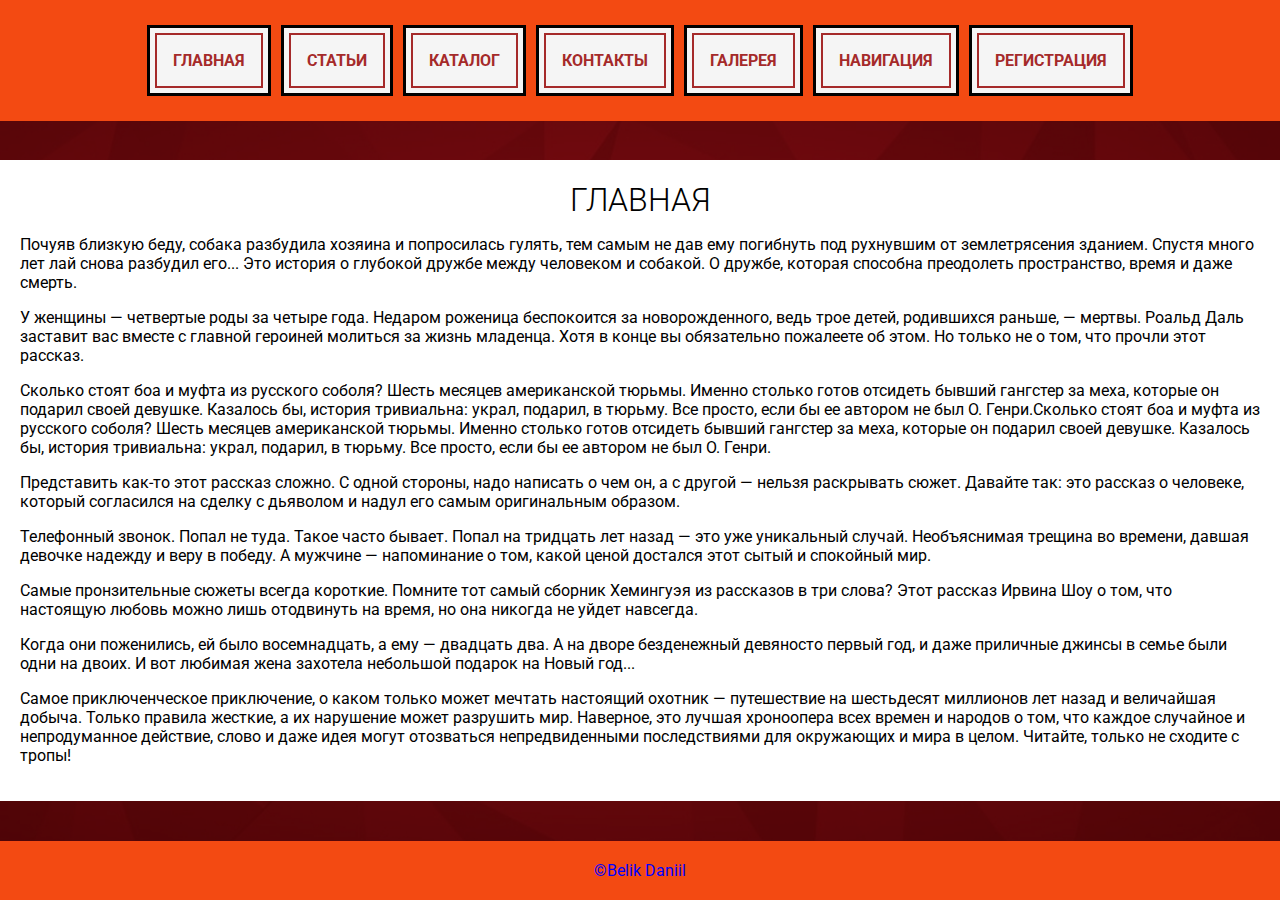
<file: index.html>
<!DOCTYPE html>
<html lang="zxx">

<head>
  <meta charset="UTF-8">
  <meta http-equiv="X-UA-Compatible" content="IE=edge">
  <meta name="viewport" content="width=device-width, initial-scale=1.0">
  <title>Главная</title>
  <link rel="preconnect" href="https://fonts.googleapis.com">
  <link rel="preconnect" href="https://fonts.gstatic.com" crossorigin>
  <link
    href="https://fonts.googleapis.com/css2?family=Roboto+Slab:wght@100;300;500&family=Roboto:ital,wght@1,100;1,300;1,400&display=swap"
    rel="stylesheet">
  <link rel="stylesheet" href="css/style.css">
</head>

<body>

  <div class="bg-wallpaper"></div>
  <div class="bg-overlay"></div>

  <header class="header">
    <div class="container">
      <nav class="navbar">
        <ul class="navbar-list">
          <li class="navbar-item"><a class="navbar-link" href="index.html">Главная</a></li>
          <li class="navbar-item"><a class="navbar-link" href="pages/articles.html">Статьи</a></li>
          <li class="navbar-item"><a class="navbar-link" href="pages/catalog.html">Каталог</a></li>
          <li class="navbar-item"><a class="navbar-link" href="pages/contacts.html">Контакты</a></li>
          <li class="navbar-item"><a class="navbar-link" href="pages/gallery.html">Галерея</a></li>
          <li class="navbar-item"><a class="navbar-link" href="pages/page-nav.html">Навигация</a></li>
          <li class="navbar-item"><a class="navbar-link" href="pages/registration.html">Регистрация</a></li>
        </ul>
      </nav>
    </div>
  </header>

  <div class="container content">
    <h1>Главная</h1>
    <p>Почуяв близкую беду, собака разбудила хозяина и попросилась гулять, тем самым не дав ему погибнуть под рухнувшим
      от землетрясения зданием. Спустя много лет лай снова разбудил его... Это история о глубокой дружбе между человеком
      и собакой. О дружбе, которая способна преодолеть пространство, время и даже смерть.</p>
    <p>У женщины — четвертые роды за четыре года. Недаром роженица беспокоится за новорожденного, ведь трое детей,
      родившихся раньше, — мертвы. Роальд Даль заставит вас вместе с главной героиней молиться за жизнь младенца. Хотя в
      конце вы обязательно пожалеете об этом. Но только не о том, что прочли этот рассказ.</p>
    <p>Сколько стоят боа и муфта из русского соболя? Шесть месяцев американской тюрьмы. Именно столько готов отсидеть
      бывший гангстер за меха, которые он подарил своей девушке. Казалось бы, история тривиальна: украл, подарил, в
      тюрьму. Все просто, если бы ее автором не был О. Генри.Сколько стоят боа и муфта из русского соболя? Шесть месяцев
      американской тюрьмы. Именно столько готов отсидеть бывший гангстер за меха, которые он подарил своей девушке.
      Казалось бы, история тривиальна: украл, подарил, в тюрьму. Все просто, если бы ее автором не был О. Генри.</p>
    <p>Представить как-то этот рассказ сложно. С одной стороны, надо написать о чем он, а с другой — нельзя раскрывать
      сюжет. Давайте так: это рассказ о человеке, который согласился на сделку с дьяволом и надул его самым оригинальным
      образом.</p>
    <p>Телефонный звонок. Попал не туда. Такое часто бывает. Попал на тридцать лет назад — это уже уникальный случай.
      Необъяснимая трещина во времени, давшая девочке надежду и веру в победу. А мужчине — напоминание о том, какой
      ценой достался этот сытый и спокойный мир.</p>
    <p>Самые пронзительные сюжеты всегда короткие. Помните тот самый сборник Хемингуэя из рассказов в три слова? Этот
      рассказ Ирвина Шоу о том, что настоящую любовь можно лишь отодвинуть на время, но она никогда не уйдет навсегда.
    </p>
    <p>Когда они поженились, ей было восемнадцать, а ему — двадцать два. А на дворе безденежный девяносто первый год, и
      даже приличные джинсы в семье были одни на двоих. И вот любимая жена захотела небольшой подарок на Новый год...
    </p>
    <p>Самое приключенческое приключение, о каком только может мечтать настоящий охотник — путешествие на шестьдесят
      миллионов лет назад и величайшая добыча. Только правила жесткие, а их нарушение может разрушить мир.
      Наверное, это лучшая хроноопера всех времен и народов о том, что каждое случайное и непродуманное действие, слово
      и даже идея могут отозваться непредвиденными последствиями для окружающих и мира в целом. Читайте, только не
      сходите с тропы!</p>
  </div>

  <footer class="foter">
    <div class="container">
      &copy;Belik Daniil</div>
  </footer>

</body>

</html>
</file>
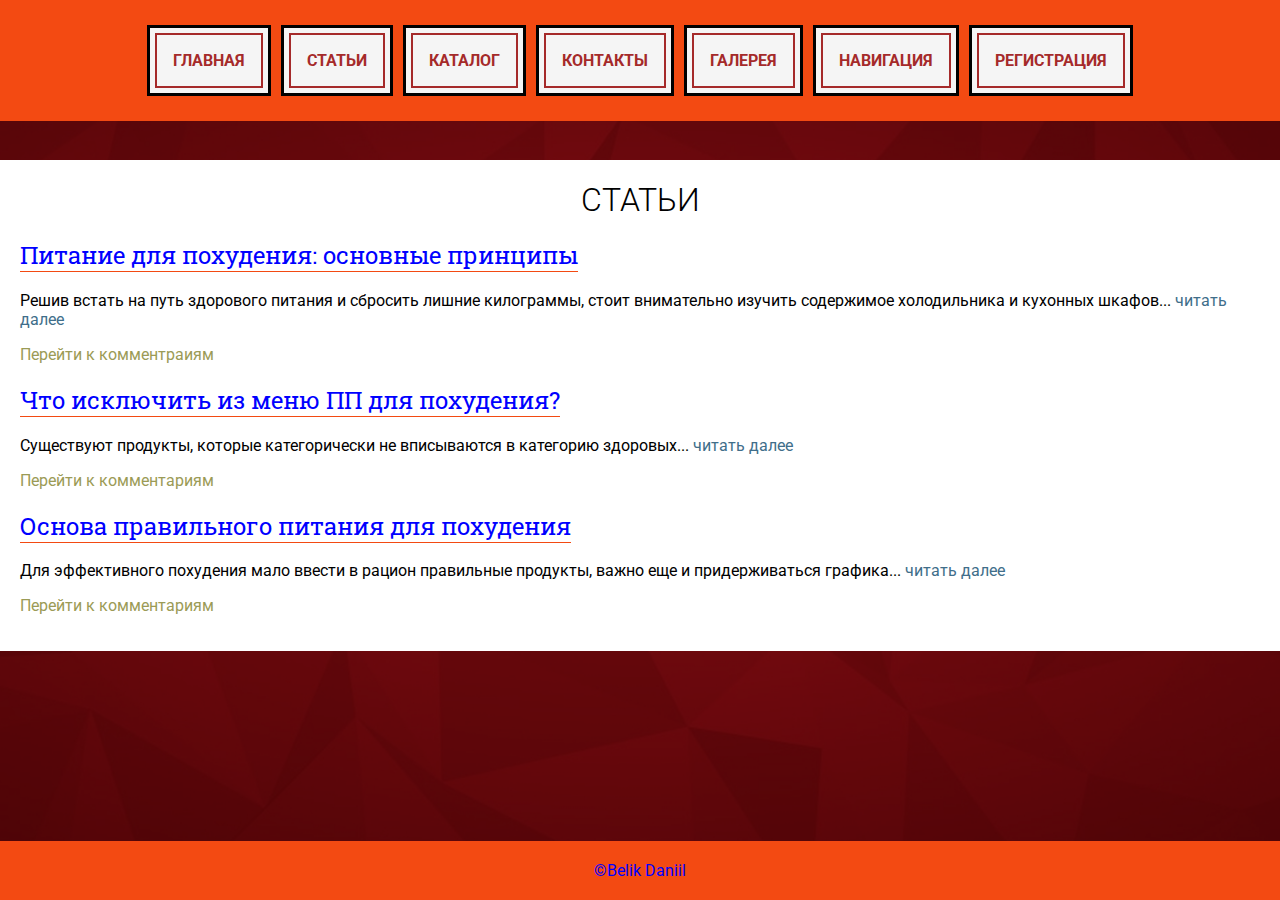
<file: pages/articles.html>
<!DOCTYPE html>
<html lang="zxx">

<head>
  <meta charset="UTF-8">
  <meta http-equiv="X-UA-Compatible" content="IE=edge">
  <meta name="viewport" content="width=device-width, initial-scale=1.0">
  <title>Статьи</title>
  <link rel="preconnect" href="https://fonts.googleapis.com">
  <link rel="preconnect" href="https://fonts.gstatic.com" crossorigin>
  <link
    href="https://fonts.googleapis.com/css2?family=Roboto+Slab:wght@100;300;500&family=Roboto:ital,wght@1,100;1,300;1,400&display=swap"
    rel="stylesheet">
  <link rel="stylesheet" href="../css/style.css">
</head>

<body>

  <div class="bg-wallpaper"></div>
  <div class="bg-overlay"></div>

  <header class="header">
    <div class="container">
      <nav class="navbar">
        <ul class="navbar-list">
          <li class="navbar-item"><a class="navbar-link" href="../index.html">Главная</a></li>
          <li class="navbar-item"><a class="navbar-link" href="articles.html">Статьи</a></li>
          <li class="navbar-item"><a class="navbar-link" href="catalog.html">Каталог</a></li>
          <li class="navbar-item"><a class="navbar-link" href="contacts.html">Контакты</a></li>
          <li class="navbar-item"><a class="navbar-link" href="gallery.html">Галерея</a></li>
          <li class="navbar-item"><a class="navbar-link" href="page-nav.html">Навигация</a></li>
          <li class="navbar-item"><a class="navbar-link" href="registration.html">Регистрация</a></li>
        </ul>
      </nav>
    </div>
  </header>

  <div class="container content">

    <h1>Статьи</h1>

    <h2 class="new-articles">
      <a class="new-articles-link" href="articles/food.html">Питание для похудения: основные принципы</a>
    </h2>

    <p>Решив встать на путь здорового питания и сбросить лишние килограммы, стоит внимательно изучить содержимое
      холодильника и кухонных шкафов...
      <a class="new-articles-read" href="articles/food.html">читать далее</a>
    </p>

    <p><a class="new-articles-comment" href="articles/food.html#comments">Перейти к комментраиям</a></p>


    <h2 class="new-articles">
      <a class="new-articles-link" href="articles/exclude.html">Что исключить из меню ПП для похудения?</a>
    </h2>

    <p>Существуют продукты, которые категорически не вписываются в категорию здоровых...
      <a class="new-articles-read" href="articles/exclude.html">читать далее</a>
    </p>

    <p><a class="new-articles-comment" href="articles/exclude.html#comments">Перейти к комментариям</a></p>

    <h2 class="new-articles">
      <a class="new-articles-link" href="articles/base.html">Основа правильного питания для похудения</a>
    </h2>

    <p>Для эффективного похудения мало ввести в рацион правильные продукты, важно еще и придерживаться графика...
      <a class="new-articles-read" href="articles/base.html">читать далее</a>
    </p>

    <p><a class="new-articles-comment" href="articles/base.html#comments">Перейти к комментариям</a></p>
  </div>


  <footer class="foter">
    <div class="container">
      &copy;Belik Daniil</div>
  </footer>

</body>

</html>
</file>
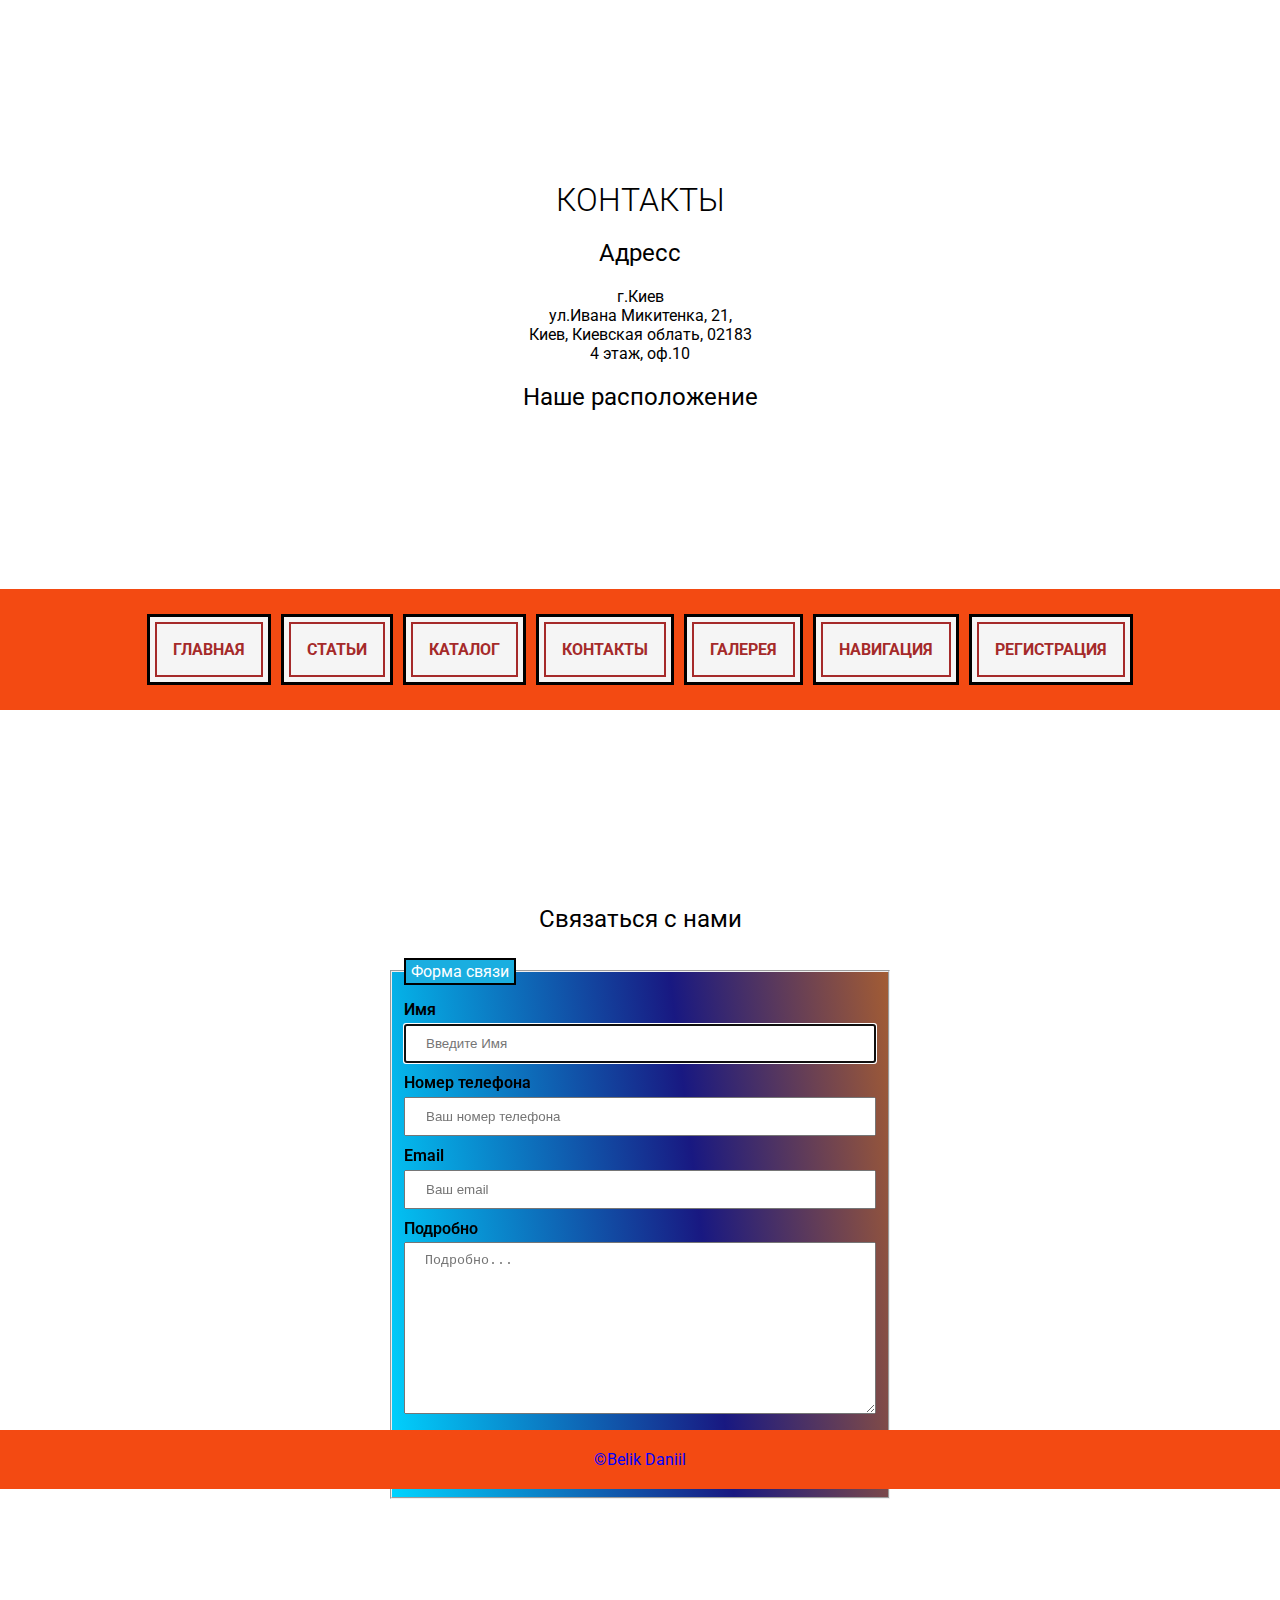
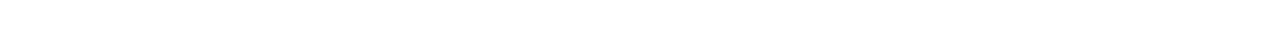
<file: pages/contacts.html>
<!DOCTYPE html>
<html lang="zxx">

<head>
  <meta charset="UTF-8">
  <meta http-equiv="X-UA-Compatible" content="IE=edge">
  <meta name="viewport" content="width=device-width, initial-scale=1.0">
  <title>Контакты</title>
  <link rel="preconnect" href="https://fonts.googleapis.com">
  <link rel="preconnect" href="https://fonts.gstatic.com" crossorigin>
  <link
    href="https://fonts.googleapis.com/css2?family=Roboto+Slab:wght@100;300;500&family=Roboto:ital,wght@1,100;1,300;1,400&display=swap"
    rel="stylesheet">
  <link rel="stylesheet" href="../css/style.css">
</head>

<body>

  <div class="bg-wallpaper"></div>
  <div class="bg-overlay"></div>

  <header class="header">
    <div class="container">
      <nav class="navbar">
        <ul class="navbar-list">
          <li class="navbar-item"><a class="navbar-link" href="../index.html">Главная</a></li>
          <li class="navbar-item"><a class="navbar-link" href="articles.html">Статьи</a></li>
          <li class="navbar-item"><a class="navbar-link" href="catalog.html">Каталог</a></li>
          <li class="navbar-item"><a class="navbar-link" href="contacts.html">Контакты</a></li>
          <li class="navbar-item"><a class="navbar-link" href="gallery.html">Галерея</a></li>
          <li class="navbar-item"><a class="navbar-link" href="page-nav.html">Навигация</a></li>
          <li class="navbar-item"><a class="navbar-link" href="registration.html">Регистрация</a></li>
        </ul>
      </nav>
    </div>
  </header>

  <div class="container content">

    <h1>Контакты</h1>

    <div class="txt-center">
      <h2>Адресс</h2>
      <p>г.Киев
        <br>
        ул.Ивана Микитенка, 21, <br>
        Киев, Киевская облать, 02183 <br>
        4 этаж, оф.10
      </p>
    </div>

    <div class="txt-center">
      <h2>Наше расположение</h2>
      <iframe
        src="https://www.google.com/maps/embed?pb=!1m18!1m12!1m3!1d5077.274788098053!2d30.603561131686316!3d50.48509385497427!2m3!1f0!2f0!3f0!3m2!1i1024!2i768!4f13.1!3m3!1m2!1s0x40d4d036d6e68605%3A0x69a26c9ce3862a86!2z0JrQstCw0LTRgNCw0YIgTkVPINCi0KDQpg!5e0!3m2!1sru!2sua!4v1668280213760!5m2!1sru!2sua"
        width="600" height="450" style="border:0;" allowfullscreen="" loading="lazy"
        referrerpolicy="no-referrer-when-downgrade"></iframe>
    </div>

    <h2 class="txt-center">Связаться с нами</h2>
    <form action="https://tests.fomenko.top/echo/index.php" method="get">
      <fieldset class="form-style">
        <legend>Форма связи</legend>
        <div class="form-group">
          <label class="label-form" for="name">Имя</label>
          <input class="input-name" autofocus id="name" name="name" placeholder="Введите имя" type="text">
        </div>
        <div class="form-group">
          <label class="label-form" for="tel">Номер телефона</label>
          <input id="tel" name="tel" pattern="380-[0-9]{3}-[0-9]{3}-[0-9]{3}" placeholder="Ваш номер телефона"
            type="tel">
        </div>
        <div class="form-group">
          <label class="label-form" for="email">Email</label>
          <input id="email" name="email" placeholder="Ваш email" type="email">
        </div>
        <div class="form-group">
          <label class="label-form" for="txt">Подробно</label>
          <textarea name="txt" id="txt" cols="30" rows="10" placeholder="Подробно..."></textarea>
        </div>
        <div class="form-group">
          <button class="button" type="submit">Отправить</button>
        </div>
      </fieldset>
    </form>
  </div>

  <footer class="foter">
    <div class="container">
      &copy;Belik Daniil</div>
  </footer>

</body>

</html>
</file>
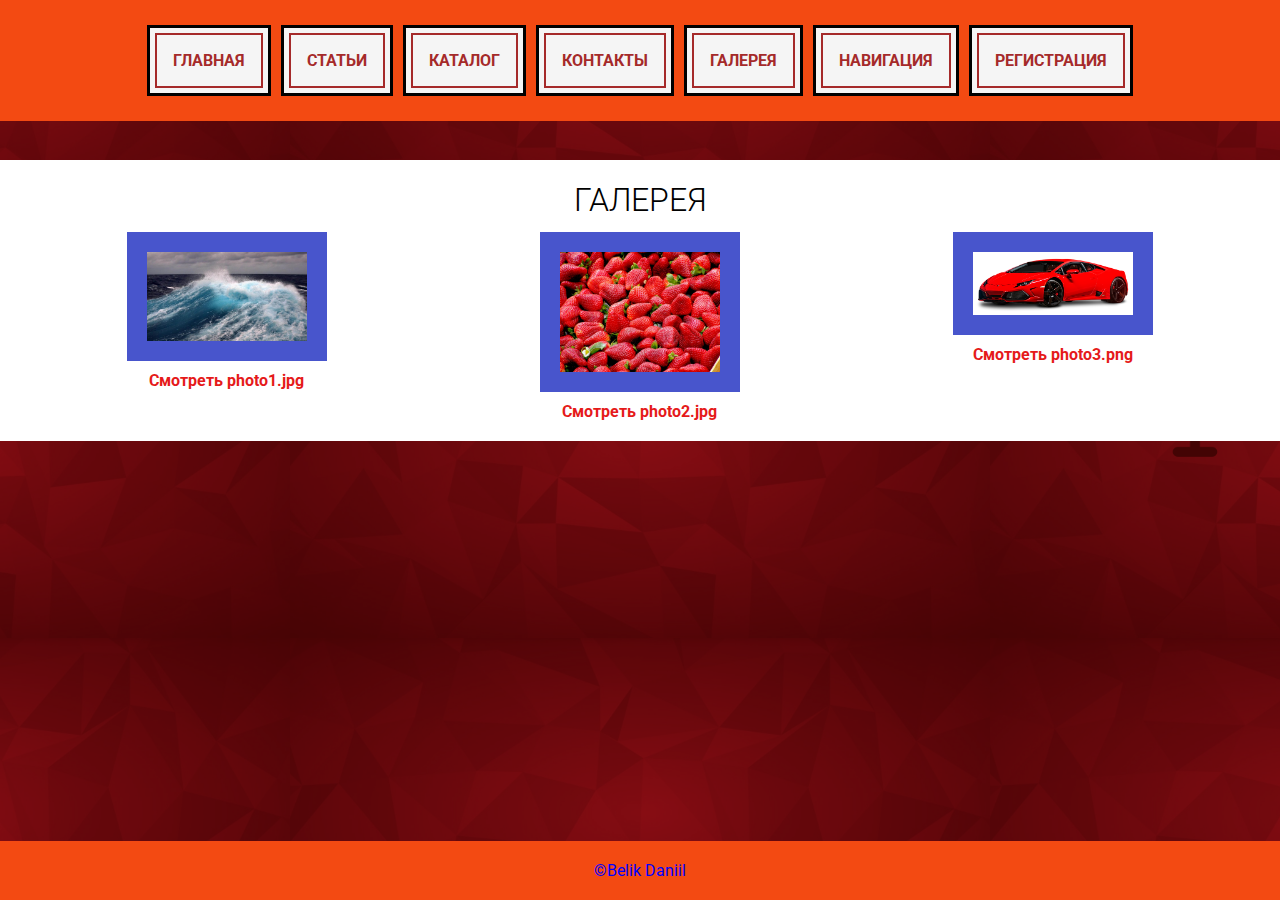
<file: pages/gallery.html>
<!DOCTYPE html>
<html lang="zxx">

<head>
  <meta charset="UTF-8">
  <meta http-equiv="X-UA-Compatible" content="IE=edge">
  <meta name="viewport" content="width=device-width, initial-scale=1.0">
  <title>Галерея</title>
  <link rel="preconnect" href="https://fonts.googleapis.com">
  <link rel="preconnect" href="https://fonts.gstatic.com" crossorigin>
  <link
    href="https://fonts.googleapis.com/css2?family=Roboto+Slab:wght@100;300;500&family=Roboto:ital,wght@1,100;1,300;1,400&display=swap"
    rel="stylesheet">
  <link rel="stylesheet" href="../css/style.css">
</head>

<body>

  <div class="bg-wallpaper-gallery"></div>
  <div class="bg-overlay"></div>

  <header class="header">
    <div class="container">
      <nav class="navbar">
        <ul class="navbar-list">
          <li class="navbar-item"><a class="navbar-link" href="../index.html">Главная</a></li>
          <li class="navbar-item"><a class="navbar-link" href="articles.html">Статьи</a></li>
          <li class="navbar-item"><a class="navbar-link" href="catalog.html">Каталог</a></li>
          <li class="navbar-item"><a class="navbar-link" href="contacts.html">Контакты</a></li>
          <li class="navbar-item"><a class="navbar-link" href="gallery.html">Галерея</a></li>
          <li class="navbar-item"><a class="navbar-link" href="page-nav.html">Навигация</a></li>
          <li class="navbar-item"><a class="navbar-link" href="registration.html">Регистрация</a></li>
        </ul>
      </nav>
    </div>
  </header>

  <div class="container content">

    <h1>Галерея</h1>

    <div class="link-gallery">
      <div class="container--gallery">
        <div>
          <a class="slide-link" href="photo/photo1.jpg" target="_blank" title="photo1.jpg">
            <img class="slide-gallery" src="photo/photo1.jpg" alt="Галерея" width="200">
          </a>
          <a class="slide-link" href="photo/photo1.jpg" target="_blank" title="Фото1"><strong>Смотреть
              photo1.jpg</strong></a>
        </div>
        <div>
          <a class="slide-link" href="photo/photo2.jpg" target="_blank" title="photo2.jpg">
            <img class="slide-gallery" src="photo/photo2.jpg" alt="Галерея" width="200">
          </a>
          <a class="slide-link" href="photo/photo2.jpg" target="_blank" title="Фото2"><strong>Смотреть
              photo2.jpg</strong></a>
        </div>
        <div>
          <a class="slide-link" href="photo/photo3.png" target="_blank" title="photo3.png">
            <img class="slide-gallery" src="photo/photo3.png" alt="Галерея" width="200">
          </a>
          <a class="slide-link" href="photo/photo3.png" target="_blank" title="Фото3"><strong>Смотреть
              photo3.png</strong></a>
        </div>
      </div>
    </div>
  </div>

  <footer class="foter">
    <div class="container">
      &copy;Belik Daniil</div>
  </footer>
</body>

</html>
</file>
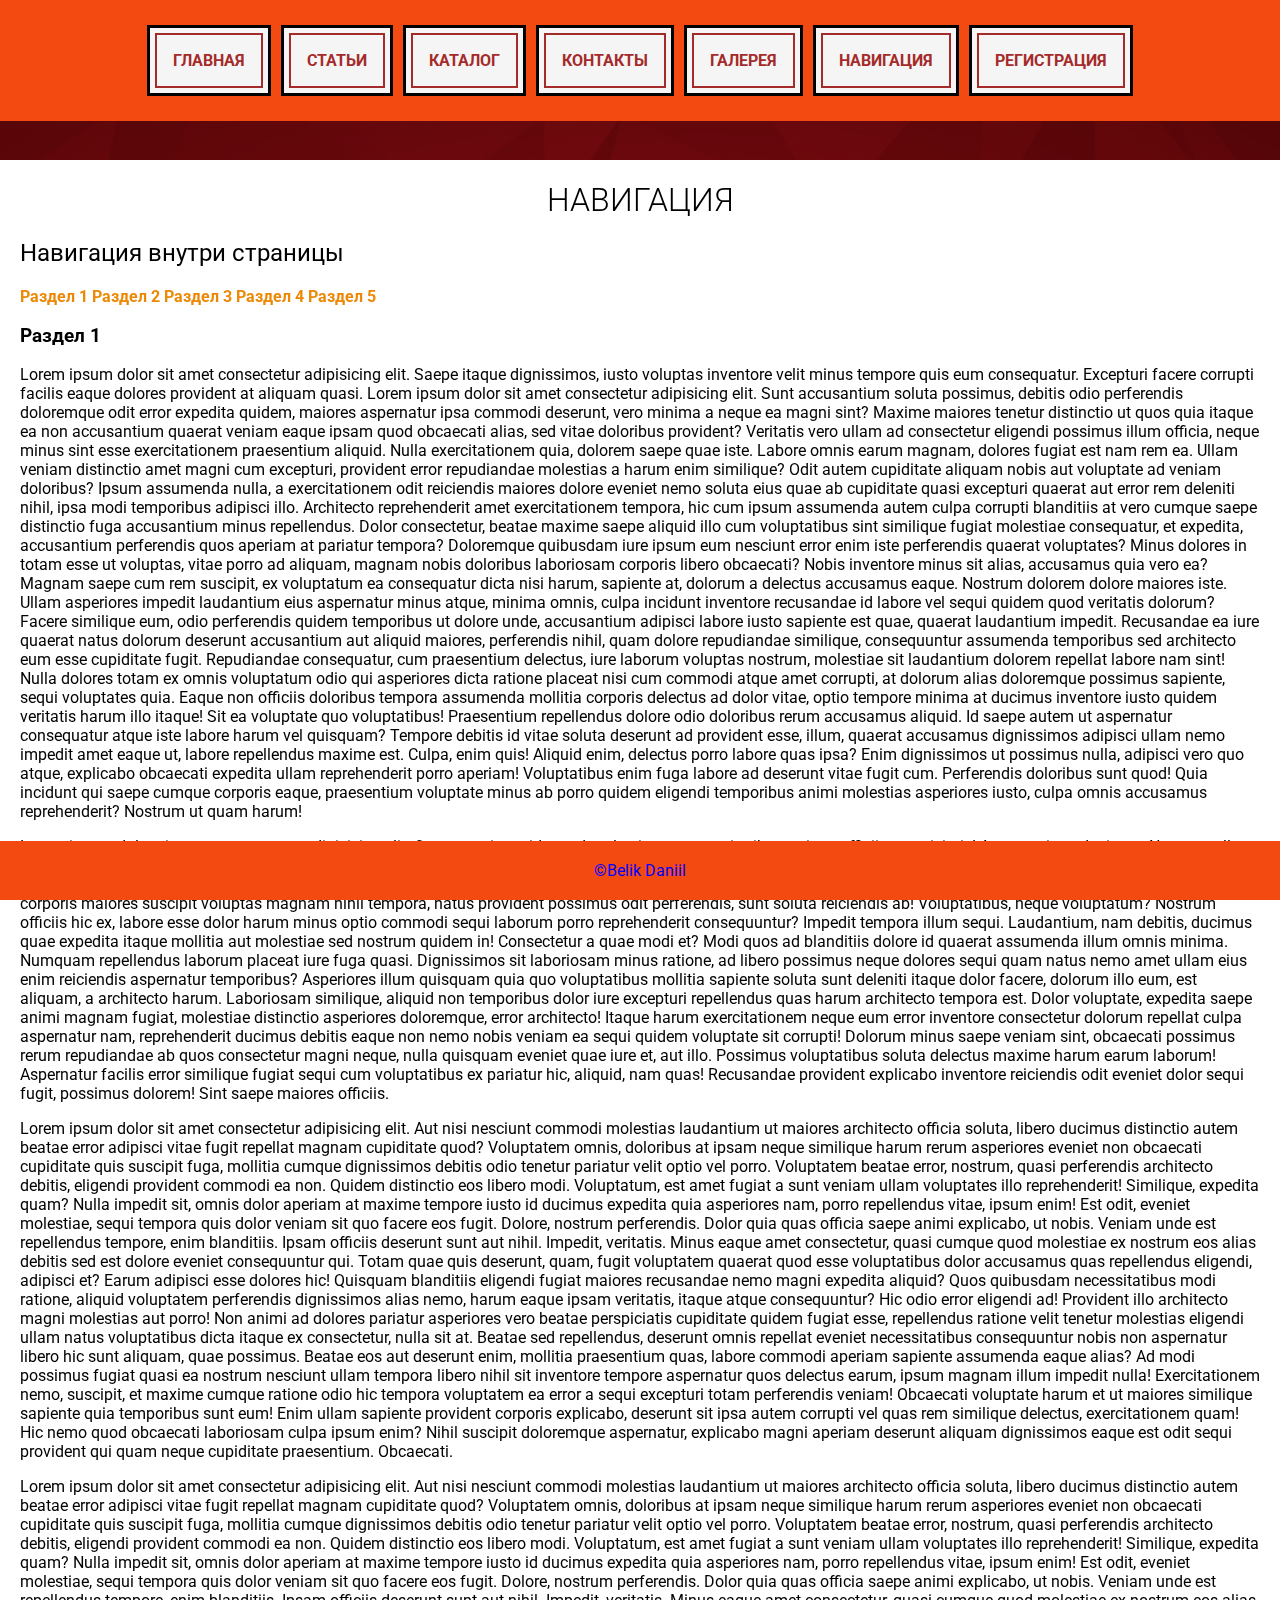
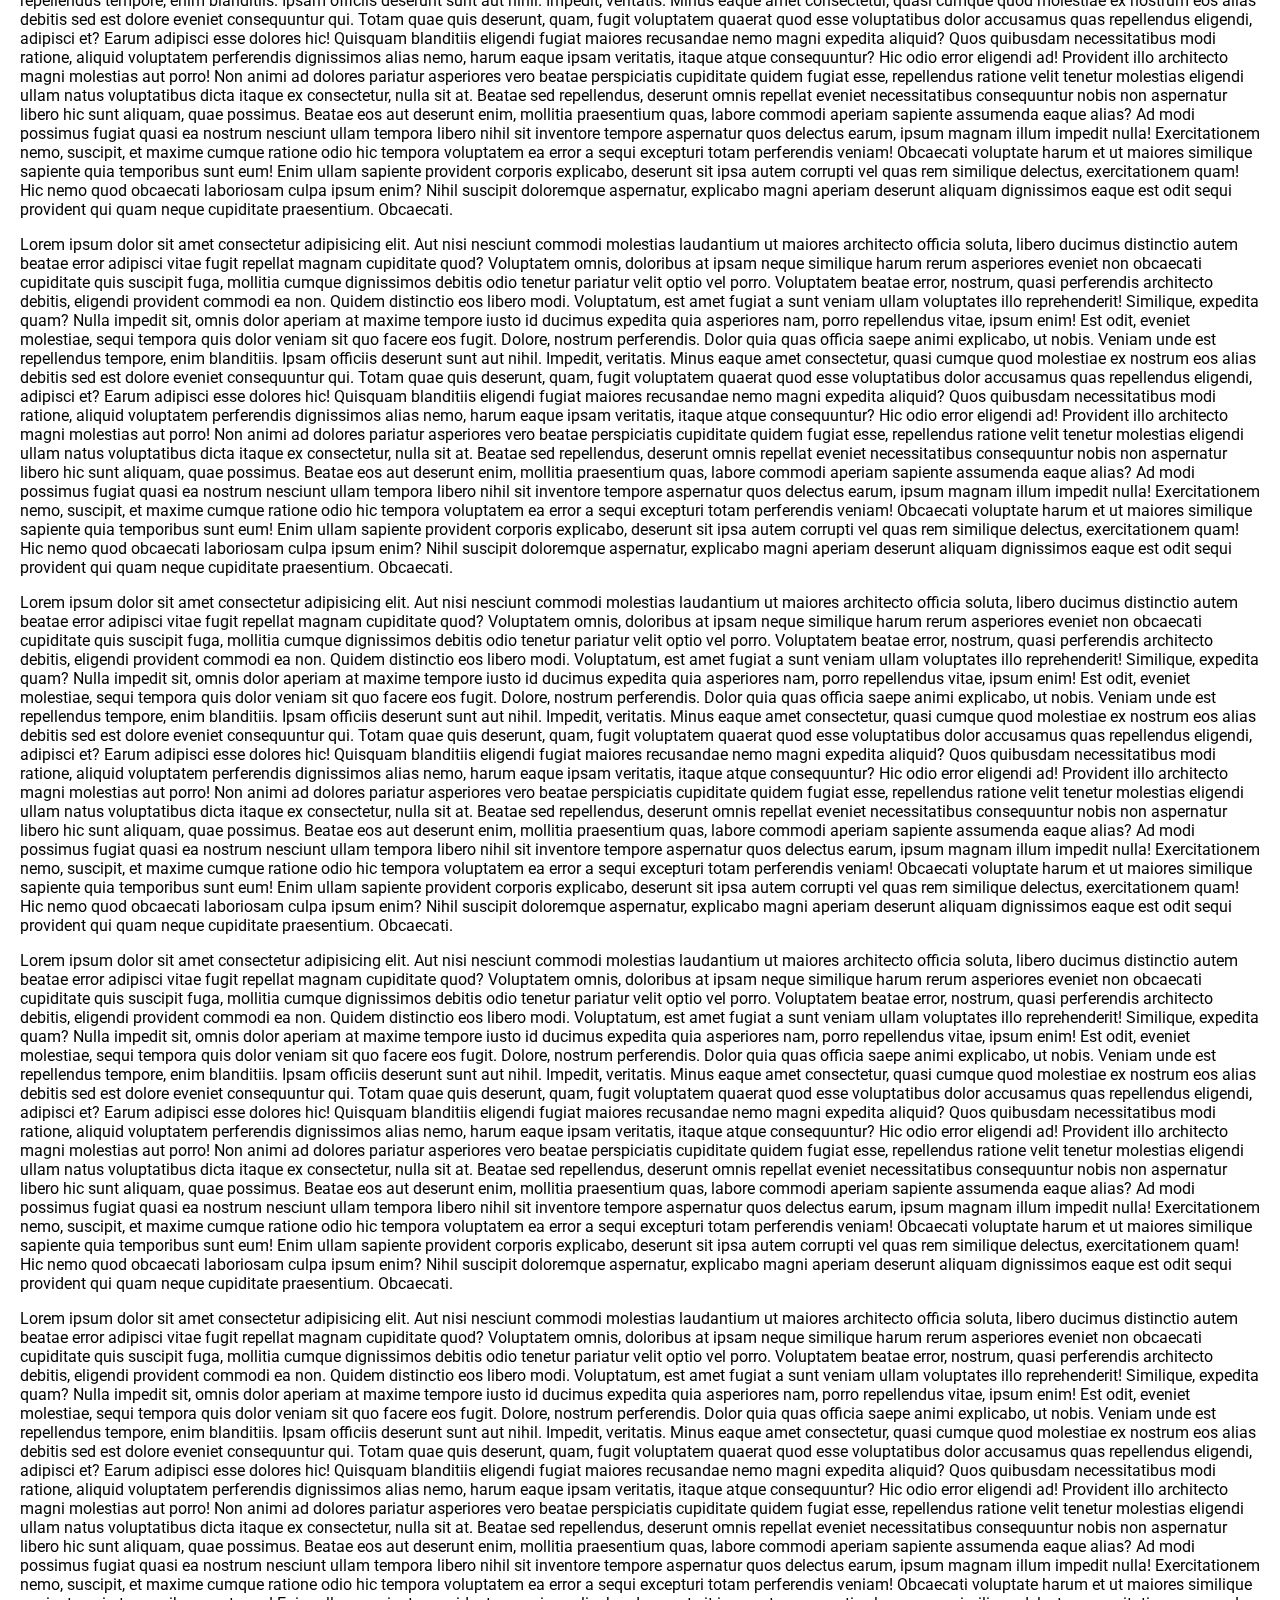
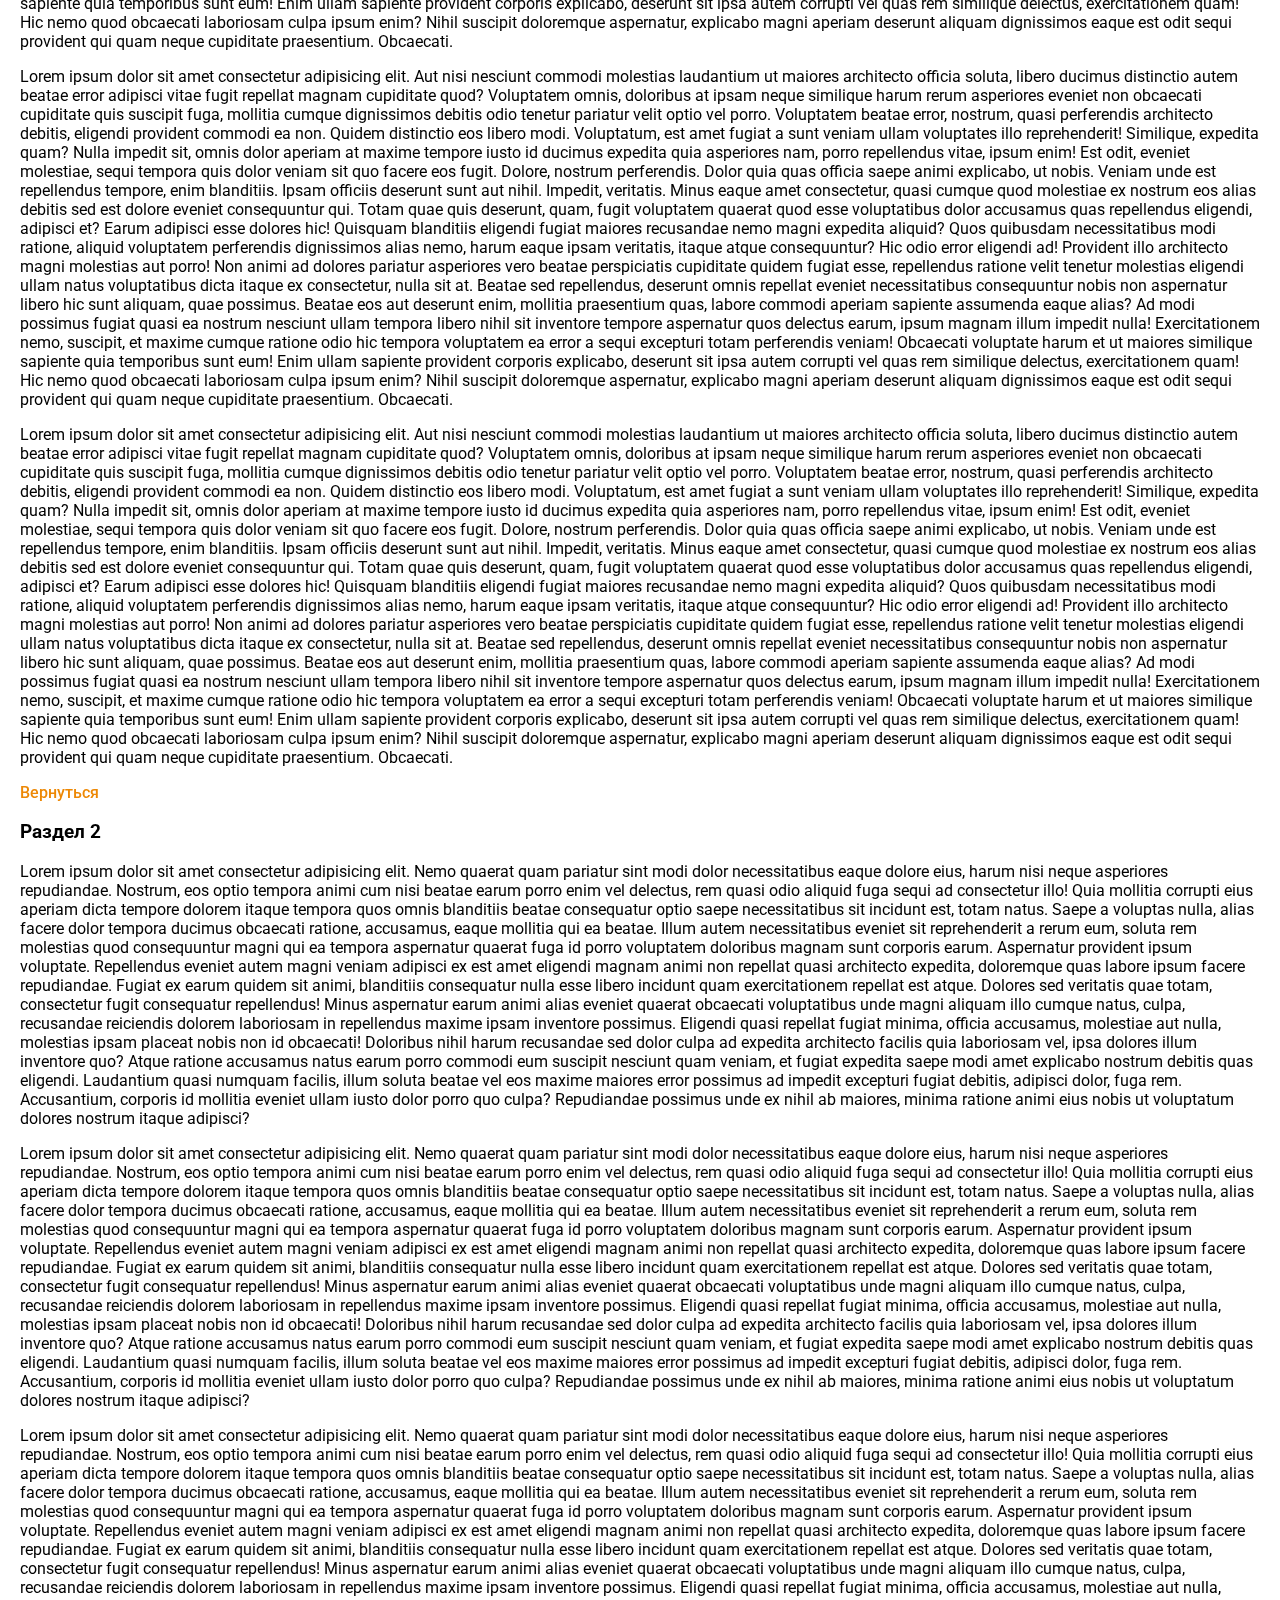
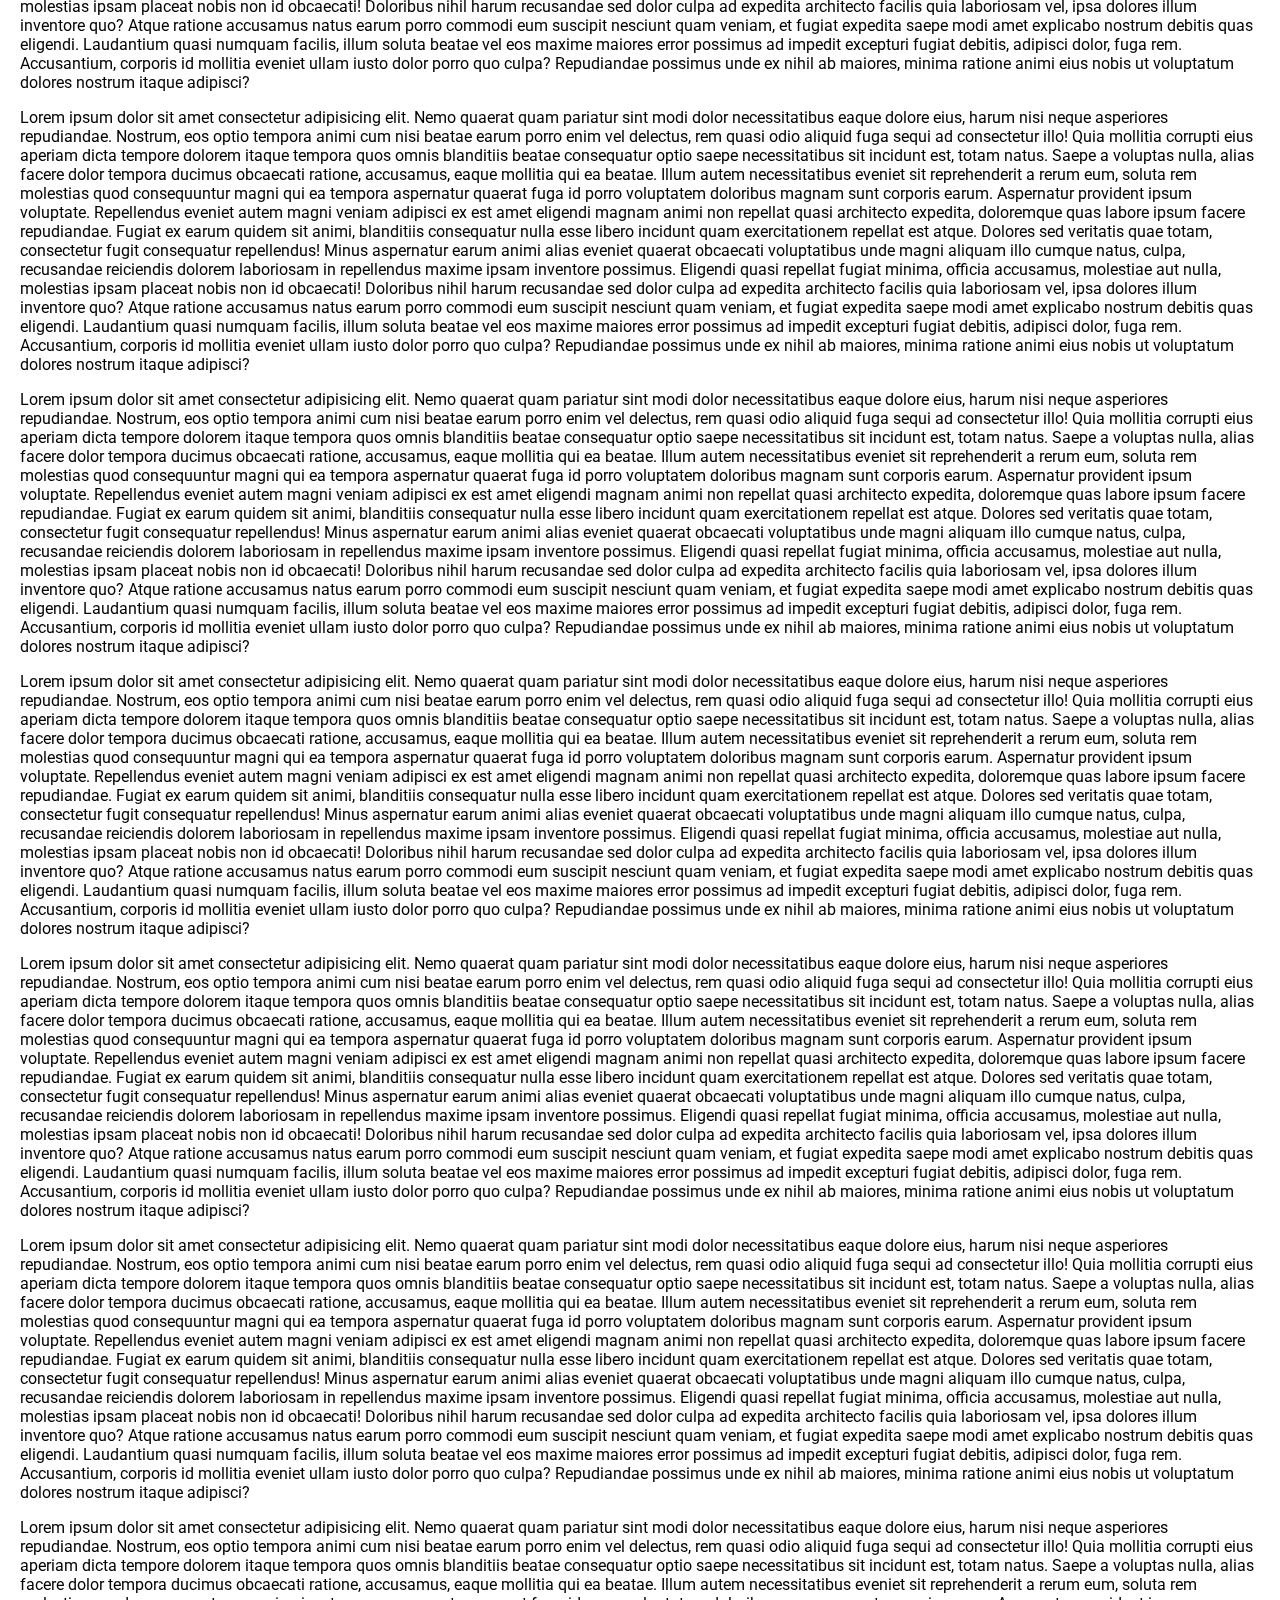
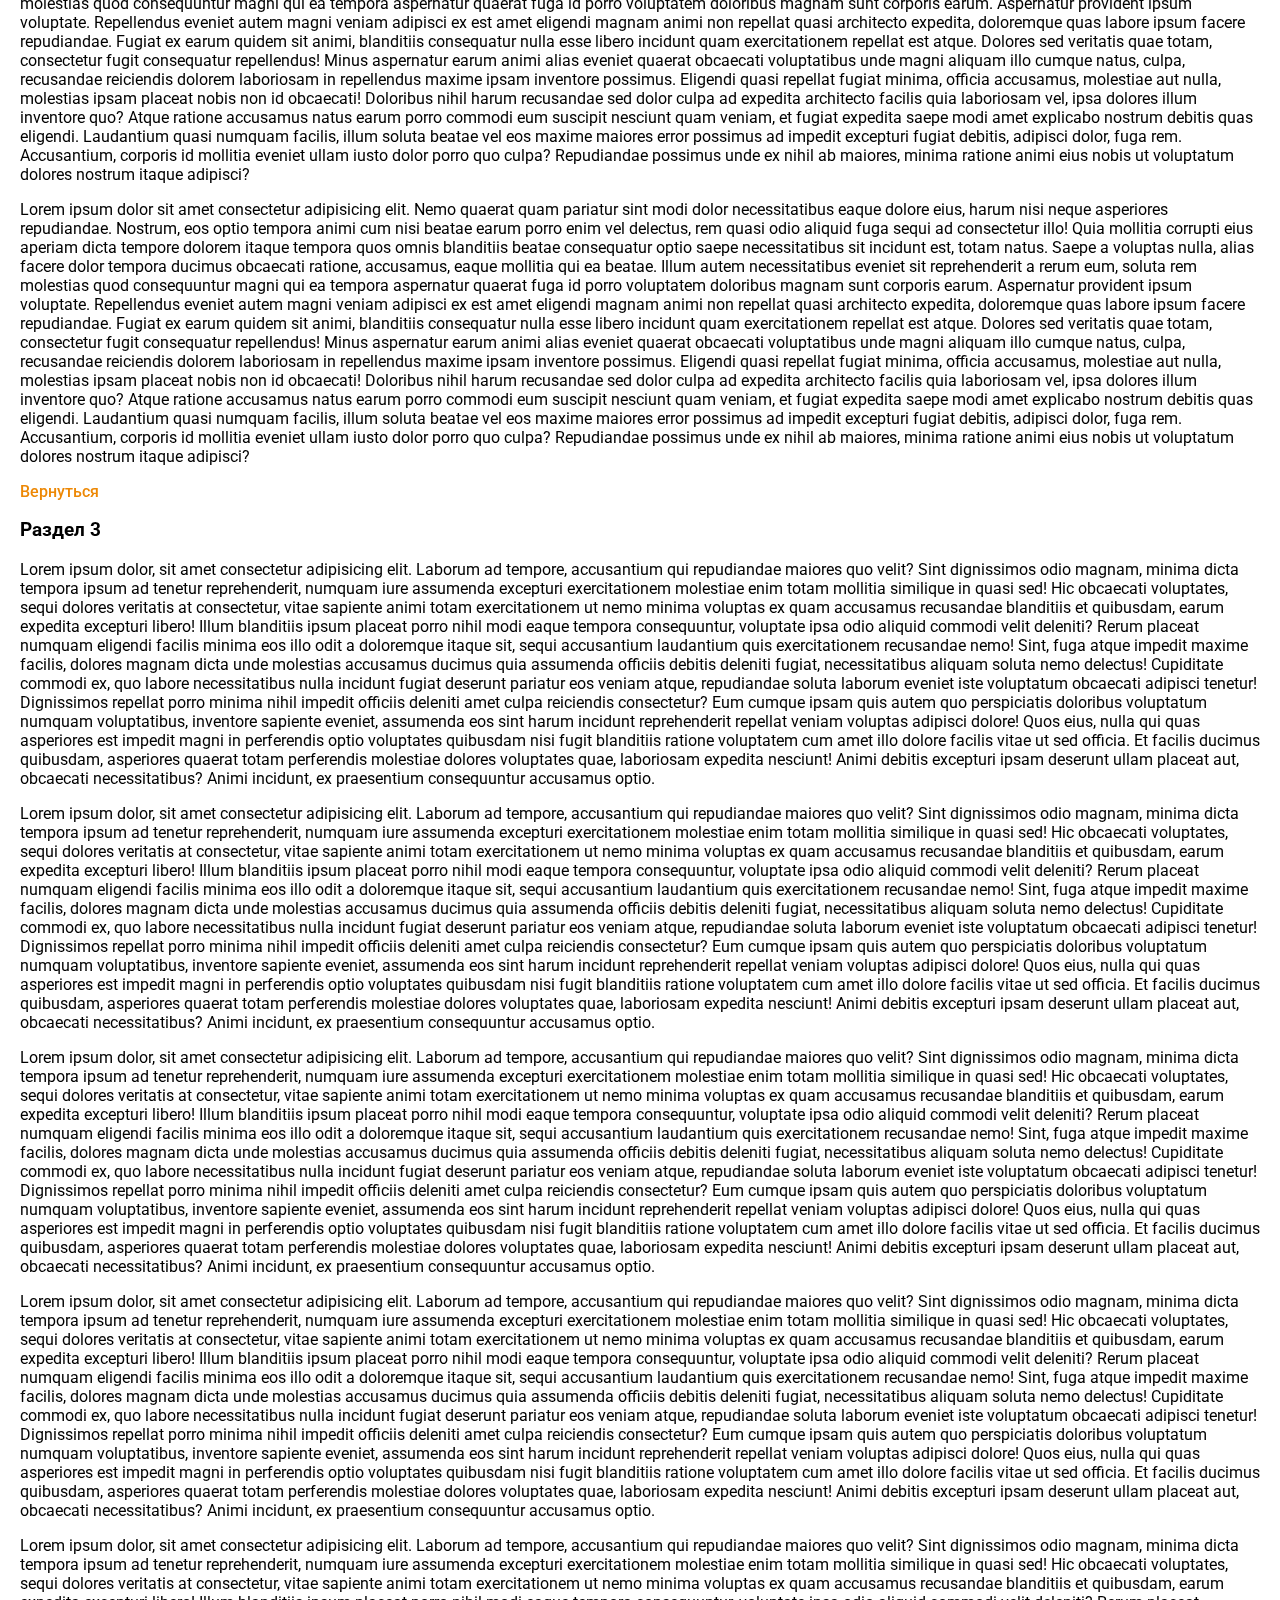
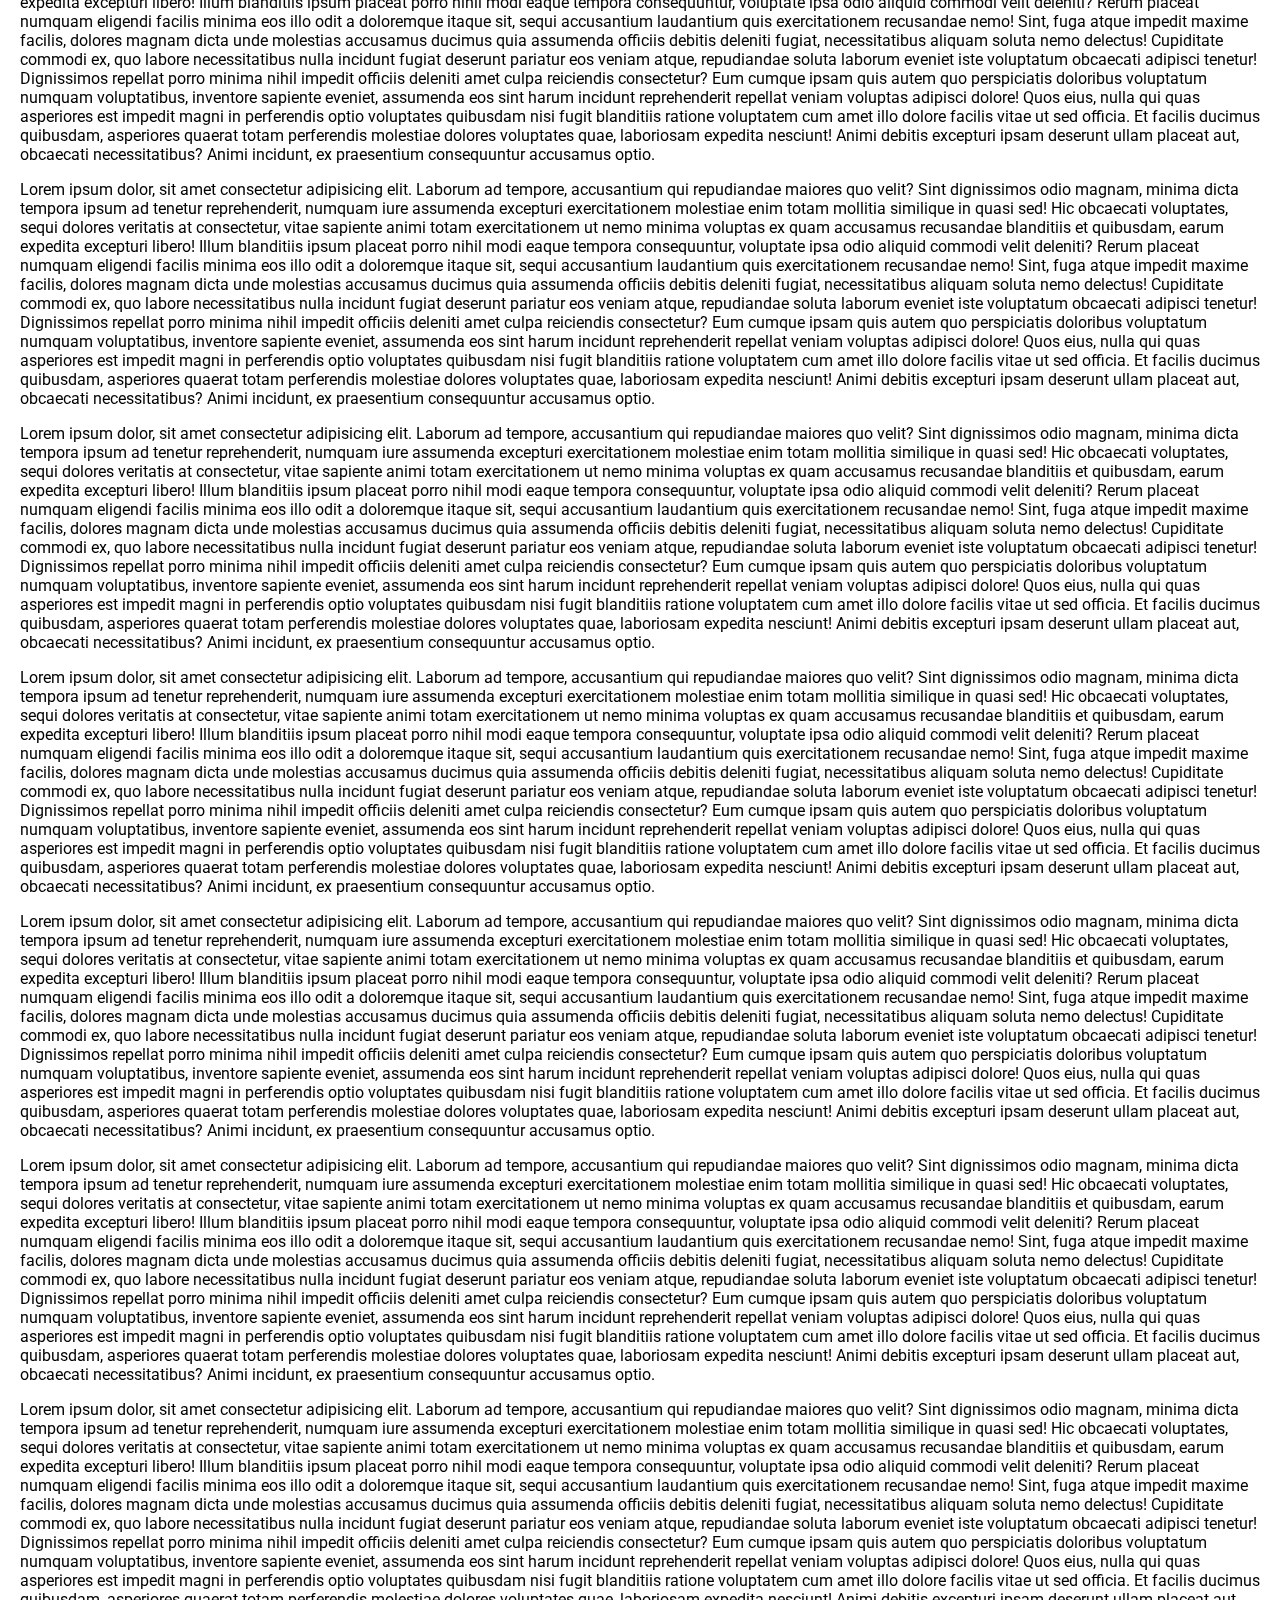
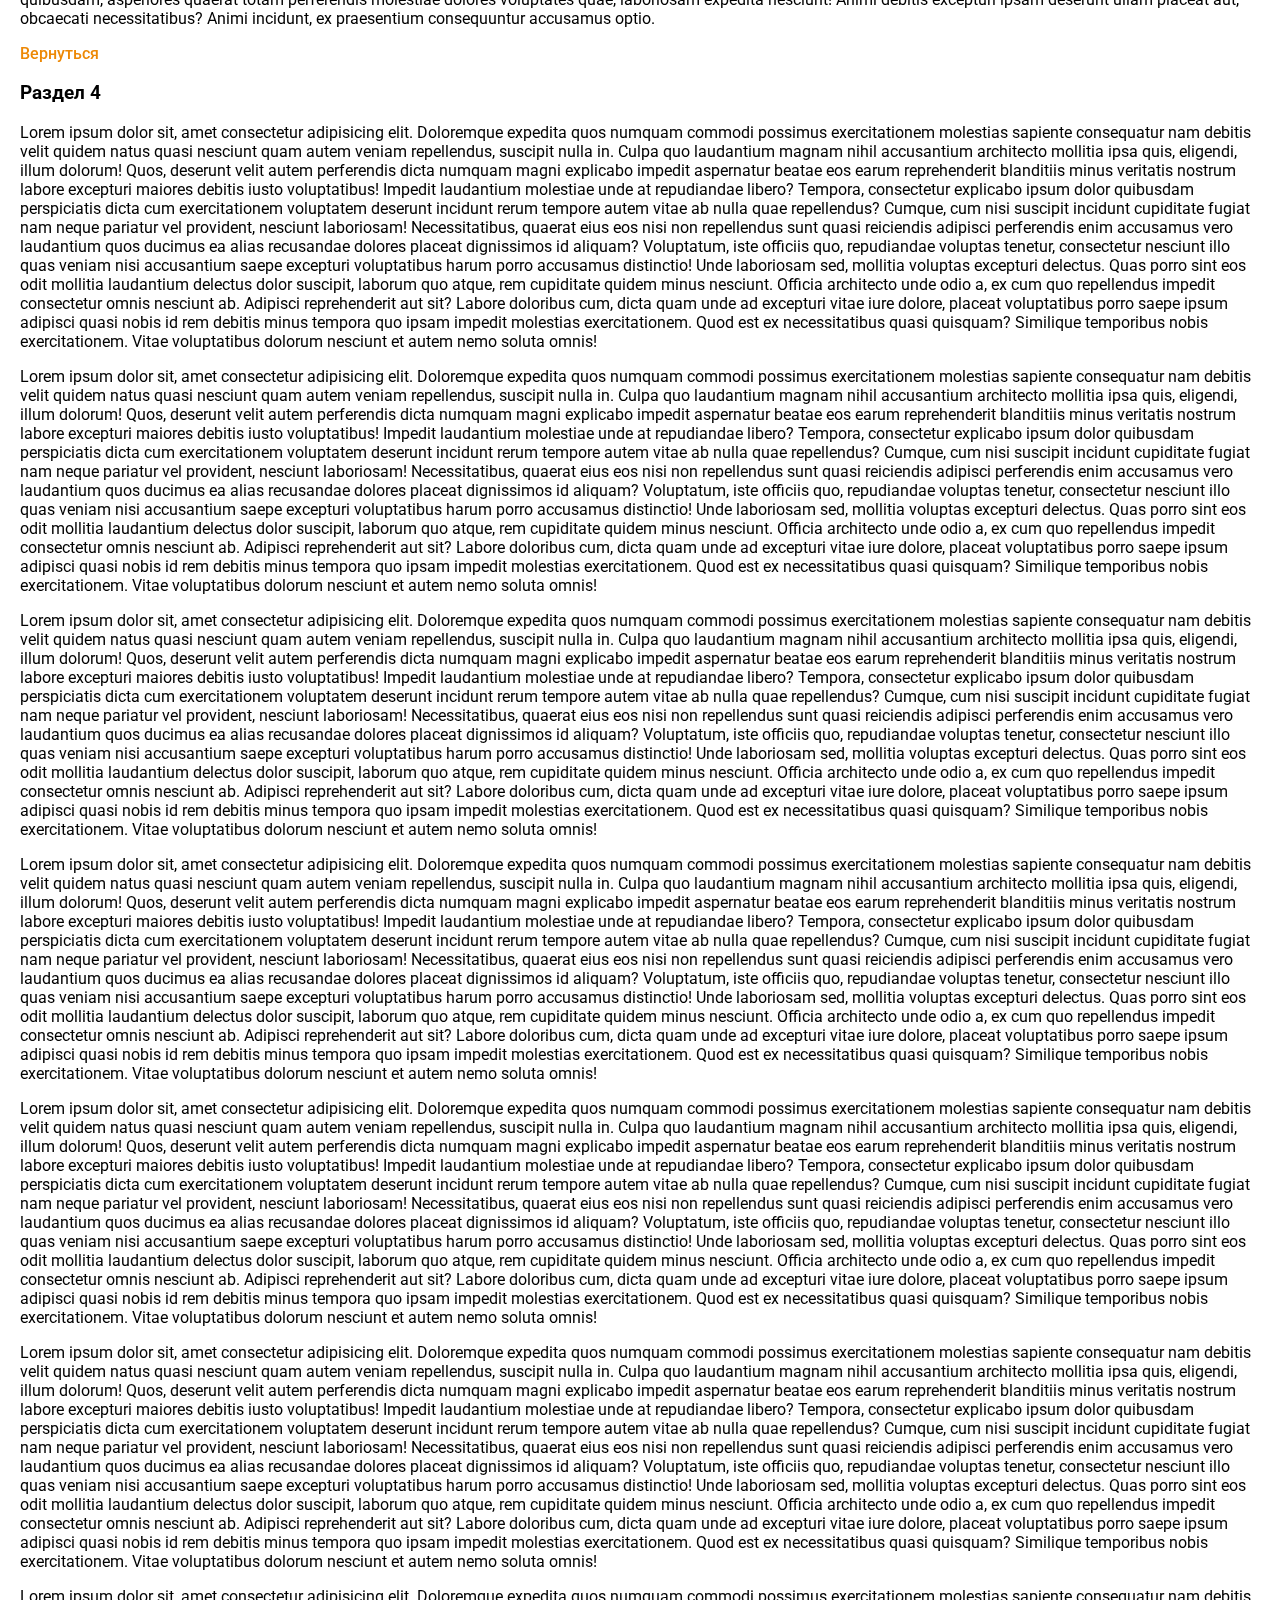
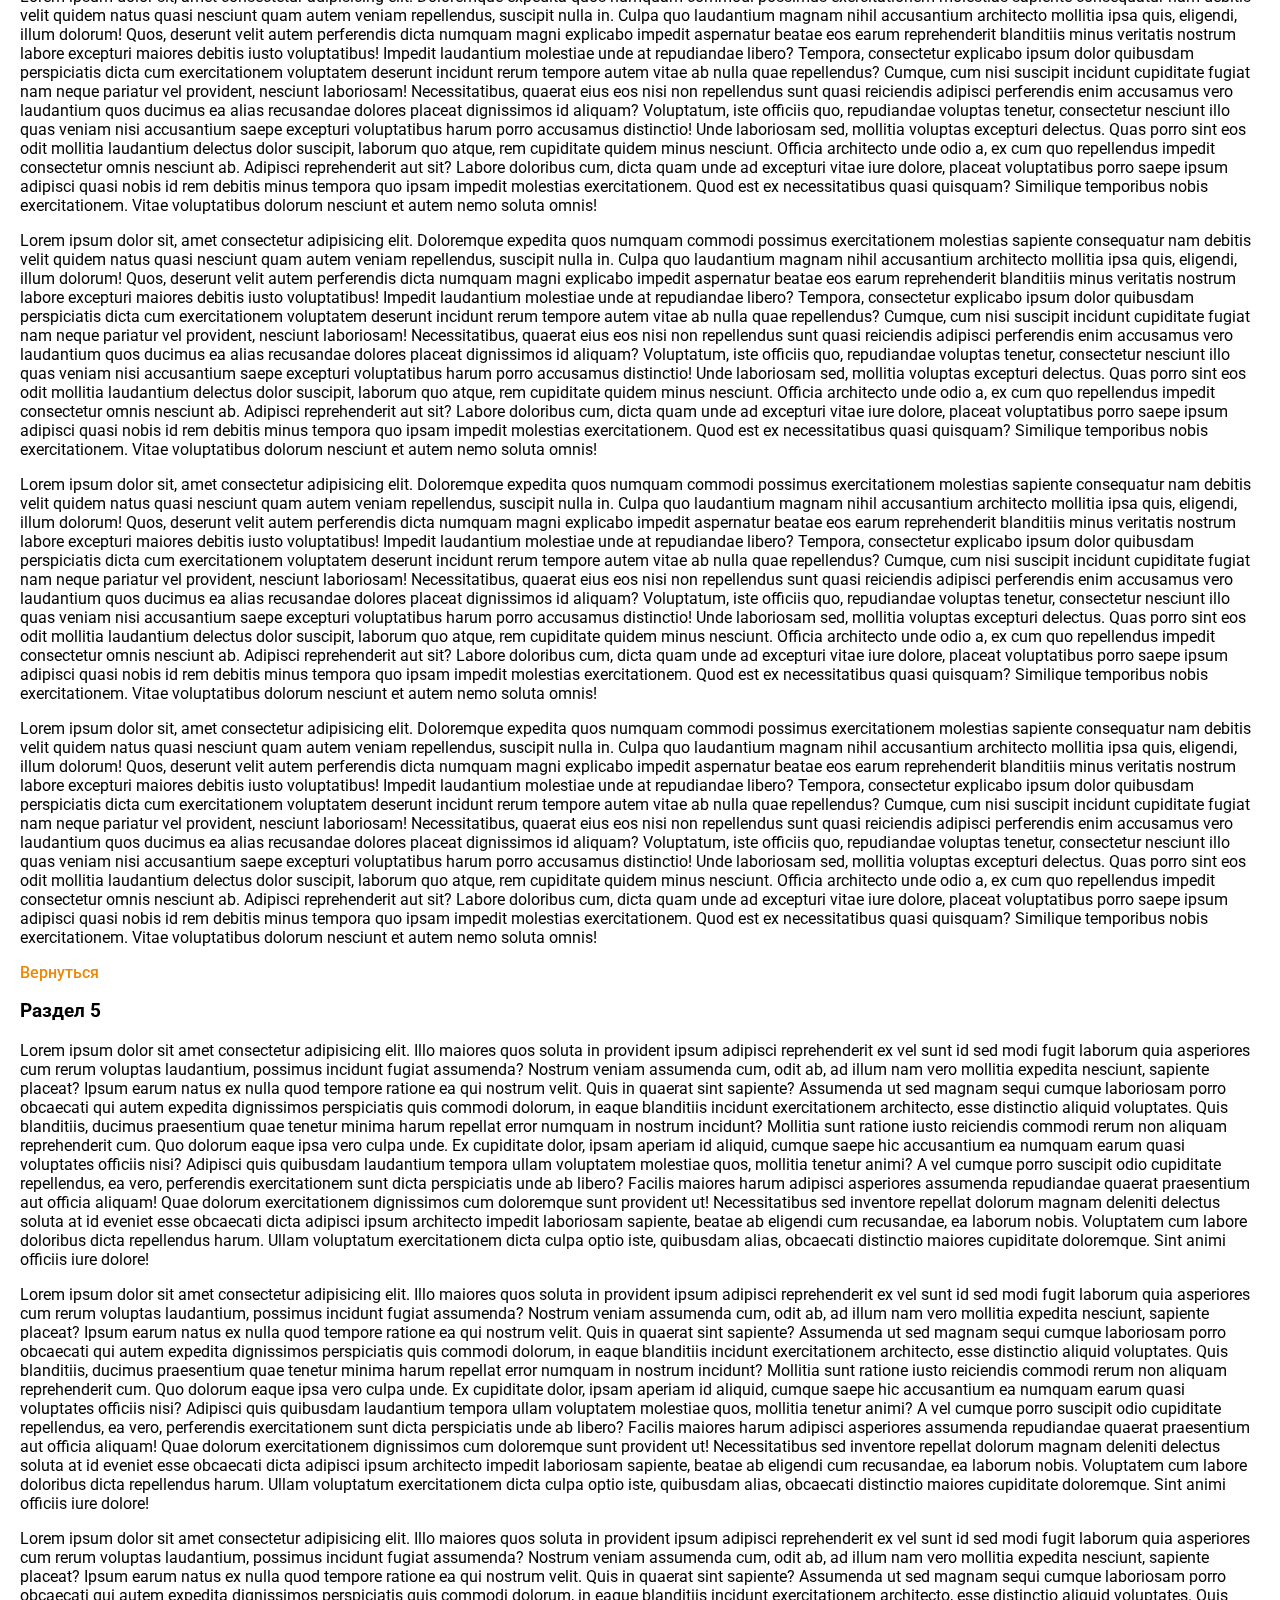
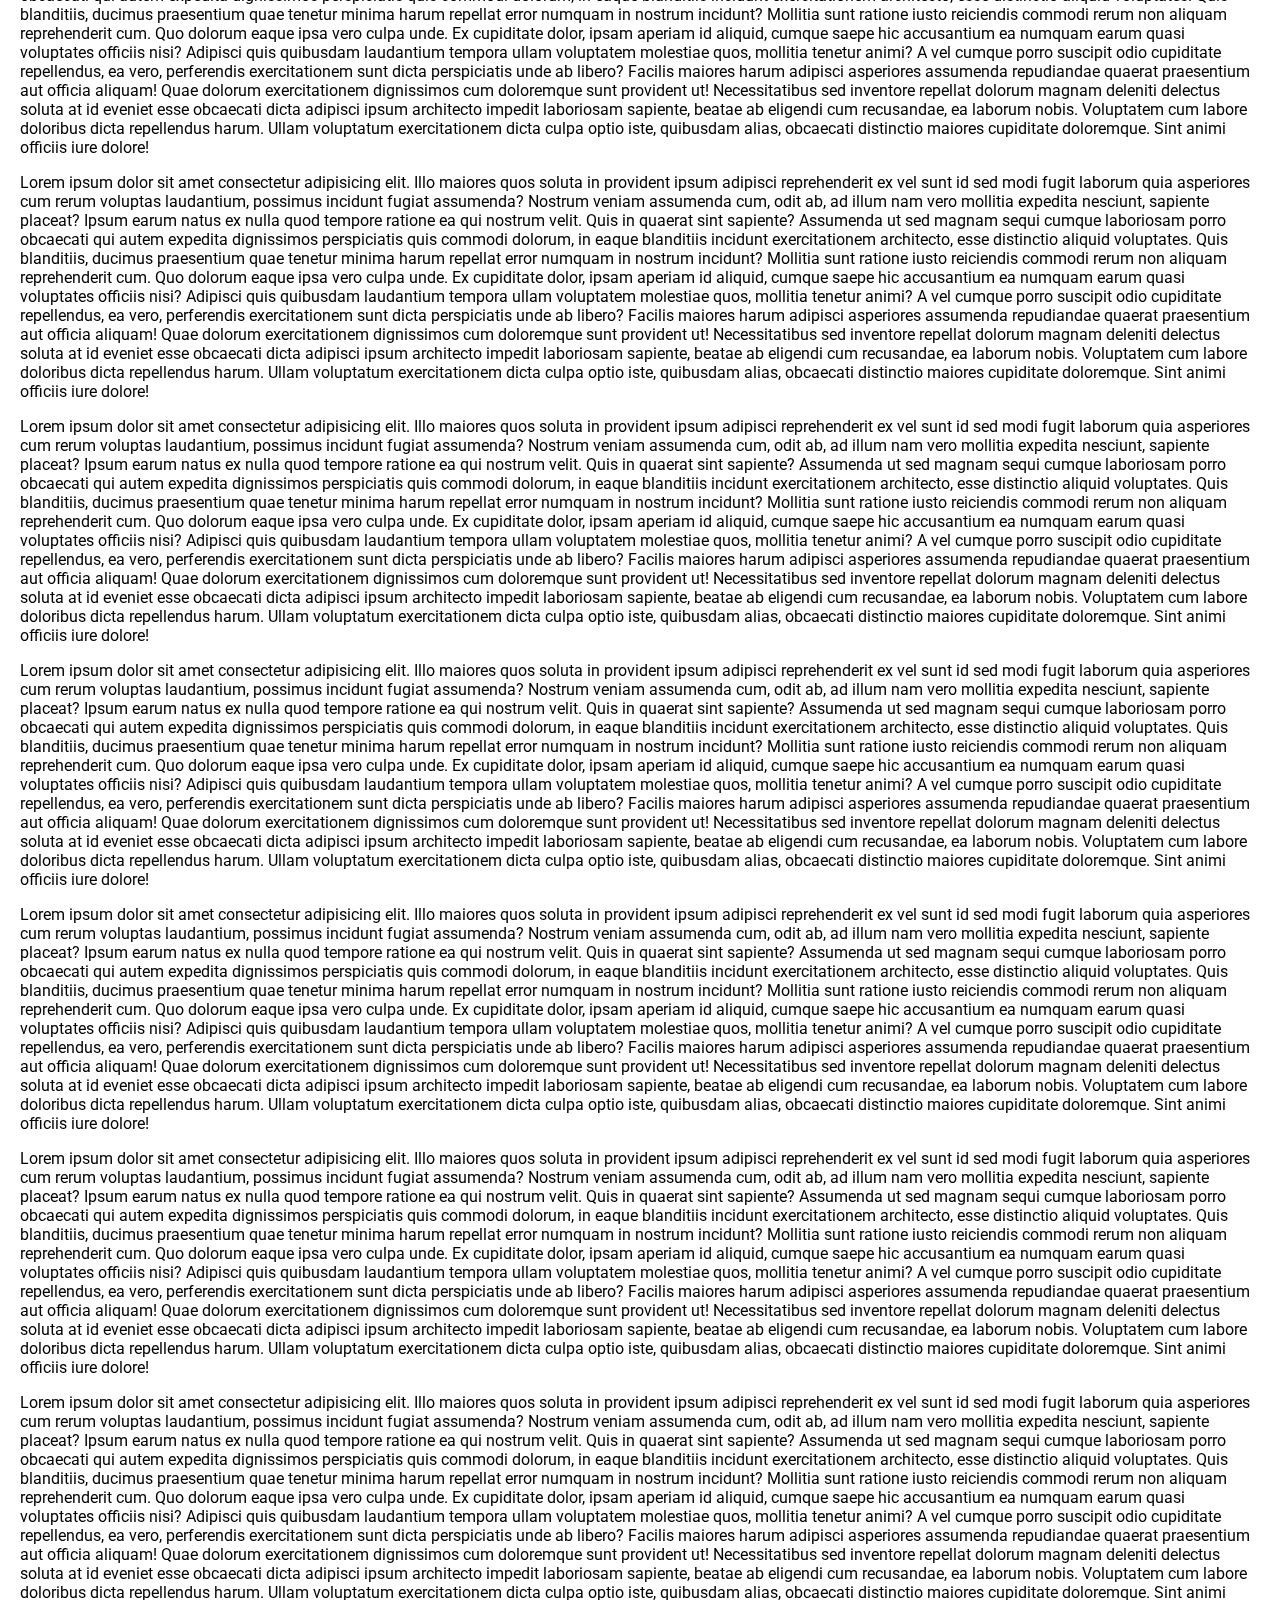
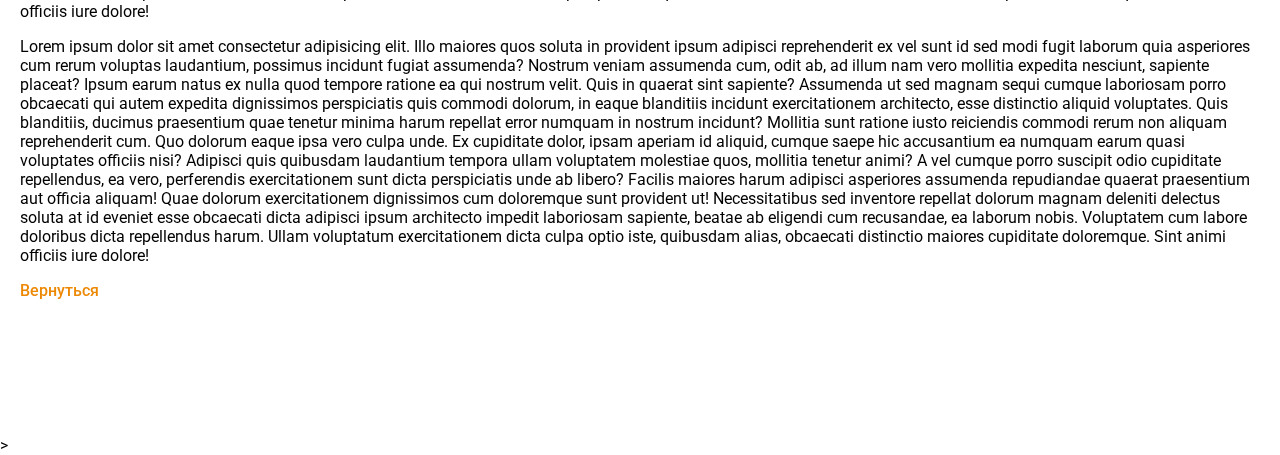
<file: pages/page-nav.html>
<!DOCTYPE html>
<html lang="zxx">

<head>
  <meta charset="UTF-8">
  <meta http-equiv="X-UA-Compatible" content="IE=edge">
  <meta name="viewport" content="width=device-width, initial-scale=1.0">
  <title>Навигация</title>
  <link rel="preconnect" href="https://fonts.googleapis.com">
  <link rel="preconnect" href="https://fonts.gstatic.com" crossorigin>
  <link
    href="https://fonts.googleapis.com/css2?family=Roboto+Slab:wght@100;300;500&family=Roboto:ital,wght@1,100;1,300;1,400&display=swap"
    rel="stylesheet">
  <link rel="stylesheet" href="../css/style.css">
</head>

<body>
  <div class="bg-wallpaper"></div>
  <div class="bg-overlay"></div>



  <header class="header">
    <div class="container">
      <nav class="navbar">
        <ul class="navbar-list">
          <li class="navbar-item"><a class="navbar-link" href="../index.html">Главная</a></li>
          <li class="navbar-item"><a class="navbar-link" href="articles.html">Статьи</a></li>
          <li class="navbar-item"><a class="navbar-link" href="catalog.html">Каталог</a></li>
          <li class="navbar-item"><a class="navbar-link" href="contacts.html">Контакты</a></li>
          <li class="navbar-item"><a class="navbar-link" href="gallery.html">Галерея</a></li>
          <li class="navbar-item"><a class="navbar-link" href="page-nav.html">Навигация</a></li>
          <li class="navbar-item"><a class="navbar-link" href="registration.html">Регистрация</a></li>
        </ul>
      </nav>
    </div>
  </header>

  <div class="container content">

    <div class="anchor"><span id="top"></span></div>

    <h1>Навигация</h1>

    <h2>Навигация внутри страницы</h2>

    <div class="sub-nav">
      <a class="sub-link" href="#chapter1">Раздел 1</a>
      <a class="sub-link" href="#chapter2">Раздел 2</a>
      <a class="sub-link" href="#chapter3">Раздел 3</a>
      <a class="sub-link" href="#chapter4">Раздел 4</a>
      <a class="sub-link" href="#chapter5">Раздел 5</a>
    </div>

    <div class="anchor"><span id="chapter1"></span></div>

    <h3>Раздел 1</h3>

    <p>Lorem ipsum dolor sit amet consectetur adipisicing elit. Saepe itaque dignissimos, iusto voluptas inventore velit
      minus tempore quis eum consequatur. Excepturi facere corrupti facilis eaque dolores provident at aliquam quasi.
      Lorem ipsum dolor sit amet consectetur adipisicing elit. Sunt accusantium soluta possimus, debitis odio
      perferendis doloremque odit error expedita quidem, maiores aspernatur ipsa commodi deserunt, vero minima a neque
      ea magni sint? Maxime maiores tenetur distinctio ut quos quia itaque ea non accusantium quaerat veniam eaque ipsam
      quod obcaecati alias, sed vitae doloribus provident? Veritatis vero ullam ad consectetur eligendi possimus illum
      officia, neque minus sint esse exercitationem praesentium aliquid. Nulla exercitationem quia, dolorem saepe quae
      iste. Labore omnis earum magnam, dolores fugiat est nam rem ea. Ullam veniam distinctio amet magni cum excepturi,
      provident error repudiandae molestias a harum enim similique? Odit autem cupiditate aliquam nobis aut voluptate ad
      veniam doloribus? Ipsum assumenda nulla, a exercitationem odit reiciendis maiores dolore eveniet nemo soluta eius
      quae ab cupiditate quasi excepturi quaerat aut error rem deleniti nihil, ipsa modi temporibus adipisci illo.
      Architecto reprehenderit amet exercitationem tempora, hic cum ipsum assumenda autem culpa corrupti blanditiis at
      vero cumque saepe distinctio fuga accusantium minus repellendus. Dolor consectetur, beatae maxime saepe aliquid
      illo cum voluptatibus sint similique fugiat molestiae consequatur, et expedita, accusantium perferendis quos
      aperiam at pariatur tempora? Doloremque quibusdam iure ipsum eum nesciunt error enim iste perferendis quaerat
      voluptates? Minus dolores in totam esse ut voluptas, vitae porro ad aliquam, magnam nobis doloribus laboriosam
      corporis libero obcaecati? Nobis inventore minus sit alias, accusamus quia vero ea? Magnam saepe cum rem suscipit,
      ex voluptatum ea consequatur dicta nisi harum, sapiente at, dolorum a delectus accusamus eaque. Nostrum dolorem
      dolore maiores iste. Ullam asperiores impedit laudantium eius aspernatur minus atque, minima omnis, culpa incidunt
      inventore recusandae id labore vel sequi quidem quod veritatis dolorum? Facere similique eum, odio perferendis
      quidem temporibus ut dolore unde, accusantium adipisci labore iusto sapiente est quae, quaerat laudantium impedit.
      Recusandae ea iure quaerat natus dolorum deserunt accusantium aut aliquid maiores, perferendis nihil, quam dolore
      repudiandae similique, consequuntur assumenda temporibus sed architecto eum esse cupiditate fugit. Repudiandae
      consequatur, cum praesentium delectus, iure laborum voluptas nostrum, molestiae sit laudantium dolorem repellat
      labore nam sint! Nulla dolores totam ex omnis voluptatum odio qui asperiores dicta ratione placeat nisi cum
      commodi atque amet corrupti, at dolorum alias doloremque possimus sapiente, sequi voluptates quia. Eaque non
      officiis doloribus tempora assumenda mollitia corporis delectus ad dolor vitae, optio tempore minima at ducimus
      inventore iusto quidem veritatis harum illo itaque! Sit ea voluptate quo voluptatibus! Praesentium repellendus
      dolore odio doloribus rerum accusamus aliquid. Id saepe autem ut aspernatur consequatur atque iste labore harum
      vel quisquam? Tempore debitis id vitae soluta deserunt ad provident esse, illum, quaerat accusamus dignissimos
      adipisci ullam nemo impedit amet eaque ut, labore repellendus maxime est. Culpa, enim quis! Aliquid enim, delectus
      porro labore quas ipsa? Enim dignissimos ut possimus nulla, adipisci vero quo atque, explicabo obcaecati expedita
      ullam reprehenderit porro aperiam! Voluptatibus enim fuga labore ad deserunt vitae fugit cum. Perferendis
      doloribus sunt quod! Quia incidunt qui saepe cumque corporis eaque, praesentium voluptate minus ab porro quidem
      eligendi temporibus animi molestias asperiores iusto, culpa omnis accusamus reprehenderit? Nostrum ut quam harum!
    </p>
    <p>Lorem ipsum dolor sit amet consectetur adipisicing elit. Quos quasi provident ad molestias ut necessitatibus
      ratione officiis perspiciatis! Accusantium, ducimus. Nostrum ullam eius quia. Dolores porro ducimus quibusdam,
      sint, harum impedit aut eligendi adipisci neque ullam nam reprehenderit minus provident perferendis deserunt at
      voluptates, officiis quod temporibus! Dicta et earum veniam numquam explicabo nihil quis. Suscipit quis impedit
      minima maxime non nobis! Tempore obcaecati assumenda quia voluptate corporis maiores suscipit voluptas magnam
      nihil tempora, natus provident possimus odit perferendis, sunt soluta reiciendis ab! Voluptatibus, neque
      voluptatum? Nostrum officiis hic ex, labore esse dolor harum minus optio commodi sequi laborum porro reprehenderit
      consequuntur? Impedit tempora illum sequi. Laudantium, nam debitis, ducimus quae expedita itaque mollitia aut
      molestiae sed nostrum quidem in! Consectetur a quae modi et? Modi quos ad blanditiis dolore id quaerat assumenda
      illum omnis minima. Numquam repellendus laborum placeat iure fuga quasi. Dignissimos sit laboriosam minus ratione,
      ad libero possimus neque dolores sequi quam natus nemo amet ullam eius enim reiciendis aspernatur temporibus?
      Asperiores illum quisquam quia quo voluptatibus mollitia sapiente soluta sunt deleniti itaque dolor facere,
      dolorum illo eum, est aliquam, a architecto harum. Laboriosam similique, aliquid non temporibus dolor iure
      excepturi repellendus quas harum architecto tempora est. Dolor voluptate, expedita saepe animi magnam fugiat,
      molestiae distinctio asperiores doloremque, error architecto! Itaque harum exercitationem neque eum error
      inventore consectetur dolorum repellat culpa aspernatur nam, reprehenderit ducimus debitis eaque non nemo nobis
      veniam ea sequi quidem voluptate sit corrupti! Dolorum minus saepe veniam sint, obcaecati possimus rerum
      repudiandae ab quos consectetur magni neque, nulla quisquam eveniet quae iure et, aut illo. Possimus voluptatibus
      soluta delectus maxime harum earum laborum! Aspernatur facilis error similique fugiat sequi cum voluptatibus ex
      pariatur hic, aliquid, nam quas! Recusandae provident explicabo inventore reiciendis odit eveniet dolor sequi
      fugit, possimus dolorem! Sint saepe maiores officiis.</p>
    <p>Lorem ipsum dolor sit amet consectetur adipisicing elit. Aut nisi nesciunt commodi molestias laudantium ut
      maiores architecto officia soluta, libero ducimus distinctio autem beatae error adipisci vitae fugit repellat
      magnam cupiditate quod? Voluptatem omnis, doloribus at ipsam neque similique harum rerum asperiores eveniet non
      obcaecati cupiditate quis suscipit fuga, mollitia cumque dignissimos debitis odio tenetur pariatur velit optio vel
      porro. Voluptatem beatae error, nostrum, quasi perferendis architecto debitis, eligendi provident commodi ea non.
      Quidem distinctio eos libero modi. Voluptatum, est amet fugiat a sunt veniam ullam voluptates illo reprehenderit!
      Similique, expedita quam? Nulla impedit sit, omnis dolor aperiam at maxime tempore iusto id ducimus expedita quia
      asperiores nam, porro repellendus vitae, ipsum enim! Est odit, eveniet molestiae, sequi tempora quis dolor veniam
      sit quo facere eos fugit. Dolore, nostrum perferendis. Dolor quia quas officia saepe animi explicabo, ut nobis.
      Veniam unde est repellendus tempore, enim blanditiis. Ipsam officiis deserunt sunt aut nihil. Impedit, veritatis.
      Minus eaque amet consectetur, quasi cumque quod molestiae ex nostrum eos alias debitis sed est dolore eveniet
      consequuntur qui. Totam quae quis deserunt, quam, fugit voluptatem quaerat quod esse voluptatibus dolor accusamus
      quas repellendus eligendi, adipisci et? Earum adipisci esse dolores hic! Quisquam blanditiis eligendi fugiat
      maiores recusandae nemo magni expedita aliquid? Quos quibusdam necessitatibus modi ratione, aliquid voluptatem
      perferendis dignissimos alias nemo, harum eaque ipsam veritatis, itaque atque consequuntur? Hic odio error
      eligendi ad! Provident illo architecto magni molestias aut porro! Non animi ad dolores pariatur asperiores vero
      beatae perspiciatis cupiditate quidem fugiat esse, repellendus ratione velit tenetur molestias eligendi ullam
      natus voluptatibus dicta itaque ex consectetur, nulla sit at. Beatae sed repellendus, deserunt omnis repellat
      eveniet necessitatibus consequuntur nobis non aspernatur libero hic sunt aliquam, quae possimus. Beatae eos aut
      deserunt enim, mollitia praesentium quas, labore commodi aperiam sapiente assumenda eaque alias? Ad modi possimus
      fugiat quasi ea nostrum nesciunt ullam tempora libero nihil sit inventore tempore aspernatur quos delectus earum,
      ipsum magnam illum impedit nulla! Exercitationem nemo, suscipit, et maxime cumque ratione odio hic tempora
      voluptatem ea error a sequi excepturi totam perferendis veniam! Obcaecati voluptate harum et ut maiores similique
      sapiente quia temporibus sunt eum! Enim ullam sapiente provident corporis explicabo, deserunt sit ipsa autem
      corrupti vel quas rem similique delectus, exercitationem quam! Hic nemo quod obcaecati laboriosam culpa ipsum
      enim? Nihil suscipit doloremque aspernatur, explicabo magni aperiam deserunt aliquam dignissimos eaque est odit
      sequi provident qui quam neque cupiditate praesentium. Obcaecati.</p>
    <p>Lorem ipsum dolor sit amet consectetur adipisicing elit. Aut nisi nesciunt commodi molestias laudantium ut
      maiores architecto officia soluta, libero ducimus distinctio autem beatae error adipisci vitae fugit repellat
      magnam cupiditate quod? Voluptatem omnis, doloribus at ipsam neque similique harum rerum asperiores eveniet non
      obcaecati cupiditate quis suscipit fuga, mollitia cumque dignissimos debitis odio tenetur pariatur velit optio vel
      porro. Voluptatem beatae error, nostrum, quasi perferendis architecto debitis, eligendi provident commodi ea non.
      Quidem distinctio eos libero modi. Voluptatum, est amet fugiat a sunt veniam ullam voluptates illo reprehenderit!
      Similique, expedita quam? Nulla impedit sit, omnis dolor aperiam at maxime tempore iusto id ducimus expedita quia
      asperiores nam, porro repellendus vitae, ipsum enim! Est odit, eveniet molestiae, sequi tempora quis dolor veniam
      sit quo facere eos fugit. Dolore, nostrum perferendis. Dolor quia quas officia saepe animi explicabo, ut nobis.
      Veniam unde est repellendus tempore, enim blanditiis. Ipsam officiis deserunt sunt aut nihil. Impedit, veritatis.
      Minus eaque amet consectetur, quasi cumque quod molestiae ex nostrum eos alias debitis sed est dolore eveniet
      consequuntur qui. Totam quae quis deserunt, quam, fugit voluptatem quaerat quod esse voluptatibus dolor accusamus
      quas repellendus eligendi, adipisci et? Earum adipisci esse dolores hic! Quisquam blanditiis eligendi fugiat
      maiores recusandae nemo magni expedita aliquid? Quos quibusdam necessitatibus modi ratione, aliquid voluptatem
      perferendis dignissimos alias nemo, harum eaque ipsam veritatis, itaque atque consequuntur? Hic odio error
      eligendi ad! Provident illo architecto magni molestias aut porro! Non animi ad dolores pariatur asperiores vero
      beatae perspiciatis cupiditate quidem fugiat esse, repellendus ratione velit tenetur molestias eligendi ullam
      natus voluptatibus dicta itaque ex consectetur, nulla sit at. Beatae sed repellendus, deserunt omnis repellat
      eveniet necessitatibus consequuntur nobis non aspernatur libero hic sunt aliquam, quae possimus. Beatae eos aut
      deserunt enim, mollitia praesentium quas, labore commodi aperiam sapiente assumenda eaque alias? Ad modi possimus
      fugiat quasi ea nostrum nesciunt ullam tempora libero nihil sit inventore tempore aspernatur quos delectus earum,
      ipsum magnam illum impedit nulla! Exercitationem nemo, suscipit, et maxime cumque ratione odio hic tempora
      voluptatem ea error a sequi excepturi totam perferendis veniam! Obcaecati voluptate harum et ut maiores similique
      sapiente quia temporibus sunt eum! Enim ullam sapiente provident corporis explicabo, deserunt sit ipsa autem
      corrupti vel quas rem similique delectus, exercitationem quam! Hic nemo quod obcaecati laboriosam culpa ipsum
      enim? Nihil suscipit doloremque aspernatur, explicabo magni aperiam deserunt aliquam dignissimos eaque est odit
      sequi provident qui quam neque cupiditate praesentium. Obcaecati.</p>
    <p>Lorem ipsum dolor sit amet consectetur adipisicing elit. Aut nisi nesciunt commodi molestias laudantium ut
      maiores architecto officia soluta, libero ducimus distinctio autem beatae error adipisci vitae fugit repellat
      magnam cupiditate quod? Voluptatem omnis, doloribus at ipsam neque similique harum rerum asperiores eveniet non
      obcaecati cupiditate quis suscipit fuga, mollitia cumque dignissimos debitis odio tenetur pariatur velit optio vel
      porro. Voluptatem beatae error, nostrum, quasi perferendis architecto debitis, eligendi provident commodi ea non.
      Quidem distinctio eos libero modi. Voluptatum, est amet fugiat a sunt veniam ullam voluptates illo reprehenderit!
      Similique, expedita quam? Nulla impedit sit, omnis dolor aperiam at maxime tempore iusto id ducimus expedita quia
      asperiores nam, porro repellendus vitae, ipsum enim! Est odit, eveniet molestiae, sequi tempora quis dolor veniam
      sit quo facere eos fugit. Dolore, nostrum perferendis. Dolor quia quas officia saepe animi explicabo, ut nobis.
      Veniam unde est repellendus tempore, enim blanditiis. Ipsam officiis deserunt sunt aut nihil. Impedit, veritatis.
      Minus eaque amet consectetur, quasi cumque quod molestiae ex nostrum eos alias debitis sed est dolore eveniet
      consequuntur qui. Totam quae quis deserunt, quam, fugit voluptatem quaerat quod esse voluptatibus dolor accusamus
      quas repellendus eligendi, adipisci et? Earum adipisci esse dolores hic! Quisquam blanditiis eligendi fugiat
      maiores recusandae nemo magni expedita aliquid? Quos quibusdam necessitatibus modi ratione, aliquid voluptatem
      perferendis dignissimos alias nemo, harum eaque ipsam veritatis, itaque atque consequuntur? Hic odio error
      eligendi ad! Provident illo architecto magni molestias aut porro! Non animi ad dolores pariatur asperiores vero
      beatae perspiciatis cupiditate quidem fugiat esse, repellendus ratione velit tenetur molestias eligendi ullam
      natus voluptatibus dicta itaque ex consectetur, nulla sit at. Beatae sed repellendus, deserunt omnis repellat
      eveniet necessitatibus consequuntur nobis non aspernatur libero hic sunt aliquam, quae possimus. Beatae eos aut
      deserunt enim, mollitia praesentium quas, labore commodi aperiam sapiente assumenda eaque alias? Ad modi possimus
      fugiat quasi ea nostrum nesciunt ullam tempora libero nihil sit inventore tempore aspernatur quos delectus earum,
      ipsum magnam illum impedit nulla! Exercitationem nemo, suscipit, et maxime cumque ratione odio hic tempora
      voluptatem ea error a sequi excepturi totam perferendis veniam! Obcaecati voluptate harum et ut maiores similique
      sapiente quia temporibus sunt eum! Enim ullam sapiente provident corporis explicabo, deserunt sit ipsa autem
      corrupti vel quas rem similique delectus, exercitationem quam! Hic nemo quod obcaecati laboriosam culpa ipsum
      enim? Nihil suscipit doloremque aspernatur, explicabo magni aperiam deserunt aliquam dignissimos eaque est odit
      sequi provident qui quam neque cupiditate praesentium. Obcaecati.</p>
    <p>Lorem ipsum dolor sit amet consectetur adipisicing elit. Aut nisi nesciunt commodi molestias laudantium ut
      maiores architecto officia soluta, libero ducimus distinctio autem beatae error adipisci vitae fugit repellat
      magnam cupiditate quod? Voluptatem omnis, doloribus at ipsam neque similique harum rerum asperiores eveniet non
      obcaecati cupiditate quis suscipit fuga, mollitia cumque dignissimos debitis odio tenetur pariatur velit optio vel
      porro. Voluptatem beatae error, nostrum, quasi perferendis architecto debitis, eligendi provident commodi ea non.
      Quidem distinctio eos libero modi. Voluptatum, est amet fugiat a sunt veniam ullam voluptates illo reprehenderit!
      Similique, expedita quam? Nulla impedit sit, omnis dolor aperiam at maxime tempore iusto id ducimus expedita quia
      asperiores nam, porro repellendus vitae, ipsum enim! Est odit, eveniet molestiae, sequi tempora quis dolor veniam
      sit quo facere eos fugit. Dolore, nostrum perferendis. Dolor quia quas officia saepe animi explicabo, ut nobis.
      Veniam unde est repellendus tempore, enim blanditiis. Ipsam officiis deserunt sunt aut nihil. Impedit, veritatis.
      Minus eaque amet consectetur, quasi cumque quod molestiae ex nostrum eos alias debitis sed est dolore eveniet
      consequuntur qui. Totam quae quis deserunt, quam, fugit voluptatem quaerat quod esse voluptatibus dolor accusamus
      quas repellendus eligendi, adipisci et? Earum adipisci esse dolores hic! Quisquam blanditiis eligendi fugiat
      maiores recusandae nemo magni expedita aliquid? Quos quibusdam necessitatibus modi ratione, aliquid voluptatem
      perferendis dignissimos alias nemo, harum eaque ipsam veritatis, itaque atque consequuntur? Hic odio error
      eligendi ad! Provident illo architecto magni molestias aut porro! Non animi ad dolores pariatur asperiores vero
      beatae perspiciatis cupiditate quidem fugiat esse, repellendus ratione velit tenetur molestias eligendi ullam
      natus voluptatibus dicta itaque ex consectetur, nulla sit at. Beatae sed repellendus, deserunt omnis repellat
      eveniet necessitatibus consequuntur nobis non aspernatur libero hic sunt aliquam, quae possimus. Beatae eos aut
      deserunt enim, mollitia praesentium quas, labore commodi aperiam sapiente assumenda eaque alias? Ad modi possimus
      fugiat quasi ea nostrum nesciunt ullam tempora libero nihil sit inventore tempore aspernatur quos delectus earum,
      ipsum magnam illum impedit nulla! Exercitationem nemo, suscipit, et maxime cumque ratione odio hic tempora
      voluptatem ea error a sequi excepturi totam perferendis veniam! Obcaecati voluptate harum et ut maiores similique
      sapiente quia temporibus sunt eum! Enim ullam sapiente provident corporis explicabo, deserunt sit ipsa autem
      corrupti vel quas rem similique delectus, exercitationem quam! Hic nemo quod obcaecati laboriosam culpa ipsum
      enim? Nihil suscipit doloremque aspernatur, explicabo magni aperiam deserunt aliquam dignissimos eaque est odit
      sequi provident qui quam neque cupiditate praesentium. Obcaecati.</p>
    <p>Lorem ipsum dolor sit amet consectetur adipisicing elit. Aut nisi nesciunt commodi molestias laudantium ut
      maiores architecto officia soluta, libero ducimus distinctio autem beatae error adipisci vitae fugit repellat
      magnam cupiditate quod? Voluptatem omnis, doloribus at ipsam neque similique harum rerum asperiores eveniet non
      obcaecati cupiditate quis suscipit fuga, mollitia cumque dignissimos debitis odio tenetur pariatur velit optio vel
      porro. Voluptatem beatae error, nostrum, quasi perferendis architecto debitis, eligendi provident commodi ea non.
      Quidem distinctio eos libero modi. Voluptatum, est amet fugiat a sunt veniam ullam voluptates illo reprehenderit!
      Similique, expedita quam? Nulla impedit sit, omnis dolor aperiam at maxime tempore iusto id ducimus expedita quia
      asperiores nam, porro repellendus vitae, ipsum enim! Est odit, eveniet molestiae, sequi tempora quis dolor veniam
      sit quo facere eos fugit. Dolore, nostrum perferendis. Dolor quia quas officia saepe animi explicabo, ut nobis.
      Veniam unde est repellendus tempore, enim blanditiis. Ipsam officiis deserunt sunt aut nihil. Impedit, veritatis.
      Minus eaque amet consectetur, quasi cumque quod molestiae ex nostrum eos alias debitis sed est dolore eveniet
      consequuntur qui. Totam quae quis deserunt, quam, fugit voluptatem quaerat quod esse voluptatibus dolor accusamus
      quas repellendus eligendi, adipisci et? Earum adipisci esse dolores hic! Quisquam blanditiis eligendi fugiat
      maiores recusandae nemo magni expedita aliquid? Quos quibusdam necessitatibus modi ratione, aliquid voluptatem
      perferendis dignissimos alias nemo, harum eaque ipsam veritatis, itaque atque consequuntur? Hic odio error
      eligendi ad! Provident illo architecto magni molestias aut porro! Non animi ad dolores pariatur asperiores vero
      beatae perspiciatis cupiditate quidem fugiat esse, repellendus ratione velit tenetur molestias eligendi ullam
      natus voluptatibus dicta itaque ex consectetur, nulla sit at. Beatae sed repellendus, deserunt omnis repellat
      eveniet necessitatibus consequuntur nobis non aspernatur libero hic sunt aliquam, quae possimus. Beatae eos aut
      deserunt enim, mollitia praesentium quas, labore commodi aperiam sapiente assumenda eaque alias? Ad modi possimus
      fugiat quasi ea nostrum nesciunt ullam tempora libero nihil sit inventore tempore aspernatur quos delectus earum,
      ipsum magnam illum impedit nulla! Exercitationem nemo, suscipit, et maxime cumque ratione odio hic tempora
      voluptatem ea error a sequi excepturi totam perferendis veniam! Obcaecati voluptate harum et ut maiores similique
      sapiente quia temporibus sunt eum! Enim ullam sapiente provident corporis explicabo, deserunt sit ipsa autem
      corrupti vel quas rem similique delectus, exercitationem quam! Hic nemo quod obcaecati laboriosam culpa ipsum
      enim? Nihil suscipit doloremque aspernatur, explicabo magni aperiam deserunt aliquam dignissimos eaque est odit
      sequi provident qui quam neque cupiditate praesentium. Obcaecati.</p>
    <p>Lorem ipsum dolor sit amet consectetur adipisicing elit. Aut nisi nesciunt commodi molestias laudantium ut
      maiores architecto officia soluta, libero ducimus distinctio autem beatae error adipisci vitae fugit repellat
      magnam cupiditate quod? Voluptatem omnis, doloribus at ipsam neque similique harum rerum asperiores eveniet non
      obcaecati cupiditate quis suscipit fuga, mollitia cumque dignissimos debitis odio tenetur pariatur velit optio vel
      porro. Voluptatem beatae error, nostrum, quasi perferendis architecto debitis, eligendi provident commodi ea non.
      Quidem distinctio eos libero modi. Voluptatum, est amet fugiat a sunt veniam ullam voluptates illo reprehenderit!
      Similique, expedita quam? Nulla impedit sit, omnis dolor aperiam at maxime tempore iusto id ducimus expedita quia
      asperiores nam, porro repellendus vitae, ipsum enim! Est odit, eveniet molestiae, sequi tempora quis dolor veniam
      sit quo facere eos fugit. Dolore, nostrum perferendis. Dolor quia quas officia saepe animi explicabo, ut nobis.
      Veniam unde est repellendus tempore, enim blanditiis. Ipsam officiis deserunt sunt aut nihil. Impedit, veritatis.
      Minus eaque amet consectetur, quasi cumque quod molestiae ex nostrum eos alias debitis sed est dolore eveniet
      consequuntur qui. Totam quae quis deserunt, quam, fugit voluptatem quaerat quod esse voluptatibus dolor accusamus
      quas repellendus eligendi, adipisci et? Earum adipisci esse dolores hic! Quisquam blanditiis eligendi fugiat
      maiores recusandae nemo magni expedita aliquid? Quos quibusdam necessitatibus modi ratione, aliquid voluptatem
      perferendis dignissimos alias nemo, harum eaque ipsam veritatis, itaque atque consequuntur? Hic odio error
      eligendi ad! Provident illo architecto magni molestias aut porro! Non animi ad dolores pariatur asperiores vero
      beatae perspiciatis cupiditate quidem fugiat esse, repellendus ratione velit tenetur molestias eligendi ullam
      natus voluptatibus dicta itaque ex consectetur, nulla sit at. Beatae sed repellendus, deserunt omnis repellat
      eveniet necessitatibus consequuntur nobis non aspernatur libero hic sunt aliquam, quae possimus. Beatae eos aut
      deserunt enim, mollitia praesentium quas, labore commodi aperiam sapiente assumenda eaque alias? Ad modi possimus
      fugiat quasi ea nostrum nesciunt ullam tempora libero nihil sit inventore tempore aspernatur quos delectus earum,
      ipsum magnam illum impedit nulla! Exercitationem nemo, suscipit, et maxime cumque ratione odio hic tempora
      voluptatem ea error a sequi excepturi totam perferendis veniam! Obcaecati voluptate harum et ut maiores similique
      sapiente quia temporibus sunt eum! Enim ullam sapiente provident corporis explicabo, deserunt sit ipsa autem
      corrupti vel quas rem similique delectus, exercitationem quam! Hic nemo quod obcaecati laboriosam culpa ipsum
      enim? Nihil suscipit doloremque aspernatur, explicabo magni aperiam deserunt aliquam dignissimos eaque est odit
      sequi provident qui quam neque cupiditate praesentium. Obcaecati.</p>
    <p>Lorem ipsum dolor sit amet consectetur adipisicing elit. Aut nisi nesciunt commodi molestias laudantium ut
      maiores architecto officia soluta, libero ducimus distinctio autem beatae error adipisci vitae fugit repellat
      magnam cupiditate quod? Voluptatem omnis, doloribus at ipsam neque similique harum rerum asperiores eveniet non
      obcaecati cupiditate quis suscipit fuga, mollitia cumque dignissimos debitis odio tenetur pariatur velit optio vel
      porro. Voluptatem beatae error, nostrum, quasi perferendis architecto debitis, eligendi provident commodi ea non.
      Quidem distinctio eos libero modi. Voluptatum, est amet fugiat a sunt veniam ullam voluptates illo reprehenderit!
      Similique, expedita quam? Nulla impedit sit, omnis dolor aperiam at maxime tempore iusto id ducimus expedita quia
      asperiores nam, porro repellendus vitae, ipsum enim! Est odit, eveniet molestiae, sequi tempora quis dolor veniam
      sit quo facere eos fugit. Dolore, nostrum perferendis. Dolor quia quas officia saepe animi explicabo, ut nobis.
      Veniam unde est repellendus tempore, enim blanditiis. Ipsam officiis deserunt sunt aut nihil. Impedit, veritatis.
      Minus eaque amet consectetur, quasi cumque quod molestiae ex nostrum eos alias debitis sed est dolore eveniet
      consequuntur qui. Totam quae quis deserunt, quam, fugit voluptatem quaerat quod esse voluptatibus dolor accusamus
      quas repellendus eligendi, adipisci et? Earum adipisci esse dolores hic! Quisquam blanditiis eligendi fugiat
      maiores recusandae nemo magni expedita aliquid? Quos quibusdam necessitatibus modi ratione, aliquid voluptatem
      perferendis dignissimos alias nemo, harum eaque ipsam veritatis, itaque atque consequuntur? Hic odio error
      eligendi ad! Provident illo architecto magni molestias aut porro! Non animi ad dolores pariatur asperiores vero
      beatae perspiciatis cupiditate quidem fugiat esse, repellendus ratione velit tenetur molestias eligendi ullam
      natus voluptatibus dicta itaque ex consectetur, nulla sit at. Beatae sed repellendus, deserunt omnis repellat
      eveniet necessitatibus consequuntur nobis non aspernatur libero hic sunt aliquam, quae possimus. Beatae eos aut
      deserunt enim, mollitia praesentium quas, labore commodi aperiam sapiente assumenda eaque alias? Ad modi possimus
      fugiat quasi ea nostrum nesciunt ullam tempora libero nihil sit inventore tempore aspernatur quos delectus earum,
      ipsum magnam illum impedit nulla! Exercitationem nemo, suscipit, et maxime cumque ratione odio hic tempora
      voluptatem ea error a sequi excepturi totam perferendis veniam! Obcaecati voluptate harum et ut maiores similique
      sapiente quia temporibus sunt eum! Enim ullam sapiente provident corporis explicabo, deserunt sit ipsa autem
      corrupti vel quas rem similique delectus, exercitationem quam! Hic nemo quod obcaecati laboriosam culpa ipsum
      enim? Nihil suscipit doloremque aspernatur, explicabo magni aperiam deserunt aliquam dignissimos eaque est odit
      sequi provident qui quam neque cupiditate praesentium. Obcaecati.</p>
    <p>Lorem ipsum dolor sit amet consectetur adipisicing elit. Aut nisi nesciunt commodi molestias laudantium ut
      maiores architecto officia soluta, libero ducimus distinctio autem beatae error adipisci vitae fugit repellat
      magnam cupiditate quod? Voluptatem omnis, doloribus at ipsam neque similique harum rerum asperiores eveniet non
      obcaecati cupiditate quis suscipit fuga, mollitia cumque dignissimos debitis odio tenetur pariatur velit optio vel
      porro. Voluptatem beatae error, nostrum, quasi perferendis architecto debitis, eligendi provident commodi ea non.
      Quidem distinctio eos libero modi. Voluptatum, est amet fugiat a sunt veniam ullam voluptates illo reprehenderit!
      Similique, expedita quam? Nulla impedit sit, omnis dolor aperiam at maxime tempore iusto id ducimus expedita quia
      asperiores nam, porro repellendus vitae, ipsum enim! Est odit, eveniet molestiae, sequi tempora quis dolor veniam
      sit quo facere eos fugit. Dolore, nostrum perferendis. Dolor quia quas officia saepe animi explicabo, ut nobis.
      Veniam unde est repellendus tempore, enim blanditiis. Ipsam officiis deserunt sunt aut nihil. Impedit, veritatis.
      Minus eaque amet consectetur, quasi cumque quod molestiae ex nostrum eos alias debitis sed est dolore eveniet
      consequuntur qui. Totam quae quis deserunt, quam, fugit voluptatem quaerat quod esse voluptatibus dolor accusamus
      quas repellendus eligendi, adipisci et? Earum adipisci esse dolores hic! Quisquam blanditiis eligendi fugiat
      maiores recusandae nemo magni expedita aliquid? Quos quibusdam necessitatibus modi ratione, aliquid voluptatem
      perferendis dignissimos alias nemo, harum eaque ipsam veritatis, itaque atque consequuntur? Hic odio error
      eligendi ad! Provident illo architecto magni molestias aut porro! Non animi ad dolores pariatur asperiores vero
      beatae perspiciatis cupiditate quidem fugiat esse, repellendus ratione velit tenetur molestias eligendi ullam
      natus voluptatibus dicta itaque ex consectetur, nulla sit at. Beatae sed repellendus, deserunt omnis repellat
      eveniet necessitatibus consequuntur nobis non aspernatur libero hic sunt aliquam, quae possimus. Beatae eos aut
      deserunt enim, mollitia praesentium quas, labore commodi aperiam sapiente assumenda eaque alias? Ad modi possimus
      fugiat quasi ea nostrum nesciunt ullam tempora libero nihil sit inventore tempore aspernatur quos delectus earum,
      ipsum magnam illum impedit nulla! Exercitationem nemo, suscipit, et maxime cumque ratione odio hic tempora
      voluptatem ea error a sequi excepturi totam perferendis veniam! Obcaecati voluptate harum et ut maiores similique
      sapiente quia temporibus sunt eum! Enim ullam sapiente provident corporis explicabo, deserunt sit ipsa autem
      corrupti vel quas rem similique delectus, exercitationem quam! Hic nemo quod obcaecati laboriosam culpa ipsum
      enim? Nihil suscipit doloremque aspernatur, explicabo magni aperiam deserunt aliquam dignissimos eaque est odit
      sequi provident qui quam neque cupiditate praesentium. Obcaecati.</p>

    <div class="anchor"><span id="chapter2"></span></div>

    <p><a class="return" href="#top">Вернуться</a></p>

    <h3>Раздел 2</h3>

    <p>Lorem ipsum dolor sit amet consectetur adipisicing elit. Nemo quaerat quam pariatur sint modi dolor
      necessitatibus eaque dolore eius, harum nisi neque asperiores repudiandae. Nostrum, eos optio tempora animi cum
      nisi beatae earum porro enim vel delectus, rem quasi odio aliquid fuga sequi ad consectetur illo! Quia mollitia
      corrupti eius aperiam dicta tempore dolorem itaque tempora quos omnis blanditiis beatae consequatur optio saepe
      necessitatibus sit incidunt est, totam natus. Saepe a voluptas nulla, alias facere dolor tempora ducimus obcaecati
      ratione, accusamus, eaque mollitia qui ea beatae. Illum autem necessitatibus eveniet sit reprehenderit a rerum
      eum, soluta rem molestias quod consequuntur magni qui ea tempora aspernatur quaerat fuga id porro voluptatem
      doloribus magnam sunt corporis earum. Aspernatur provident ipsum voluptate. Repellendus eveniet autem magni veniam
      adipisci ex est amet eligendi magnam animi non repellat quasi architecto expedita, doloremque quas labore ipsum
      facere repudiandae. Fugiat ex earum quidem sit animi, blanditiis consequatur nulla esse libero incidunt quam
      exercitationem repellat est atque. Dolores sed veritatis quae totam, consectetur fugit consequatur repellendus!
      Minus aspernatur earum animi alias eveniet quaerat obcaecati voluptatibus unde magni aliquam illo cumque natus,
      culpa, recusandae reiciendis dolorem laboriosam in repellendus maxime ipsam inventore possimus. Eligendi quasi
      repellat fugiat minima, officia accusamus, molestiae aut nulla, molestias ipsam placeat nobis non id obcaecati!
      Doloribus nihil harum recusandae sed dolor culpa ad expedita architecto facilis quia laboriosam vel, ipsa dolores
      illum inventore quo? Atque ratione accusamus natus earum porro commodi eum suscipit nesciunt quam veniam, et
      fugiat expedita saepe modi amet explicabo nostrum debitis quas eligendi. Laudantium quasi numquam facilis, illum
      soluta beatae vel eos maxime maiores error possimus ad impedit excepturi fugiat debitis, adipisci dolor, fuga rem.
      Accusantium, corporis id mollitia eveniet ullam iusto dolor porro quo culpa? Repudiandae possimus unde ex nihil ab
      maiores, minima ratione animi eius nobis ut voluptatum dolores nostrum itaque adipisci?</p>
    <p>Lorem ipsum dolor sit amet consectetur adipisicing elit. Nemo quaerat quam pariatur sint modi dolor
      necessitatibus eaque dolore eius, harum nisi neque asperiores repudiandae. Nostrum, eos optio tempora animi cum
      nisi beatae earum porro enim vel delectus, rem quasi odio aliquid fuga sequi ad consectetur illo! Quia mollitia
      corrupti eius aperiam dicta tempore dolorem itaque tempora quos omnis blanditiis beatae consequatur optio saepe
      necessitatibus sit incidunt est, totam natus. Saepe a voluptas nulla, alias facere dolor tempora ducimus obcaecati
      ratione, accusamus, eaque mollitia qui ea beatae. Illum autem necessitatibus eveniet sit reprehenderit a rerum
      eum, soluta rem molestias quod consequuntur magni qui ea tempora aspernatur quaerat fuga id porro voluptatem
      doloribus magnam sunt corporis earum. Aspernatur provident ipsum voluptate. Repellendus eveniet autem magni veniam
      adipisci ex est amet eligendi magnam animi non repellat quasi architecto expedita, doloremque quas labore ipsum
      facere repudiandae. Fugiat ex earum quidem sit animi, blanditiis consequatur nulla esse libero incidunt quam
      exercitationem repellat est atque. Dolores sed veritatis quae totam, consectetur fugit consequatur repellendus!
      Minus aspernatur earum animi alias eveniet quaerat obcaecati voluptatibus unde magni aliquam illo cumque natus,
      culpa, recusandae reiciendis dolorem laboriosam in repellendus maxime ipsam inventore possimus. Eligendi quasi
      repellat fugiat minima, officia accusamus, molestiae aut nulla, molestias ipsam placeat nobis non id obcaecati!
      Doloribus nihil harum recusandae sed dolor culpa ad expedita architecto facilis quia laboriosam vel, ipsa dolores
      illum inventore quo? Atque ratione accusamus natus earum porro commodi eum suscipit nesciunt quam veniam, et
      fugiat expedita saepe modi amet explicabo nostrum debitis quas eligendi. Laudantium quasi numquam facilis, illum
      soluta beatae vel eos maxime maiores error possimus ad impedit excepturi fugiat debitis, adipisci dolor, fuga rem.
      Accusantium, corporis id mollitia eveniet ullam iusto dolor porro quo culpa? Repudiandae possimus unde ex nihil ab
      maiores, minima ratione animi eius nobis ut voluptatum dolores nostrum itaque adipisci?</p>
    <p>Lorem ipsum dolor sit amet consectetur adipisicing elit. Nemo quaerat quam pariatur sint modi dolor
      necessitatibus eaque dolore eius, harum nisi neque asperiores repudiandae. Nostrum, eos optio tempora animi cum
      nisi beatae earum porro enim vel delectus, rem quasi odio aliquid fuga sequi ad consectetur illo! Quia mollitia
      corrupti eius aperiam dicta tempore dolorem itaque tempora quos omnis blanditiis beatae consequatur optio saepe
      necessitatibus sit incidunt est, totam natus. Saepe a voluptas nulla, alias facere dolor tempora ducimus obcaecati
      ratione, accusamus, eaque mollitia qui ea beatae. Illum autem necessitatibus eveniet sit reprehenderit a rerum
      eum, soluta rem molestias quod consequuntur magni qui ea tempora aspernatur quaerat fuga id porro voluptatem
      doloribus magnam sunt corporis earum. Aspernatur provident ipsum voluptate. Repellendus eveniet autem magni veniam
      adipisci ex est amet eligendi magnam animi non repellat quasi architecto expedita, doloremque quas labore ipsum
      facere repudiandae. Fugiat ex earum quidem sit animi, blanditiis consequatur nulla esse libero incidunt quam
      exercitationem repellat est atque. Dolores sed veritatis quae totam, consectetur fugit consequatur repellendus!
      Minus aspernatur earum animi alias eveniet quaerat obcaecati voluptatibus unde magni aliquam illo cumque natus,
      culpa, recusandae reiciendis dolorem laboriosam in repellendus maxime ipsam inventore possimus. Eligendi quasi
      repellat fugiat minima, officia accusamus, molestiae aut nulla, molestias ipsam placeat nobis non id obcaecati!
      Doloribus nihil harum recusandae sed dolor culpa ad expedita architecto facilis quia laboriosam vel, ipsa dolores
      illum inventore quo? Atque ratione accusamus natus earum porro commodi eum suscipit nesciunt quam veniam, et
      fugiat expedita saepe modi amet explicabo nostrum debitis quas eligendi. Laudantium quasi numquam facilis, illum
      soluta beatae vel eos maxime maiores error possimus ad impedit excepturi fugiat debitis, adipisci dolor, fuga rem.
      Accusantium, corporis id mollitia eveniet ullam iusto dolor porro quo culpa? Repudiandae possimus unde ex nihil ab
      maiores, minima ratione animi eius nobis ut voluptatum dolores nostrum itaque adipisci?</p>
    <p>Lorem ipsum dolor sit amet consectetur adipisicing elit. Nemo quaerat quam pariatur sint modi dolor
      necessitatibus eaque dolore eius, harum nisi neque asperiores repudiandae. Nostrum, eos optio tempora animi cum
      nisi beatae earum porro enim vel delectus, rem quasi odio aliquid fuga sequi ad consectetur illo! Quia mollitia
      corrupti eius aperiam dicta tempore dolorem itaque tempora quos omnis blanditiis beatae consequatur optio saepe
      necessitatibus sit incidunt est, totam natus. Saepe a voluptas nulla, alias facere dolor tempora ducimus obcaecati
      ratione, accusamus, eaque mollitia qui ea beatae. Illum autem necessitatibus eveniet sit reprehenderit a rerum
      eum, soluta rem molestias quod consequuntur magni qui ea tempora aspernatur quaerat fuga id porro voluptatem
      doloribus magnam sunt corporis earum. Aspernatur provident ipsum voluptate. Repellendus eveniet autem magni veniam
      adipisci ex est amet eligendi magnam animi non repellat quasi architecto expedita, doloremque quas labore ipsum
      facere repudiandae. Fugiat ex earum quidem sit animi, blanditiis consequatur nulla esse libero incidunt quam
      exercitationem repellat est atque. Dolores sed veritatis quae totam, consectetur fugit consequatur repellendus!
      Minus aspernatur earum animi alias eveniet quaerat obcaecati voluptatibus unde magni aliquam illo cumque natus,
      culpa, recusandae reiciendis dolorem laboriosam in repellendus maxime ipsam inventore possimus. Eligendi quasi
      repellat fugiat minima, officia accusamus, molestiae aut nulla, molestias ipsam placeat nobis non id obcaecati!
      Doloribus nihil harum recusandae sed dolor culpa ad expedita architecto facilis quia laboriosam vel, ipsa dolores
      illum inventore quo? Atque ratione accusamus natus earum porro commodi eum suscipit nesciunt quam veniam, et
      fugiat expedita saepe modi amet explicabo nostrum debitis quas eligendi. Laudantium quasi numquam facilis, illum
      soluta beatae vel eos maxime maiores error possimus ad impedit excepturi fugiat debitis, adipisci dolor, fuga rem.
      Accusantium, corporis id mollitia eveniet ullam iusto dolor porro quo culpa? Repudiandae possimus unde ex nihil ab
      maiores, minima ratione animi eius nobis ut voluptatum dolores nostrum itaque adipisci?</p>
    <p>Lorem ipsum dolor sit amet consectetur adipisicing elit. Nemo quaerat quam pariatur sint modi dolor
      necessitatibus eaque dolore eius, harum nisi neque asperiores repudiandae. Nostrum, eos optio tempora animi cum
      nisi beatae earum porro enim vel delectus, rem quasi odio aliquid fuga sequi ad consectetur illo! Quia mollitia
      corrupti eius aperiam dicta tempore dolorem itaque tempora quos omnis blanditiis beatae consequatur optio saepe
      necessitatibus sit incidunt est, totam natus. Saepe a voluptas nulla, alias facere dolor tempora ducimus obcaecati
      ratione, accusamus, eaque mollitia qui ea beatae. Illum autem necessitatibus eveniet sit reprehenderit a rerum
      eum, soluta rem molestias quod consequuntur magni qui ea tempora aspernatur quaerat fuga id porro voluptatem
      doloribus magnam sunt corporis earum. Aspernatur provident ipsum voluptate. Repellendus eveniet autem magni veniam
      adipisci ex est amet eligendi magnam animi non repellat quasi architecto expedita, doloremque quas labore ipsum
      facere repudiandae. Fugiat ex earum quidem sit animi, blanditiis consequatur nulla esse libero incidunt quam
      exercitationem repellat est atque. Dolores sed veritatis quae totam, consectetur fugit consequatur repellendus!
      Minus aspernatur earum animi alias eveniet quaerat obcaecati voluptatibus unde magni aliquam illo cumque natus,
      culpa, recusandae reiciendis dolorem laboriosam in repellendus maxime ipsam inventore possimus. Eligendi quasi
      repellat fugiat minima, officia accusamus, molestiae aut nulla, molestias ipsam placeat nobis non id obcaecati!
      Doloribus nihil harum recusandae sed dolor culpa ad expedita architecto facilis quia laboriosam vel, ipsa dolores
      illum inventore quo? Atque ratione accusamus natus earum porro commodi eum suscipit nesciunt quam veniam, et
      fugiat expedita saepe modi amet explicabo nostrum debitis quas eligendi. Laudantium quasi numquam facilis, illum
      soluta beatae vel eos maxime maiores error possimus ad impedit excepturi fugiat debitis, adipisci dolor, fuga rem.
      Accusantium, corporis id mollitia eveniet ullam iusto dolor porro quo culpa? Repudiandae possimus unde ex nihil ab
      maiores, minima ratione animi eius nobis ut voluptatum dolores nostrum itaque adipisci?</p>
    <p>Lorem ipsum dolor sit amet consectetur adipisicing elit. Nemo quaerat quam pariatur sint modi dolor
      necessitatibus eaque dolore eius, harum nisi neque asperiores repudiandae. Nostrum, eos optio tempora animi cum
      nisi beatae earum porro enim vel delectus, rem quasi odio aliquid fuga sequi ad consectetur illo! Quia mollitia
      corrupti eius aperiam dicta tempore dolorem itaque tempora quos omnis blanditiis beatae consequatur optio saepe
      necessitatibus sit incidunt est, totam natus. Saepe a voluptas nulla, alias facere dolor tempora ducimus obcaecati
      ratione, accusamus, eaque mollitia qui ea beatae. Illum autem necessitatibus eveniet sit reprehenderit a rerum
      eum, soluta rem molestias quod consequuntur magni qui ea tempora aspernatur quaerat fuga id porro voluptatem
      doloribus magnam sunt corporis earum. Aspernatur provident ipsum voluptate. Repellendus eveniet autem magni veniam
      adipisci ex est amet eligendi magnam animi non repellat quasi architecto expedita, doloremque quas labore ipsum
      facere repudiandae. Fugiat ex earum quidem sit animi, blanditiis consequatur nulla esse libero incidunt quam
      exercitationem repellat est atque. Dolores sed veritatis quae totam, consectetur fugit consequatur repellendus!
      Minus aspernatur earum animi alias eveniet quaerat obcaecati voluptatibus unde magni aliquam illo cumque natus,
      culpa, recusandae reiciendis dolorem laboriosam in repellendus maxime ipsam inventore possimus. Eligendi quasi
      repellat fugiat minima, officia accusamus, molestiae aut nulla, molestias ipsam placeat nobis non id obcaecati!
      Doloribus nihil harum recusandae sed dolor culpa ad expedita architecto facilis quia laboriosam vel, ipsa dolores
      illum inventore quo? Atque ratione accusamus natus earum porro commodi eum suscipit nesciunt quam veniam, et
      fugiat expedita saepe modi amet explicabo nostrum debitis quas eligendi. Laudantium quasi numquam facilis, illum
      soluta beatae vel eos maxime maiores error possimus ad impedit excepturi fugiat debitis, adipisci dolor, fuga rem.
      Accusantium, corporis id mollitia eveniet ullam iusto dolor porro quo culpa? Repudiandae possimus unde ex nihil ab
      maiores, minima ratione animi eius nobis ut voluptatum dolores nostrum itaque adipisci?</p>
    <p>Lorem ipsum dolor sit amet consectetur adipisicing elit. Nemo quaerat quam pariatur sint modi dolor
      necessitatibus eaque dolore eius, harum nisi neque asperiores repudiandae. Nostrum, eos optio tempora animi cum
      nisi beatae earum porro enim vel delectus, rem quasi odio aliquid fuga sequi ad consectetur illo! Quia mollitia
      corrupti eius aperiam dicta tempore dolorem itaque tempora quos omnis blanditiis beatae consequatur optio saepe
      necessitatibus sit incidunt est, totam natus. Saepe a voluptas nulla, alias facere dolor tempora ducimus obcaecati
      ratione, accusamus, eaque mollitia qui ea beatae. Illum autem necessitatibus eveniet sit reprehenderit a rerum
      eum, soluta rem molestias quod consequuntur magni qui ea tempora aspernatur quaerat fuga id porro voluptatem
      doloribus magnam sunt corporis earum. Aspernatur provident ipsum voluptate. Repellendus eveniet autem magni veniam
      adipisci ex est amet eligendi magnam animi non repellat quasi architecto expedita, doloremque quas labore ipsum
      facere repudiandae. Fugiat ex earum quidem sit animi, blanditiis consequatur nulla esse libero incidunt quam
      exercitationem repellat est atque. Dolores sed veritatis quae totam, consectetur fugit consequatur repellendus!
      Minus aspernatur earum animi alias eveniet quaerat obcaecati voluptatibus unde magni aliquam illo cumque natus,
      culpa, recusandae reiciendis dolorem laboriosam in repellendus maxime ipsam inventore possimus. Eligendi quasi
      repellat fugiat minima, officia accusamus, molestiae aut nulla, molestias ipsam placeat nobis non id obcaecati!
      Doloribus nihil harum recusandae sed dolor culpa ad expedita architecto facilis quia laboriosam vel, ipsa dolores
      illum inventore quo? Atque ratione accusamus natus earum porro commodi eum suscipit nesciunt quam veniam, et
      fugiat expedita saepe modi amet explicabo nostrum debitis quas eligendi. Laudantium quasi numquam facilis, illum
      soluta beatae vel eos maxime maiores error possimus ad impedit excepturi fugiat debitis, adipisci dolor, fuga rem.
      Accusantium, corporis id mollitia eveniet ullam iusto dolor porro quo culpa? Repudiandae possimus unde ex nihil ab
      maiores, minima ratione animi eius nobis ut voluptatum dolores nostrum itaque adipisci?</p>
    <p>Lorem ipsum dolor sit amet consectetur adipisicing elit. Nemo quaerat quam pariatur sint modi dolor
      necessitatibus eaque dolore eius, harum nisi neque asperiores repudiandae. Nostrum, eos optio tempora animi cum
      nisi beatae earum porro enim vel delectus, rem quasi odio aliquid fuga sequi ad consectetur illo! Quia mollitia
      corrupti eius aperiam dicta tempore dolorem itaque tempora quos omnis blanditiis beatae consequatur optio saepe
      necessitatibus sit incidunt est, totam natus. Saepe a voluptas nulla, alias facere dolor tempora ducimus obcaecati
      ratione, accusamus, eaque mollitia qui ea beatae. Illum autem necessitatibus eveniet sit reprehenderit a rerum
      eum, soluta rem molestias quod consequuntur magni qui ea tempora aspernatur quaerat fuga id porro voluptatem
      doloribus magnam sunt corporis earum. Aspernatur provident ipsum voluptate. Repellendus eveniet autem magni veniam
      adipisci ex est amet eligendi magnam animi non repellat quasi architecto expedita, doloremque quas labore ipsum
      facere repudiandae. Fugiat ex earum quidem sit animi, blanditiis consequatur nulla esse libero incidunt quam
      exercitationem repellat est atque. Dolores sed veritatis quae totam, consectetur fugit consequatur repellendus!
      Minus aspernatur earum animi alias eveniet quaerat obcaecati voluptatibus unde magni aliquam illo cumque natus,
      culpa, recusandae reiciendis dolorem laboriosam in repellendus maxime ipsam inventore possimus. Eligendi quasi
      repellat fugiat minima, officia accusamus, molestiae aut nulla, molestias ipsam placeat nobis non id obcaecati!
      Doloribus nihil harum recusandae sed dolor culpa ad expedita architecto facilis quia laboriosam vel, ipsa dolores
      illum inventore quo? Atque ratione accusamus natus earum porro commodi eum suscipit nesciunt quam veniam, et
      fugiat expedita saepe modi amet explicabo nostrum debitis quas eligendi. Laudantium quasi numquam facilis, illum
      soluta beatae vel eos maxime maiores error possimus ad impedit excepturi fugiat debitis, adipisci dolor, fuga rem.
      Accusantium, corporis id mollitia eveniet ullam iusto dolor porro quo culpa? Repudiandae possimus unde ex nihil ab
      maiores, minima ratione animi eius nobis ut voluptatum dolores nostrum itaque adipisci?</p>
    <p>Lorem ipsum dolor sit amet consectetur adipisicing elit. Nemo quaerat quam pariatur sint modi dolor
      necessitatibus eaque dolore eius, harum nisi neque asperiores repudiandae. Nostrum, eos optio tempora animi cum
      nisi beatae earum porro enim vel delectus, rem quasi odio aliquid fuga sequi ad consectetur illo! Quia mollitia
      corrupti eius aperiam dicta tempore dolorem itaque tempora quos omnis blanditiis beatae consequatur optio saepe
      necessitatibus sit incidunt est, totam natus. Saepe a voluptas nulla, alias facere dolor tempora ducimus obcaecati
      ratione, accusamus, eaque mollitia qui ea beatae. Illum autem necessitatibus eveniet sit reprehenderit a rerum
      eum, soluta rem molestias quod consequuntur magni qui ea tempora aspernatur quaerat fuga id porro voluptatem
      doloribus magnam sunt corporis earum. Aspernatur provident ipsum voluptate. Repellendus eveniet autem magni veniam
      adipisci ex est amet eligendi magnam animi non repellat quasi architecto expedita, doloremque quas labore ipsum
      facere repudiandae. Fugiat ex earum quidem sit animi, blanditiis consequatur nulla esse libero incidunt quam
      exercitationem repellat est atque. Dolores sed veritatis quae totam, consectetur fugit consequatur repellendus!
      Minus aspernatur earum animi alias eveniet quaerat obcaecati voluptatibus unde magni aliquam illo cumque natus,
      culpa, recusandae reiciendis dolorem laboriosam in repellendus maxime ipsam inventore possimus. Eligendi quasi
      repellat fugiat minima, officia accusamus, molestiae aut nulla, molestias ipsam placeat nobis non id obcaecati!
      Doloribus nihil harum recusandae sed dolor culpa ad expedita architecto facilis quia laboriosam vel, ipsa dolores
      illum inventore quo? Atque ratione accusamus natus earum porro commodi eum suscipit nesciunt quam veniam, et
      fugiat expedita saepe modi amet explicabo nostrum debitis quas eligendi. Laudantium quasi numquam facilis, illum
      soluta beatae vel eos maxime maiores error possimus ad impedit excepturi fugiat debitis, adipisci dolor, fuga rem.
      Accusantium, corporis id mollitia eveniet ullam iusto dolor porro quo culpa? Repudiandae possimus unde ex nihil ab
      maiores, minima ratione animi eius nobis ut voluptatum dolores nostrum itaque adipisci?</p>
    <p>Lorem ipsum dolor sit amet consectetur adipisicing elit. Nemo quaerat quam pariatur sint modi dolor
      necessitatibus eaque dolore eius, harum nisi neque asperiores repudiandae. Nostrum, eos optio tempora animi cum
      nisi beatae earum porro enim vel delectus, rem quasi odio aliquid fuga sequi ad consectetur illo! Quia mollitia
      corrupti eius aperiam dicta tempore dolorem itaque tempora quos omnis blanditiis beatae consequatur optio saepe
      necessitatibus sit incidunt est, totam natus. Saepe a voluptas nulla, alias facere dolor tempora ducimus obcaecati
      ratione, accusamus, eaque mollitia qui ea beatae. Illum autem necessitatibus eveniet sit reprehenderit a rerum
      eum, soluta rem molestias quod consequuntur magni qui ea tempora aspernatur quaerat fuga id porro voluptatem
      doloribus magnam sunt corporis earum. Aspernatur provident ipsum voluptate. Repellendus eveniet autem magni veniam
      adipisci ex est amet eligendi magnam animi non repellat quasi architecto expedita, doloremque quas labore ipsum
      facere repudiandae. Fugiat ex earum quidem sit animi, blanditiis consequatur nulla esse libero incidunt quam
      exercitationem repellat est atque. Dolores sed veritatis quae totam, consectetur fugit consequatur repellendus!
      Minus aspernatur earum animi alias eveniet quaerat obcaecati voluptatibus unde magni aliquam illo cumque natus,
      culpa, recusandae reiciendis dolorem laboriosam in repellendus maxime ipsam inventore possimus. Eligendi quasi
      repellat fugiat minima, officia accusamus, molestiae aut nulla, molestias ipsam placeat nobis non id obcaecati!
      Doloribus nihil harum recusandae sed dolor culpa ad expedita architecto facilis quia laboriosam vel, ipsa dolores
      illum inventore quo? Atque ratione accusamus natus earum porro commodi eum suscipit nesciunt quam veniam, et
      fugiat expedita saepe modi amet explicabo nostrum debitis quas eligendi. Laudantium quasi numquam facilis, illum
      soluta beatae vel eos maxime maiores error possimus ad impedit excepturi fugiat debitis, adipisci dolor, fuga rem.
      Accusantium, corporis id mollitia eveniet ullam iusto dolor porro quo culpa? Repudiandae possimus unde ex nihil ab
      maiores, minima ratione animi eius nobis ut voluptatum dolores nostrum itaque adipisci?</p>

    <div class="anchor"><span id="chapter3"></span></div>

    <p><a class="return" href="#top">Вернуться</a></p>

    <h3>Раздел 3</h3>

    <p>Lorem ipsum dolor, sit amet consectetur adipisicing elit. Laborum ad tempore, accusantium qui repudiandae maiores
      quo velit? Sint dignissimos odio magnam, minima dicta tempora ipsum ad tenetur reprehenderit, numquam iure
      assumenda excepturi exercitationem molestiae enim totam mollitia similique in quasi sed! Hic obcaecati voluptates,
      sequi dolores veritatis at consectetur, vitae sapiente animi totam exercitationem ut nemo minima voluptas ex quam
      accusamus recusandae blanditiis et quibusdam, earum expedita excepturi libero! Illum blanditiis ipsum placeat
      porro nihil modi eaque tempora consequuntur, voluptate ipsa odio aliquid commodi velit deleniti? Rerum placeat
      numquam eligendi facilis minima eos illo odit a doloremque itaque sit, sequi accusantium laudantium quis
      exercitationem recusandae nemo! Sint, fuga atque impedit maxime facilis, dolores magnam dicta unde molestias
      accusamus ducimus quia assumenda officiis debitis deleniti fugiat, necessitatibus aliquam soluta nemo delectus!
      Cupiditate commodi ex, quo labore necessitatibus nulla incidunt fugiat deserunt pariatur eos veniam atque,
      repudiandae soluta laborum eveniet iste voluptatum obcaecati adipisci tenetur! Dignissimos repellat porro minima
      nihil impedit officiis deleniti amet culpa reiciendis consectetur? Eum cumque ipsam quis autem quo perspiciatis
      doloribus voluptatum numquam voluptatibus, inventore sapiente eveniet, assumenda eos sint harum incidunt
      reprehenderit repellat veniam voluptas adipisci dolore! Quos eius, nulla qui quas asperiores est impedit magni in
      perferendis optio voluptates quibusdam nisi fugit blanditiis ratione voluptatem cum amet illo dolore facilis vitae
      ut sed officia. Et facilis ducimus quibusdam, asperiores quaerat totam perferendis molestiae dolores voluptates
      quae, laboriosam expedita nesciunt! Animi debitis excepturi ipsam deserunt ullam placeat aut, obcaecati
      necessitatibus? Animi incidunt, ex praesentium consequuntur accusamus optio.</p>
    <p>Lorem ipsum dolor, sit amet consectetur adipisicing elit. Laborum ad tempore, accusantium qui repudiandae maiores
      quo velit? Sint dignissimos odio magnam, minima dicta tempora ipsum ad tenetur reprehenderit, numquam iure
      assumenda excepturi exercitationem molestiae enim totam mollitia similique in quasi sed! Hic obcaecati voluptates,
      sequi dolores veritatis at consectetur, vitae sapiente animi totam exercitationem ut nemo minima voluptas ex quam
      accusamus recusandae blanditiis et quibusdam, earum expedita excepturi libero! Illum blanditiis ipsum placeat
      porro nihil modi eaque tempora consequuntur, voluptate ipsa odio aliquid commodi velit deleniti? Rerum placeat
      numquam eligendi facilis minima eos illo odit a doloremque itaque sit, sequi accusantium laudantium quis
      exercitationem recusandae nemo! Sint, fuga atque impedit maxime facilis, dolores magnam dicta unde molestias
      accusamus ducimus quia assumenda officiis debitis deleniti fugiat, necessitatibus aliquam soluta nemo delectus!
      Cupiditate commodi ex, quo labore necessitatibus nulla incidunt fugiat deserunt pariatur eos veniam atque,
      repudiandae soluta laborum eveniet iste voluptatum obcaecati adipisci tenetur! Dignissimos repellat porro minima
      nihil impedit officiis deleniti amet culpa reiciendis consectetur? Eum cumque ipsam quis autem quo perspiciatis
      doloribus voluptatum numquam voluptatibus, inventore sapiente eveniet, assumenda eos sint harum incidunt
      reprehenderit repellat veniam voluptas adipisci dolore! Quos eius, nulla qui quas asperiores est impedit magni in
      perferendis optio voluptates quibusdam nisi fugit blanditiis ratione voluptatem cum amet illo dolore facilis vitae
      ut sed officia. Et facilis ducimus quibusdam, asperiores quaerat totam perferendis molestiae dolores voluptates
      quae, laboriosam expedita nesciunt! Animi debitis excepturi ipsam deserunt ullam placeat aut, obcaecati
      necessitatibus? Animi incidunt, ex praesentium consequuntur accusamus optio.</p>
    <p>Lorem ipsum dolor, sit amet consectetur adipisicing elit. Laborum ad tempore, accusantium qui repudiandae maiores
      quo velit? Sint dignissimos odio magnam, minima dicta tempora ipsum ad tenetur reprehenderit, numquam iure
      assumenda excepturi exercitationem molestiae enim totam mollitia similique in quasi sed! Hic obcaecati voluptates,
      sequi dolores veritatis at consectetur, vitae sapiente animi totam exercitationem ut nemo minima voluptas ex quam
      accusamus recusandae blanditiis et quibusdam, earum expedita excepturi libero! Illum blanditiis ipsum placeat
      porro nihil modi eaque tempora consequuntur, voluptate ipsa odio aliquid commodi velit deleniti? Rerum placeat
      numquam eligendi facilis minima eos illo odit a doloremque itaque sit, sequi accusantium laudantium quis
      exercitationem recusandae nemo! Sint, fuga atque impedit maxime facilis, dolores magnam dicta unde molestias
      accusamus ducimus quia assumenda officiis debitis deleniti fugiat, necessitatibus aliquam soluta nemo delectus!
      Cupiditate commodi ex, quo labore necessitatibus nulla incidunt fugiat deserunt pariatur eos veniam atque,
      repudiandae soluta laborum eveniet iste voluptatum obcaecati adipisci tenetur! Dignissimos repellat porro minima
      nihil impedit officiis deleniti amet culpa reiciendis consectetur? Eum cumque ipsam quis autem quo perspiciatis
      doloribus voluptatum numquam voluptatibus, inventore sapiente eveniet, assumenda eos sint harum incidunt
      reprehenderit repellat veniam voluptas adipisci dolore! Quos eius, nulla qui quas asperiores est impedit magni in
      perferendis optio voluptates quibusdam nisi fugit blanditiis ratione voluptatem cum amet illo dolore facilis vitae
      ut sed officia. Et facilis ducimus quibusdam, asperiores quaerat totam perferendis molestiae dolores voluptates
      quae, laboriosam expedita nesciunt! Animi debitis excepturi ipsam deserunt ullam placeat aut, obcaecati
      necessitatibus? Animi incidunt, ex praesentium consequuntur accusamus optio.</p>
    <p>Lorem ipsum dolor, sit amet consectetur adipisicing elit. Laborum ad tempore, accusantium qui repudiandae maiores
      quo velit? Sint dignissimos odio magnam, minima dicta tempora ipsum ad tenetur reprehenderit, numquam iure
      assumenda excepturi exercitationem molestiae enim totam mollitia similique in quasi sed! Hic obcaecati voluptates,
      sequi dolores veritatis at consectetur, vitae sapiente animi totam exercitationem ut nemo minima voluptas ex quam
      accusamus recusandae blanditiis et quibusdam, earum expedita excepturi libero! Illum blanditiis ipsum placeat
      porro nihil modi eaque tempora consequuntur, voluptate ipsa odio aliquid commodi velit deleniti? Rerum placeat
      numquam eligendi facilis minima eos illo odit a doloremque itaque sit, sequi accusantium laudantium quis
      exercitationem recusandae nemo! Sint, fuga atque impedit maxime facilis, dolores magnam dicta unde molestias
      accusamus ducimus quia assumenda officiis debitis deleniti fugiat, necessitatibus aliquam soluta nemo delectus!
      Cupiditate commodi ex, quo labore necessitatibus nulla incidunt fugiat deserunt pariatur eos veniam atque,
      repudiandae soluta laborum eveniet iste voluptatum obcaecati adipisci tenetur! Dignissimos repellat porro minima
      nihil impedit officiis deleniti amet culpa reiciendis consectetur? Eum cumque ipsam quis autem quo perspiciatis
      doloribus voluptatum numquam voluptatibus, inventore sapiente eveniet, assumenda eos sint harum incidunt
      reprehenderit repellat veniam voluptas adipisci dolore! Quos eius, nulla qui quas asperiores est impedit magni in
      perferendis optio voluptates quibusdam nisi fugit blanditiis ratione voluptatem cum amet illo dolore facilis vitae
      ut sed officia. Et facilis ducimus quibusdam, asperiores quaerat totam perferendis molestiae dolores voluptates
      quae, laboriosam expedita nesciunt! Animi debitis excepturi ipsam deserunt ullam placeat aut, obcaecati
      necessitatibus? Animi incidunt, ex praesentium consequuntur accusamus optio.</p>
    <p>Lorem ipsum dolor, sit amet consectetur adipisicing elit. Laborum ad tempore, accusantium qui repudiandae maiores
      quo velit? Sint dignissimos odio magnam, minima dicta tempora ipsum ad tenetur reprehenderit, numquam iure
      assumenda excepturi exercitationem molestiae enim totam mollitia similique in quasi sed! Hic obcaecati voluptates,
      sequi dolores veritatis at consectetur, vitae sapiente animi totam exercitationem ut nemo minima voluptas ex quam
      accusamus recusandae blanditiis et quibusdam, earum expedita excepturi libero! Illum blanditiis ipsum placeat
      porro nihil modi eaque tempora consequuntur, voluptate ipsa odio aliquid commodi velit deleniti? Rerum placeat
      numquam eligendi facilis minima eos illo odit a doloremque itaque sit, sequi accusantium laudantium quis
      exercitationem recusandae nemo! Sint, fuga atque impedit maxime facilis, dolores magnam dicta unde molestias
      accusamus ducimus quia assumenda officiis debitis deleniti fugiat, necessitatibus aliquam soluta nemo delectus!
      Cupiditate commodi ex, quo labore necessitatibus nulla incidunt fugiat deserunt pariatur eos veniam atque,
      repudiandae soluta laborum eveniet iste voluptatum obcaecati adipisci tenetur! Dignissimos repellat porro minima
      nihil impedit officiis deleniti amet culpa reiciendis consectetur? Eum cumque ipsam quis autem quo perspiciatis
      doloribus voluptatum numquam voluptatibus, inventore sapiente eveniet, assumenda eos sint harum incidunt
      reprehenderit repellat veniam voluptas adipisci dolore! Quos eius, nulla qui quas asperiores est impedit magni in
      perferendis optio voluptates quibusdam nisi fugit blanditiis ratione voluptatem cum amet illo dolore facilis vitae
      ut sed officia. Et facilis ducimus quibusdam, asperiores quaerat totam perferendis molestiae dolores voluptates
      quae, laboriosam expedita nesciunt! Animi debitis excepturi ipsam deserunt ullam placeat aut, obcaecati
      necessitatibus? Animi incidunt, ex praesentium consequuntur accusamus optio.</p>
    <p>Lorem ipsum dolor, sit amet consectetur adipisicing elit. Laborum ad tempore, accusantium qui repudiandae maiores
      quo velit? Sint dignissimos odio magnam, minima dicta tempora ipsum ad tenetur reprehenderit, numquam iure
      assumenda excepturi exercitationem molestiae enim totam mollitia similique in quasi sed! Hic obcaecati voluptates,
      sequi dolores veritatis at consectetur, vitae sapiente animi totam exercitationem ut nemo minima voluptas ex quam
      accusamus recusandae blanditiis et quibusdam, earum expedita excepturi libero! Illum blanditiis ipsum placeat
      porro nihil modi eaque tempora consequuntur, voluptate ipsa odio aliquid commodi velit deleniti? Rerum placeat
      numquam eligendi facilis minima eos illo odit a doloremque itaque sit, sequi accusantium laudantium quis
      exercitationem recusandae nemo! Sint, fuga atque impedit maxime facilis, dolores magnam dicta unde molestias
      accusamus ducimus quia assumenda officiis debitis deleniti fugiat, necessitatibus aliquam soluta nemo delectus!
      Cupiditate commodi ex, quo labore necessitatibus nulla incidunt fugiat deserunt pariatur eos veniam atque,
      repudiandae soluta laborum eveniet iste voluptatum obcaecati adipisci tenetur! Dignissimos repellat porro minima
      nihil impedit officiis deleniti amet culpa reiciendis consectetur? Eum cumque ipsam quis autem quo perspiciatis
      doloribus voluptatum numquam voluptatibus, inventore sapiente eveniet, assumenda eos sint harum incidunt
      reprehenderit repellat veniam voluptas adipisci dolore! Quos eius, nulla qui quas asperiores est impedit magni in
      perferendis optio voluptates quibusdam nisi fugit blanditiis ratione voluptatem cum amet illo dolore facilis vitae
      ut sed officia. Et facilis ducimus quibusdam, asperiores quaerat totam perferendis molestiae dolores voluptates
      quae, laboriosam expedita nesciunt! Animi debitis excepturi ipsam deserunt ullam placeat aut, obcaecati
      necessitatibus? Animi incidunt, ex praesentium consequuntur accusamus optio.</p>
    <p>Lorem ipsum dolor, sit amet consectetur adipisicing elit. Laborum ad tempore, accusantium qui repudiandae maiores
      quo velit? Sint dignissimos odio magnam, minima dicta tempora ipsum ad tenetur reprehenderit, numquam iure
      assumenda excepturi exercitationem molestiae enim totam mollitia similique in quasi sed! Hic obcaecati voluptates,
      sequi dolores veritatis at consectetur, vitae sapiente animi totam exercitationem ut nemo minima voluptas ex quam
      accusamus recusandae blanditiis et quibusdam, earum expedita excepturi libero! Illum blanditiis ipsum placeat
      porro nihil modi eaque tempora consequuntur, voluptate ipsa odio aliquid commodi velit deleniti? Rerum placeat
      numquam eligendi facilis minima eos illo odit a doloremque itaque sit, sequi accusantium laudantium quis
      exercitationem recusandae nemo! Sint, fuga atque impedit maxime facilis, dolores magnam dicta unde molestias
      accusamus ducimus quia assumenda officiis debitis deleniti fugiat, necessitatibus aliquam soluta nemo delectus!
      Cupiditate commodi ex, quo labore necessitatibus nulla incidunt fugiat deserunt pariatur eos veniam atque,
      repudiandae soluta laborum eveniet iste voluptatum obcaecati adipisci tenetur! Dignissimos repellat porro minima
      nihil impedit officiis deleniti amet culpa reiciendis consectetur? Eum cumque ipsam quis autem quo perspiciatis
      doloribus voluptatum numquam voluptatibus, inventore sapiente eveniet, assumenda eos sint harum incidunt
      reprehenderit repellat veniam voluptas adipisci dolore! Quos eius, nulla qui quas asperiores est impedit magni in
      perferendis optio voluptates quibusdam nisi fugit blanditiis ratione voluptatem cum amet illo dolore facilis vitae
      ut sed officia. Et facilis ducimus quibusdam, asperiores quaerat totam perferendis molestiae dolores voluptates
      quae, laboriosam expedita nesciunt! Animi debitis excepturi ipsam deserunt ullam placeat aut, obcaecati
      necessitatibus? Animi incidunt, ex praesentium consequuntur accusamus optio.</p>
    <p>Lorem ipsum dolor, sit amet consectetur adipisicing elit. Laborum ad tempore, accusantium qui repudiandae maiores
      quo velit? Sint dignissimos odio magnam, minima dicta tempora ipsum ad tenetur reprehenderit, numquam iure
      assumenda excepturi exercitationem molestiae enim totam mollitia similique in quasi sed! Hic obcaecati voluptates,
      sequi dolores veritatis at consectetur, vitae sapiente animi totam exercitationem ut nemo minima voluptas ex quam
      accusamus recusandae blanditiis et quibusdam, earum expedita excepturi libero! Illum blanditiis ipsum placeat
      porro nihil modi eaque tempora consequuntur, voluptate ipsa odio aliquid commodi velit deleniti? Rerum placeat
      numquam eligendi facilis minima eos illo odit a doloremque itaque sit, sequi accusantium laudantium quis
      exercitationem recusandae nemo! Sint, fuga atque impedit maxime facilis, dolores magnam dicta unde molestias
      accusamus ducimus quia assumenda officiis debitis deleniti fugiat, necessitatibus aliquam soluta nemo delectus!
      Cupiditate commodi ex, quo labore necessitatibus nulla incidunt fugiat deserunt pariatur eos veniam atque,
      repudiandae soluta laborum eveniet iste voluptatum obcaecati adipisci tenetur! Dignissimos repellat porro minima
      nihil impedit officiis deleniti amet culpa reiciendis consectetur? Eum cumque ipsam quis autem quo perspiciatis
      doloribus voluptatum numquam voluptatibus, inventore sapiente eveniet, assumenda eos sint harum incidunt
      reprehenderit repellat veniam voluptas adipisci dolore! Quos eius, nulla qui quas asperiores est impedit magni in
      perferendis optio voluptates quibusdam nisi fugit blanditiis ratione voluptatem cum amet illo dolore facilis vitae
      ut sed officia. Et facilis ducimus quibusdam, asperiores quaerat totam perferendis molestiae dolores voluptates
      quae, laboriosam expedita nesciunt! Animi debitis excepturi ipsam deserunt ullam placeat aut, obcaecati
      necessitatibus? Animi incidunt, ex praesentium consequuntur accusamus optio.</p>
    <p>Lorem ipsum dolor, sit amet consectetur adipisicing elit. Laborum ad tempore, accusantium qui repudiandae maiores
      quo velit? Sint dignissimos odio magnam, minima dicta tempora ipsum ad tenetur reprehenderit, numquam iure
      assumenda excepturi exercitationem molestiae enim totam mollitia similique in quasi sed! Hic obcaecati voluptates,
      sequi dolores veritatis at consectetur, vitae sapiente animi totam exercitationem ut nemo minima voluptas ex quam
      accusamus recusandae blanditiis et quibusdam, earum expedita excepturi libero! Illum blanditiis ipsum placeat
      porro nihil modi eaque tempora consequuntur, voluptate ipsa odio aliquid commodi velit deleniti? Rerum placeat
      numquam eligendi facilis minima eos illo odit a doloremque itaque sit, sequi accusantium laudantium quis
      exercitationem recusandae nemo! Sint, fuga atque impedit maxime facilis, dolores magnam dicta unde molestias
      accusamus ducimus quia assumenda officiis debitis deleniti fugiat, necessitatibus aliquam soluta nemo delectus!
      Cupiditate commodi ex, quo labore necessitatibus nulla incidunt fugiat deserunt pariatur eos veniam atque,
      repudiandae soluta laborum eveniet iste voluptatum obcaecati adipisci tenetur! Dignissimos repellat porro minima
      nihil impedit officiis deleniti amet culpa reiciendis consectetur? Eum cumque ipsam quis autem quo perspiciatis
      doloribus voluptatum numquam voluptatibus, inventore sapiente eveniet, assumenda eos sint harum incidunt
      reprehenderit repellat veniam voluptas adipisci dolore! Quos eius, nulla qui quas asperiores est impedit magni in
      perferendis optio voluptates quibusdam nisi fugit blanditiis ratione voluptatem cum amet illo dolore facilis vitae
      ut sed officia. Et facilis ducimus quibusdam, asperiores quaerat totam perferendis molestiae dolores voluptates
      quae, laboriosam expedita nesciunt! Animi debitis excepturi ipsam deserunt ullam placeat aut, obcaecati
      necessitatibus? Animi incidunt, ex praesentium consequuntur accusamus optio.</p>
    <p>Lorem ipsum dolor, sit amet consectetur adipisicing elit. Laborum ad tempore, accusantium qui repudiandae maiores
      quo velit? Sint dignissimos odio magnam, minima dicta tempora ipsum ad tenetur reprehenderit, numquam iure
      assumenda excepturi exercitationem molestiae enim totam mollitia similique in quasi sed! Hic obcaecati voluptates,
      sequi dolores veritatis at consectetur, vitae sapiente animi totam exercitationem ut nemo minima voluptas ex quam
      accusamus recusandae blanditiis et quibusdam, earum expedita excepturi libero! Illum blanditiis ipsum placeat
      porro nihil modi eaque tempora consequuntur, voluptate ipsa odio aliquid commodi velit deleniti? Rerum placeat
      numquam eligendi facilis minima eos illo odit a doloremque itaque sit, sequi accusantium laudantium quis
      exercitationem recusandae nemo! Sint, fuga atque impedit maxime facilis, dolores magnam dicta unde molestias
      accusamus ducimus quia assumenda officiis debitis deleniti fugiat, necessitatibus aliquam soluta nemo delectus!
      Cupiditate commodi ex, quo labore necessitatibus nulla incidunt fugiat deserunt pariatur eos veniam atque,
      repudiandae soluta laborum eveniet iste voluptatum obcaecati adipisci tenetur! Dignissimos repellat porro minima
      nihil impedit officiis deleniti amet culpa reiciendis consectetur? Eum cumque ipsam quis autem quo perspiciatis
      doloribus voluptatum numquam voluptatibus, inventore sapiente eveniet, assumenda eos sint harum incidunt
      reprehenderit repellat veniam voluptas adipisci dolore! Quos eius, nulla qui quas asperiores est impedit magni in
      perferendis optio voluptates quibusdam nisi fugit blanditiis ratione voluptatem cum amet illo dolore facilis vitae
      ut sed officia. Et facilis ducimus quibusdam, asperiores quaerat totam perferendis molestiae dolores voluptates
      quae, laboriosam expedita nesciunt! Animi debitis excepturi ipsam deserunt ullam placeat aut, obcaecati
      necessitatibus? Animi incidunt, ex praesentium consequuntur accusamus optio.</p>
    <p>Lorem ipsum dolor, sit amet consectetur adipisicing elit. Laborum ad tempore, accusantium qui repudiandae maiores
      quo velit? Sint dignissimos odio magnam, minima dicta tempora ipsum ad tenetur reprehenderit, numquam iure
      assumenda excepturi exercitationem molestiae enim totam mollitia similique in quasi sed! Hic obcaecati voluptates,
      sequi dolores veritatis at consectetur, vitae sapiente animi totam exercitationem ut nemo minima voluptas ex quam
      accusamus recusandae blanditiis et quibusdam, earum expedita excepturi libero! Illum blanditiis ipsum placeat
      porro nihil modi eaque tempora consequuntur, voluptate ipsa odio aliquid commodi velit deleniti? Rerum placeat
      numquam eligendi facilis minima eos illo odit a doloremque itaque sit, sequi accusantium laudantium quis
      exercitationem recusandae nemo! Sint, fuga atque impedit maxime facilis, dolores magnam dicta unde molestias
      accusamus ducimus quia assumenda officiis debitis deleniti fugiat, necessitatibus aliquam soluta nemo delectus!
      Cupiditate commodi ex, quo labore necessitatibus nulla incidunt fugiat deserunt pariatur eos veniam atque,
      repudiandae soluta laborum eveniet iste voluptatum obcaecati adipisci tenetur! Dignissimos repellat porro minima
      nihil impedit officiis deleniti amet culpa reiciendis consectetur? Eum cumque ipsam quis autem quo perspiciatis
      doloribus voluptatum numquam voluptatibus, inventore sapiente eveniet, assumenda eos sint harum incidunt
      reprehenderit repellat veniam voluptas adipisci dolore! Quos eius, nulla qui quas asperiores est impedit magni in
      perferendis optio voluptates quibusdam nisi fugit blanditiis ratione voluptatem cum amet illo dolore facilis vitae
      ut sed officia. Et facilis ducimus quibusdam, asperiores quaerat totam perferendis molestiae dolores voluptates
      quae, laboriosam expedita nesciunt! Animi debitis excepturi ipsam deserunt ullam placeat aut, obcaecati
      necessitatibus? Animi incidunt, ex praesentium consequuntur accusamus optio.</p>

    <div class="anchor"><span id="chapter4"></span></div>

    <p><a class="return" href="#top">Вернуться</a></p>

    <h3>Раздел 4</h3>

    <p>Lorem ipsum dolor sit, amet consectetur adipisicing elit. Doloremque expedita quos numquam commodi possimus
      exercitationem molestias sapiente consequatur nam debitis velit quidem natus quasi nesciunt quam autem veniam
      repellendus, suscipit nulla in. Culpa quo laudantium magnam nihil accusantium architecto mollitia ipsa quis,
      eligendi, illum dolorum! Quos, deserunt velit autem perferendis dicta numquam magni explicabo impedit aspernatur
      beatae eos earum reprehenderit blanditiis minus veritatis nostrum labore excepturi maiores debitis iusto
      voluptatibus! Impedit laudantium molestiae unde at repudiandae libero? Tempora, consectetur explicabo ipsum dolor
      quibusdam perspiciatis dicta cum exercitationem voluptatem deserunt incidunt rerum tempore autem vitae ab nulla
      quae repellendus? Cumque, cum nisi suscipit incidunt cupiditate fugiat nam neque pariatur vel provident, nesciunt
      laboriosam! Necessitatibus, quaerat eius eos nisi non repellendus sunt quasi reiciendis adipisci perferendis enim
      accusamus vero laudantium quos ducimus ea alias recusandae dolores placeat dignissimos id aliquam? Voluptatum,
      iste officiis quo, repudiandae voluptas tenetur, consectetur nesciunt illo quas veniam nisi accusantium saepe
      excepturi voluptatibus harum porro accusamus distinctio! Unde laboriosam sed, mollitia voluptas excepturi
      delectus. Quas porro sint eos odit mollitia laudantium delectus dolor suscipit, laborum quo atque, rem cupiditate
      quidem minus nesciunt. Officia architecto unde odio a, ex cum quo repellendus impedit consectetur omnis nesciunt
      ab. Adipisci reprehenderit aut sit? Labore doloribus cum, dicta quam unde ad excepturi vitae iure dolore, placeat
      voluptatibus porro saepe ipsum adipisci quasi nobis id rem debitis minus tempora quo ipsam impedit molestias
      exercitationem. Quod est ex necessitatibus quasi quisquam? Similique temporibus nobis exercitationem. Vitae
      voluptatibus dolorum nesciunt et autem nemo soluta omnis!</p>
    <p>Lorem ipsum dolor sit, amet consectetur adipisicing elit. Doloremque expedita quos numquam commodi possimus
      exercitationem molestias sapiente consequatur nam debitis velit quidem natus quasi nesciunt quam autem veniam
      repellendus, suscipit nulla in. Culpa quo laudantium magnam nihil accusantium architecto mollitia ipsa quis,
      eligendi, illum dolorum! Quos, deserunt velit autem perferendis dicta numquam magni explicabo impedit aspernatur
      beatae eos earum reprehenderit blanditiis minus veritatis nostrum labore excepturi maiores debitis iusto
      voluptatibus! Impedit laudantium molestiae unde at repudiandae libero? Tempora, consectetur explicabo ipsum dolor
      quibusdam perspiciatis dicta cum exercitationem voluptatem deserunt incidunt rerum tempore autem vitae ab nulla
      quae repellendus? Cumque, cum nisi suscipit incidunt cupiditate fugiat nam neque pariatur vel provident, nesciunt
      laboriosam! Necessitatibus, quaerat eius eos nisi non repellendus sunt quasi reiciendis adipisci perferendis enim
      accusamus vero laudantium quos ducimus ea alias recusandae dolores placeat dignissimos id aliquam? Voluptatum,
      iste officiis quo, repudiandae voluptas tenetur, consectetur nesciunt illo quas veniam nisi accusantium saepe
      excepturi voluptatibus harum porro accusamus distinctio! Unde laboriosam sed, mollitia voluptas excepturi
      delectus. Quas porro sint eos odit mollitia laudantium delectus dolor suscipit, laborum quo atque, rem cupiditate
      quidem minus nesciunt. Officia architecto unde odio a, ex cum quo repellendus impedit consectetur omnis nesciunt
      ab. Adipisci reprehenderit aut sit? Labore doloribus cum, dicta quam unde ad excepturi vitae iure dolore, placeat
      voluptatibus porro saepe ipsum adipisci quasi nobis id rem debitis minus tempora quo ipsam impedit molestias
      exercitationem. Quod est ex necessitatibus quasi quisquam? Similique temporibus nobis exercitationem. Vitae
      voluptatibus dolorum nesciunt et autem nemo soluta omnis!</p>
    <p>Lorem ipsum dolor sit, amet consectetur adipisicing elit. Doloremque expedita quos numquam commodi possimus
      exercitationem molestias sapiente consequatur nam debitis velit quidem natus quasi nesciunt quam autem veniam
      repellendus, suscipit nulla in. Culpa quo laudantium magnam nihil accusantium architecto mollitia ipsa quis,
      eligendi, illum dolorum! Quos, deserunt velit autem perferendis dicta numquam magni explicabo impedit aspernatur
      beatae eos earum reprehenderit blanditiis minus veritatis nostrum labore excepturi maiores debitis iusto
      voluptatibus! Impedit laudantium molestiae unde at repudiandae libero? Tempora, consectetur explicabo ipsum dolor
      quibusdam perspiciatis dicta cum exercitationem voluptatem deserunt incidunt rerum tempore autem vitae ab nulla
      quae repellendus? Cumque, cum nisi suscipit incidunt cupiditate fugiat nam neque pariatur vel provident, nesciunt
      laboriosam! Necessitatibus, quaerat eius eos nisi non repellendus sunt quasi reiciendis adipisci perferendis enim
      accusamus vero laudantium quos ducimus ea alias recusandae dolores placeat dignissimos id aliquam? Voluptatum,
      iste officiis quo, repudiandae voluptas tenetur, consectetur nesciunt illo quas veniam nisi accusantium saepe
      excepturi voluptatibus harum porro accusamus distinctio! Unde laboriosam sed, mollitia voluptas excepturi
      delectus. Quas porro sint eos odit mollitia laudantium delectus dolor suscipit, laborum quo atque, rem cupiditate
      quidem minus nesciunt. Officia architecto unde odio a, ex cum quo repellendus impedit consectetur omnis nesciunt
      ab. Adipisci reprehenderit aut sit? Labore doloribus cum, dicta quam unde ad excepturi vitae iure dolore, placeat
      voluptatibus porro saepe ipsum adipisci quasi nobis id rem debitis minus tempora quo ipsam impedit molestias
      exercitationem. Quod est ex necessitatibus quasi quisquam? Similique temporibus nobis exercitationem. Vitae
      voluptatibus dolorum nesciunt et autem nemo soluta omnis!</p>
    <p>Lorem ipsum dolor sit, amet consectetur adipisicing elit. Doloremque expedita quos numquam commodi possimus
      exercitationem molestias sapiente consequatur nam debitis velit quidem natus quasi nesciunt quam autem veniam
      repellendus, suscipit nulla in. Culpa quo laudantium magnam nihil accusantium architecto mollitia ipsa quis,
      eligendi, illum dolorum! Quos, deserunt velit autem perferendis dicta numquam magni explicabo impedit aspernatur
      beatae eos earum reprehenderit blanditiis minus veritatis nostrum labore excepturi maiores debitis iusto
      voluptatibus! Impedit laudantium molestiae unde at repudiandae libero? Tempora, consectetur explicabo ipsum dolor
      quibusdam perspiciatis dicta cum exercitationem voluptatem deserunt incidunt rerum tempore autem vitae ab nulla
      quae repellendus? Cumque, cum nisi suscipit incidunt cupiditate fugiat nam neque pariatur vel provident, nesciunt
      laboriosam! Necessitatibus, quaerat eius eos nisi non repellendus sunt quasi reiciendis adipisci perferendis enim
      accusamus vero laudantium quos ducimus ea alias recusandae dolores placeat dignissimos id aliquam? Voluptatum,
      iste officiis quo, repudiandae voluptas tenetur, consectetur nesciunt illo quas veniam nisi accusantium saepe
      excepturi voluptatibus harum porro accusamus distinctio! Unde laboriosam sed, mollitia voluptas excepturi
      delectus. Quas porro sint eos odit mollitia laudantium delectus dolor suscipit, laborum quo atque, rem cupiditate
      quidem minus nesciunt. Officia architecto unde odio a, ex cum quo repellendus impedit consectetur omnis nesciunt
      ab. Adipisci reprehenderit aut sit? Labore doloribus cum, dicta quam unde ad excepturi vitae iure dolore, placeat
      voluptatibus porro saepe ipsum adipisci quasi nobis id rem debitis minus tempora quo ipsam impedit molestias
      exercitationem. Quod est ex necessitatibus quasi quisquam? Similique temporibus nobis exercitationem. Vitae
      voluptatibus dolorum nesciunt et autem nemo soluta omnis!</p>
    <p>Lorem ipsum dolor sit, amet consectetur adipisicing elit. Doloremque expedita quos numquam commodi possimus
      exercitationem molestias sapiente consequatur nam debitis velit quidem natus quasi nesciunt quam autem veniam
      repellendus, suscipit nulla in. Culpa quo laudantium magnam nihil accusantium architecto mollitia ipsa quis,
      eligendi, illum dolorum! Quos, deserunt velit autem perferendis dicta numquam magni explicabo impedit aspernatur
      beatae eos earum reprehenderit blanditiis minus veritatis nostrum labore excepturi maiores debitis iusto
      voluptatibus! Impedit laudantium molestiae unde at repudiandae libero? Tempora, consectetur explicabo ipsum dolor
      quibusdam perspiciatis dicta cum exercitationem voluptatem deserunt incidunt rerum tempore autem vitae ab nulla
      quae repellendus? Cumque, cum nisi suscipit incidunt cupiditate fugiat nam neque pariatur vel provident, nesciunt
      laboriosam! Necessitatibus, quaerat eius eos nisi non repellendus sunt quasi reiciendis adipisci perferendis enim
      accusamus vero laudantium quos ducimus ea alias recusandae dolores placeat dignissimos id aliquam? Voluptatum,
      iste officiis quo, repudiandae voluptas tenetur, consectetur nesciunt illo quas veniam nisi accusantium saepe
      excepturi voluptatibus harum porro accusamus distinctio! Unde laboriosam sed, mollitia voluptas excepturi
      delectus. Quas porro sint eos odit mollitia laudantium delectus dolor suscipit, laborum quo atque, rem cupiditate
      quidem minus nesciunt. Officia architecto unde odio a, ex cum quo repellendus impedit consectetur omnis nesciunt
      ab. Adipisci reprehenderit aut sit? Labore doloribus cum, dicta quam unde ad excepturi vitae iure dolore, placeat
      voluptatibus porro saepe ipsum adipisci quasi nobis id rem debitis minus tempora quo ipsam impedit molestias
      exercitationem. Quod est ex necessitatibus quasi quisquam? Similique temporibus nobis exercitationem. Vitae
      voluptatibus dolorum nesciunt et autem nemo soluta omnis!</p>
    <p>Lorem ipsum dolor sit, amet consectetur adipisicing elit. Doloremque expedita quos numquam commodi possimus
      exercitationem molestias sapiente consequatur nam debitis velit quidem natus quasi nesciunt quam autem veniam
      repellendus, suscipit nulla in. Culpa quo laudantium magnam nihil accusantium architecto mollitia ipsa quis,
      eligendi, illum dolorum! Quos, deserunt velit autem perferendis dicta numquam magni explicabo impedit aspernatur
      beatae eos earum reprehenderit blanditiis minus veritatis nostrum labore excepturi maiores debitis iusto
      voluptatibus! Impedit laudantium molestiae unde at repudiandae libero? Tempora, consectetur explicabo ipsum dolor
      quibusdam perspiciatis dicta cum exercitationem voluptatem deserunt incidunt rerum tempore autem vitae ab nulla
      quae repellendus? Cumque, cum nisi suscipit incidunt cupiditate fugiat nam neque pariatur vel provident, nesciunt
      laboriosam! Necessitatibus, quaerat eius eos nisi non repellendus sunt quasi reiciendis adipisci perferendis enim
      accusamus vero laudantium quos ducimus ea alias recusandae dolores placeat dignissimos id aliquam? Voluptatum,
      iste officiis quo, repudiandae voluptas tenetur, consectetur nesciunt illo quas veniam nisi accusantium saepe
      excepturi voluptatibus harum porro accusamus distinctio! Unde laboriosam sed, mollitia voluptas excepturi
      delectus. Quas porro sint eos odit mollitia laudantium delectus dolor suscipit, laborum quo atque, rem cupiditate
      quidem minus nesciunt. Officia architecto unde odio a, ex cum quo repellendus impedit consectetur omnis nesciunt
      ab. Adipisci reprehenderit aut sit? Labore doloribus cum, dicta quam unde ad excepturi vitae iure dolore, placeat
      voluptatibus porro saepe ipsum adipisci quasi nobis id rem debitis minus tempora quo ipsam impedit molestias
      exercitationem. Quod est ex necessitatibus quasi quisquam? Similique temporibus nobis exercitationem. Vitae
      voluptatibus dolorum nesciunt et autem nemo soluta omnis!</p>
    <p>Lorem ipsum dolor sit, amet consectetur adipisicing elit. Doloremque expedita quos numquam commodi possimus
      exercitationem molestias sapiente consequatur nam debitis velit quidem natus quasi nesciunt quam autem veniam
      repellendus, suscipit nulla in. Culpa quo laudantium magnam nihil accusantium architecto mollitia ipsa quis,
      eligendi, illum dolorum! Quos, deserunt velit autem perferendis dicta numquam magni explicabo impedit aspernatur
      beatae eos earum reprehenderit blanditiis minus veritatis nostrum labore excepturi maiores debitis iusto
      voluptatibus! Impedit laudantium molestiae unde at repudiandae libero? Tempora, consectetur explicabo ipsum dolor
      quibusdam perspiciatis dicta cum exercitationem voluptatem deserunt incidunt rerum tempore autem vitae ab nulla
      quae repellendus? Cumque, cum nisi suscipit incidunt cupiditate fugiat nam neque pariatur vel provident, nesciunt
      laboriosam! Necessitatibus, quaerat eius eos nisi non repellendus sunt quasi reiciendis adipisci perferendis enim
      accusamus vero laudantium quos ducimus ea alias recusandae dolores placeat dignissimos id aliquam? Voluptatum,
      iste officiis quo, repudiandae voluptas tenetur, consectetur nesciunt illo quas veniam nisi accusantium saepe
      excepturi voluptatibus harum porro accusamus distinctio! Unde laboriosam sed, mollitia voluptas excepturi
      delectus. Quas porro sint eos odit mollitia laudantium delectus dolor suscipit, laborum quo atque, rem cupiditate
      quidem minus nesciunt. Officia architecto unde odio a, ex cum quo repellendus impedit consectetur omnis nesciunt
      ab. Adipisci reprehenderit aut sit? Labore doloribus cum, dicta quam unde ad excepturi vitae iure dolore, placeat
      voluptatibus porro saepe ipsum adipisci quasi nobis id rem debitis minus tempora quo ipsam impedit molestias
      exercitationem. Quod est ex necessitatibus quasi quisquam? Similique temporibus nobis exercitationem. Vitae
      voluptatibus dolorum nesciunt et autem nemo soluta omnis!</p>
    <p>Lorem ipsum dolor sit, amet consectetur adipisicing elit. Doloremque expedita quos numquam commodi possimus
      exercitationem molestias sapiente consequatur nam debitis velit quidem natus quasi nesciunt quam autem veniam
      repellendus, suscipit nulla in. Culpa quo laudantium magnam nihil accusantium architecto mollitia ipsa quis,
      eligendi, illum dolorum! Quos, deserunt velit autem perferendis dicta numquam magni explicabo impedit aspernatur
      beatae eos earum reprehenderit blanditiis minus veritatis nostrum labore excepturi maiores debitis iusto
      voluptatibus! Impedit laudantium molestiae unde at repudiandae libero? Tempora, consectetur explicabo ipsum dolor
      quibusdam perspiciatis dicta cum exercitationem voluptatem deserunt incidunt rerum tempore autem vitae ab nulla
      quae repellendus? Cumque, cum nisi suscipit incidunt cupiditate fugiat nam neque pariatur vel provident, nesciunt
      laboriosam! Necessitatibus, quaerat eius eos nisi non repellendus sunt quasi reiciendis adipisci perferendis enim
      accusamus vero laudantium quos ducimus ea alias recusandae dolores placeat dignissimos id aliquam? Voluptatum,
      iste officiis quo, repudiandae voluptas tenetur, consectetur nesciunt illo quas veniam nisi accusantium saepe
      excepturi voluptatibus harum porro accusamus distinctio! Unde laboriosam sed, mollitia voluptas excepturi
      delectus. Quas porro sint eos odit mollitia laudantium delectus dolor suscipit, laborum quo atque, rem cupiditate
      quidem minus nesciunt. Officia architecto unde odio a, ex cum quo repellendus impedit consectetur omnis nesciunt
      ab. Adipisci reprehenderit aut sit? Labore doloribus cum, dicta quam unde ad excepturi vitae iure dolore, placeat
      voluptatibus porro saepe ipsum adipisci quasi nobis id rem debitis minus tempora quo ipsam impedit molestias
      exercitationem. Quod est ex necessitatibus quasi quisquam? Similique temporibus nobis exercitationem. Vitae
      voluptatibus dolorum nesciunt et autem nemo soluta omnis!</p>
    <p>Lorem ipsum dolor sit, amet consectetur adipisicing elit. Doloremque expedita quos numquam commodi possimus
      exercitationem molestias sapiente consequatur nam debitis velit quidem natus quasi nesciunt quam autem veniam
      repellendus, suscipit nulla in. Culpa quo laudantium magnam nihil accusantium architecto mollitia ipsa quis,
      eligendi, illum dolorum! Quos, deserunt velit autem perferendis dicta numquam magni explicabo impedit aspernatur
      beatae eos earum reprehenderit blanditiis minus veritatis nostrum labore excepturi maiores debitis iusto
      voluptatibus! Impedit laudantium molestiae unde at repudiandae libero? Tempora, consectetur explicabo ipsum dolor
      quibusdam perspiciatis dicta cum exercitationem voluptatem deserunt incidunt rerum tempore autem vitae ab nulla
      quae repellendus? Cumque, cum nisi suscipit incidunt cupiditate fugiat nam neque pariatur vel provident, nesciunt
      laboriosam! Necessitatibus, quaerat eius eos nisi non repellendus sunt quasi reiciendis adipisci perferendis enim
      accusamus vero laudantium quos ducimus ea alias recusandae dolores placeat dignissimos id aliquam? Voluptatum,
      iste officiis quo, repudiandae voluptas tenetur, consectetur nesciunt illo quas veniam nisi accusantium saepe
      excepturi voluptatibus harum porro accusamus distinctio! Unde laboriosam sed, mollitia voluptas excepturi
      delectus. Quas porro sint eos odit mollitia laudantium delectus dolor suscipit, laborum quo atque, rem cupiditate
      quidem minus nesciunt. Officia architecto unde odio a, ex cum quo repellendus impedit consectetur omnis nesciunt
      ab. Adipisci reprehenderit aut sit? Labore doloribus cum, dicta quam unde ad excepturi vitae iure dolore, placeat
      voluptatibus porro saepe ipsum adipisci quasi nobis id rem debitis minus tempora quo ipsam impedit molestias
      exercitationem. Quod est ex necessitatibus quasi quisquam? Similique temporibus nobis exercitationem. Vitae
      voluptatibus dolorum nesciunt et autem nemo soluta omnis!</p>
    <p>Lorem ipsum dolor sit, amet consectetur adipisicing elit. Doloremque expedita quos numquam commodi possimus
      exercitationem molestias sapiente consequatur nam debitis velit quidem natus quasi nesciunt quam autem veniam
      repellendus, suscipit nulla in. Culpa quo laudantium magnam nihil accusantium architecto mollitia ipsa quis,
      eligendi, illum dolorum! Quos, deserunt velit autem perferendis dicta numquam magni explicabo impedit aspernatur
      beatae eos earum reprehenderit blanditiis minus veritatis nostrum labore excepturi maiores debitis iusto
      voluptatibus! Impedit laudantium molestiae unde at repudiandae libero? Tempora, consectetur explicabo ipsum dolor
      quibusdam perspiciatis dicta cum exercitationem voluptatem deserunt incidunt rerum tempore autem vitae ab nulla
      quae repellendus? Cumque, cum nisi suscipit incidunt cupiditate fugiat nam neque pariatur vel provident, nesciunt
      laboriosam! Necessitatibus, quaerat eius eos nisi non repellendus sunt quasi reiciendis adipisci perferendis enim
      accusamus vero laudantium quos ducimus ea alias recusandae dolores placeat dignissimos id aliquam? Voluptatum,
      iste officiis quo, repudiandae voluptas tenetur, consectetur nesciunt illo quas veniam nisi accusantium saepe
      excepturi voluptatibus harum porro accusamus distinctio! Unde laboriosam sed, mollitia voluptas excepturi
      delectus. Quas porro sint eos odit mollitia laudantium delectus dolor suscipit, laborum quo atque, rem cupiditate
      quidem minus nesciunt. Officia architecto unde odio a, ex cum quo repellendus impedit consectetur omnis nesciunt
      ab. Adipisci reprehenderit aut sit? Labore doloribus cum, dicta quam unde ad excepturi vitae iure dolore, placeat
      voluptatibus porro saepe ipsum adipisci quasi nobis id rem debitis minus tempora quo ipsam impedit molestias
      exercitationem. Quod est ex necessitatibus quasi quisquam? Similique temporibus nobis exercitationem. Vitae
      voluptatibus dolorum nesciunt et autem nemo soluta omnis!</p>

    <div class="anchor"><span id="chapter5"></span></div>

    <p><a class="return" href="#top">Вернуться</a></p>

    <h3>Раздел 5</h3>

    <p>Lorem ipsum dolor sit amet consectetur adipisicing elit. Illo maiores quos soluta in provident ipsum adipisci
      reprehenderit ex vel sunt id sed modi fugit laborum quia asperiores cum rerum voluptas laudantium, possimus
      incidunt fugiat assumenda? Nostrum veniam assumenda cum, odit ab, ad illum nam vero mollitia expedita nesciunt,
      sapiente placeat? Ipsum earum natus ex nulla quod tempore ratione ea qui nostrum velit. Quis in quaerat sint
      sapiente? Assumenda ut sed magnam sequi cumque laboriosam porro obcaecati qui autem expedita dignissimos
      perspiciatis quis commodi dolorum, in eaque blanditiis incidunt exercitationem architecto, esse distinctio aliquid
      voluptates. Quis blanditiis, ducimus praesentium quae tenetur minima harum repellat error numquam in nostrum
      incidunt? Mollitia sunt ratione iusto reiciendis commodi rerum non aliquam reprehenderit cum. Quo dolorum eaque
      ipsa vero culpa unde. Ex cupiditate dolor, ipsam aperiam id aliquid, cumque saepe hic accusantium ea numquam earum
      quasi voluptates officiis nisi? Adipisci quis quibusdam laudantium tempora ullam voluptatem molestiae quos,
      mollitia tenetur animi? A vel cumque porro suscipit odio cupiditate repellendus, ea vero, perferendis
      exercitationem sunt dicta perspiciatis unde ab libero? Facilis maiores harum adipisci asperiores assumenda
      repudiandae quaerat praesentium aut officia aliquam! Quae dolorum exercitationem dignissimos cum doloremque sunt
      provident ut! Necessitatibus sed inventore repellat dolorum magnam deleniti delectus soluta at id eveniet esse
      obcaecati dicta adipisci ipsum architecto impedit laboriosam sapiente, beatae ab eligendi cum recusandae, ea
      laborum nobis. Voluptatem cum labore doloribus dicta repellendus harum. Ullam voluptatum exercitationem dicta
      culpa optio iste, quibusdam alias, obcaecati distinctio maiores cupiditate doloremque. Sint animi officiis iure
      dolore!</p>
    <p>Lorem ipsum dolor sit amet consectetur adipisicing elit. Illo maiores quos soluta in provident ipsum adipisci
      reprehenderit ex vel sunt id sed modi fugit laborum quia asperiores cum rerum voluptas laudantium, possimus
      incidunt fugiat assumenda? Nostrum veniam assumenda cum, odit ab, ad illum nam vero mollitia expedita nesciunt,
      sapiente placeat? Ipsum earum natus ex nulla quod tempore ratione ea qui nostrum velit. Quis in quaerat sint
      sapiente? Assumenda ut sed magnam sequi cumque laboriosam porro obcaecati qui autem expedita dignissimos
      perspiciatis quis commodi dolorum, in eaque blanditiis incidunt exercitationem architecto, esse distinctio aliquid
      voluptates. Quis blanditiis, ducimus praesentium quae tenetur minima harum repellat error numquam in nostrum
      incidunt? Mollitia sunt ratione iusto reiciendis commodi rerum non aliquam reprehenderit cum. Quo dolorum eaque
      ipsa vero culpa unde. Ex cupiditate dolor, ipsam aperiam id aliquid, cumque saepe hic accusantium ea numquam earum
      quasi voluptates officiis nisi? Adipisci quis quibusdam laudantium tempora ullam voluptatem molestiae quos,
      mollitia tenetur animi? A vel cumque porro suscipit odio cupiditate repellendus, ea vero, perferendis
      exercitationem sunt dicta perspiciatis unde ab libero? Facilis maiores harum adipisci asperiores assumenda
      repudiandae quaerat praesentium aut officia aliquam! Quae dolorum exercitationem dignissimos cum doloremque sunt
      provident ut! Necessitatibus sed inventore repellat dolorum magnam deleniti delectus soluta at id eveniet esse
      obcaecati dicta adipisci ipsum architecto impedit laboriosam sapiente, beatae ab eligendi cum recusandae, ea
      laborum nobis. Voluptatem cum labore doloribus dicta repellendus harum. Ullam voluptatum exercitationem dicta
      culpa optio iste, quibusdam alias, obcaecati distinctio maiores cupiditate doloremque. Sint animi officiis iure
      dolore!</p>
    <p>Lorem ipsum dolor sit amet consectetur adipisicing elit. Illo maiores quos soluta in provident ipsum adipisci
      reprehenderit ex vel sunt id sed modi fugit laborum quia asperiores cum rerum voluptas laudantium, possimus
      incidunt fugiat assumenda? Nostrum veniam assumenda cum, odit ab, ad illum nam vero mollitia expedita nesciunt,
      sapiente placeat? Ipsum earum natus ex nulla quod tempore ratione ea qui nostrum velit. Quis in quaerat sint
      sapiente? Assumenda ut sed magnam sequi cumque laboriosam porro obcaecati qui autem expedita dignissimos
      perspiciatis quis commodi dolorum, in eaque blanditiis incidunt exercitationem architecto, esse distinctio aliquid
      voluptates. Quis blanditiis, ducimus praesentium quae tenetur minima harum repellat error numquam in nostrum
      incidunt? Mollitia sunt ratione iusto reiciendis commodi rerum non aliquam reprehenderit cum. Quo dolorum eaque
      ipsa vero culpa unde. Ex cupiditate dolor, ipsam aperiam id aliquid, cumque saepe hic accusantium ea numquam earum
      quasi voluptates officiis nisi? Adipisci quis quibusdam laudantium tempora ullam voluptatem molestiae quos,
      mollitia tenetur animi? A vel cumque porro suscipit odio cupiditate repellendus, ea vero, perferendis
      exercitationem sunt dicta perspiciatis unde ab libero? Facilis maiores harum adipisci asperiores assumenda
      repudiandae quaerat praesentium aut officia aliquam! Quae dolorum exercitationem dignissimos cum doloremque sunt
      provident ut! Necessitatibus sed inventore repellat dolorum magnam deleniti delectus soluta at id eveniet esse
      obcaecati dicta adipisci ipsum architecto impedit laboriosam sapiente, beatae ab eligendi cum recusandae, ea
      laborum nobis. Voluptatem cum labore doloribus dicta repellendus harum. Ullam voluptatum exercitationem dicta
      culpa optio iste, quibusdam alias, obcaecati distinctio maiores cupiditate doloremque. Sint animi officiis iure
      dolore!</p>
    <p>Lorem ipsum dolor sit amet consectetur adipisicing elit. Illo maiores quos soluta in provident ipsum adipisci
      reprehenderit ex vel sunt id sed modi fugit laborum quia asperiores cum rerum voluptas laudantium, possimus
      incidunt fugiat assumenda? Nostrum veniam assumenda cum, odit ab, ad illum nam vero mollitia expedita nesciunt,
      sapiente placeat? Ipsum earum natus ex nulla quod tempore ratione ea qui nostrum velit. Quis in quaerat sint
      sapiente? Assumenda ut sed magnam sequi cumque laboriosam porro obcaecati qui autem expedita dignissimos
      perspiciatis quis commodi dolorum, in eaque blanditiis incidunt exercitationem architecto, esse distinctio aliquid
      voluptates. Quis blanditiis, ducimus praesentium quae tenetur minima harum repellat error numquam in nostrum
      incidunt? Mollitia sunt ratione iusto reiciendis commodi rerum non aliquam reprehenderit cum. Quo dolorum eaque
      ipsa vero culpa unde. Ex cupiditate dolor, ipsam aperiam id aliquid, cumque saepe hic accusantium ea numquam earum
      quasi voluptates officiis nisi? Adipisci quis quibusdam laudantium tempora ullam voluptatem molestiae quos,
      mollitia tenetur animi? A vel cumque porro suscipit odio cupiditate repellendus, ea vero, perferendis
      exercitationem sunt dicta perspiciatis unde ab libero? Facilis maiores harum adipisci asperiores assumenda
      repudiandae quaerat praesentium aut officia aliquam! Quae dolorum exercitationem dignissimos cum doloremque sunt
      provident ut! Necessitatibus sed inventore repellat dolorum magnam deleniti delectus soluta at id eveniet esse
      obcaecati dicta adipisci ipsum architecto impedit laboriosam sapiente, beatae ab eligendi cum recusandae, ea
      laborum nobis. Voluptatem cum labore doloribus dicta repellendus harum. Ullam voluptatum exercitationem dicta
      culpa optio iste, quibusdam alias, obcaecati distinctio maiores cupiditate doloremque. Sint animi officiis iure
      dolore!</p>
    <p>Lorem ipsum dolor sit amet consectetur adipisicing elit. Illo maiores quos soluta in provident ipsum adipisci
      reprehenderit ex vel sunt id sed modi fugit laborum quia asperiores cum rerum voluptas laudantium, possimus
      incidunt fugiat assumenda? Nostrum veniam assumenda cum, odit ab, ad illum nam vero mollitia expedita nesciunt,
      sapiente placeat? Ipsum earum natus ex nulla quod tempore ratione ea qui nostrum velit. Quis in quaerat sint
      sapiente? Assumenda ut sed magnam sequi cumque laboriosam porro obcaecati qui autem expedita dignissimos
      perspiciatis quis commodi dolorum, in eaque blanditiis incidunt exercitationem architecto, esse distinctio aliquid
      voluptates. Quis blanditiis, ducimus praesentium quae tenetur minima harum repellat error numquam in nostrum
      incidunt? Mollitia sunt ratione iusto reiciendis commodi rerum non aliquam reprehenderit cum. Quo dolorum eaque
      ipsa vero culpa unde. Ex cupiditate dolor, ipsam aperiam id aliquid, cumque saepe hic accusantium ea numquam earum
      quasi voluptates officiis nisi? Adipisci quis quibusdam laudantium tempora ullam voluptatem molestiae quos,
      mollitia tenetur animi? A vel cumque porro suscipit odio cupiditate repellendus, ea vero, perferendis
      exercitationem sunt dicta perspiciatis unde ab libero? Facilis maiores harum adipisci asperiores assumenda
      repudiandae quaerat praesentium aut officia aliquam! Quae dolorum exercitationem dignissimos cum doloremque sunt
      provident ut! Necessitatibus sed inventore repellat dolorum magnam deleniti delectus soluta at id eveniet esse
      obcaecati dicta adipisci ipsum architecto impedit laboriosam sapiente, beatae ab eligendi cum recusandae, ea
      laborum nobis. Voluptatem cum labore doloribus dicta repellendus harum. Ullam voluptatum exercitationem dicta
      culpa optio iste, quibusdam alias, obcaecati distinctio maiores cupiditate doloremque. Sint animi officiis iure
      dolore!</p>
    <p>Lorem ipsum dolor sit amet consectetur adipisicing elit. Illo maiores quos soluta in provident ipsum adipisci
      reprehenderit ex vel sunt id sed modi fugit laborum quia asperiores cum rerum voluptas laudantium, possimus
      incidunt fugiat assumenda? Nostrum veniam assumenda cum, odit ab, ad illum nam vero mollitia expedita nesciunt,
      sapiente placeat? Ipsum earum natus ex nulla quod tempore ratione ea qui nostrum velit. Quis in quaerat sint
      sapiente? Assumenda ut sed magnam sequi cumque laboriosam porro obcaecati qui autem expedita dignissimos
      perspiciatis quis commodi dolorum, in eaque blanditiis incidunt exercitationem architecto, esse distinctio aliquid
      voluptates. Quis blanditiis, ducimus praesentium quae tenetur minima harum repellat error numquam in nostrum
      incidunt? Mollitia sunt ratione iusto reiciendis commodi rerum non aliquam reprehenderit cum. Quo dolorum eaque
      ipsa vero culpa unde. Ex cupiditate dolor, ipsam aperiam id aliquid, cumque saepe hic accusantium ea numquam earum
      quasi voluptates officiis nisi? Adipisci quis quibusdam laudantium tempora ullam voluptatem molestiae quos,
      mollitia tenetur animi? A vel cumque porro suscipit odio cupiditate repellendus, ea vero, perferendis
      exercitationem sunt dicta perspiciatis unde ab libero? Facilis maiores harum adipisci asperiores assumenda
      repudiandae quaerat praesentium aut officia aliquam! Quae dolorum exercitationem dignissimos cum doloremque sunt
      provident ut! Necessitatibus sed inventore repellat dolorum magnam deleniti delectus soluta at id eveniet esse
      obcaecati dicta adipisci ipsum architecto impedit laboriosam sapiente, beatae ab eligendi cum recusandae, ea
      laborum nobis. Voluptatem cum labore doloribus dicta repellendus harum. Ullam voluptatum exercitationem dicta
      culpa optio iste, quibusdam alias, obcaecati distinctio maiores cupiditate doloremque. Sint animi officiis iure
      dolore!</p>
    <p>Lorem ipsum dolor sit amet consectetur adipisicing elit. Illo maiores quos soluta in provident ipsum adipisci
      reprehenderit ex vel sunt id sed modi fugit laborum quia asperiores cum rerum voluptas laudantium, possimus
      incidunt fugiat assumenda? Nostrum veniam assumenda cum, odit ab, ad illum nam vero mollitia expedita nesciunt,
      sapiente placeat? Ipsum earum natus ex nulla quod tempore ratione ea qui nostrum velit. Quis in quaerat sint
      sapiente? Assumenda ut sed magnam sequi cumque laboriosam porro obcaecati qui autem expedita dignissimos
      perspiciatis quis commodi dolorum, in eaque blanditiis incidunt exercitationem architecto, esse distinctio aliquid
      voluptates. Quis blanditiis, ducimus praesentium quae tenetur minima harum repellat error numquam in nostrum
      incidunt? Mollitia sunt ratione iusto reiciendis commodi rerum non aliquam reprehenderit cum. Quo dolorum eaque
      ipsa vero culpa unde. Ex cupiditate dolor, ipsam aperiam id aliquid, cumque saepe hic accusantium ea numquam earum
      quasi voluptates officiis nisi? Adipisci quis quibusdam laudantium tempora ullam voluptatem molestiae quos,
      mollitia tenetur animi? A vel cumque porro suscipit odio cupiditate repellendus, ea vero, perferendis
      exercitationem sunt dicta perspiciatis unde ab libero? Facilis maiores harum adipisci asperiores assumenda
      repudiandae quaerat praesentium aut officia aliquam! Quae dolorum exercitationem dignissimos cum doloremque sunt
      provident ut! Necessitatibus sed inventore repellat dolorum magnam deleniti delectus soluta at id eveniet esse
      obcaecati dicta adipisci ipsum architecto impedit laboriosam sapiente, beatae ab eligendi cum recusandae, ea
      laborum nobis. Voluptatem cum labore doloribus dicta repellendus harum. Ullam voluptatum exercitationem dicta
      culpa optio iste, quibusdam alias, obcaecati distinctio maiores cupiditate doloremque. Sint animi officiis iure
      dolore!</p>
    <p>Lorem ipsum dolor sit amet consectetur adipisicing elit. Illo maiores quos soluta in provident ipsum adipisci
      reprehenderit ex vel sunt id sed modi fugit laborum quia asperiores cum rerum voluptas laudantium, possimus
      incidunt fugiat assumenda? Nostrum veniam assumenda cum, odit ab, ad illum nam vero mollitia expedita nesciunt,
      sapiente placeat? Ipsum earum natus ex nulla quod tempore ratione ea qui nostrum velit. Quis in quaerat sint
      sapiente? Assumenda ut sed magnam sequi cumque laboriosam porro obcaecati qui autem expedita dignissimos
      perspiciatis quis commodi dolorum, in eaque blanditiis incidunt exercitationem architecto, esse distinctio aliquid
      voluptates. Quis blanditiis, ducimus praesentium quae tenetur minima harum repellat error numquam in nostrum
      incidunt? Mollitia sunt ratione iusto reiciendis commodi rerum non aliquam reprehenderit cum. Quo dolorum eaque
      ipsa vero culpa unde. Ex cupiditate dolor, ipsam aperiam id aliquid, cumque saepe hic accusantium ea numquam earum
      quasi voluptates officiis nisi? Adipisci quis quibusdam laudantium tempora ullam voluptatem molestiae quos,
      mollitia tenetur animi? A vel cumque porro suscipit odio cupiditate repellendus, ea vero, perferendis
      exercitationem sunt dicta perspiciatis unde ab libero? Facilis maiores harum adipisci asperiores assumenda
      repudiandae quaerat praesentium aut officia aliquam! Quae dolorum exercitationem dignissimos cum doloremque sunt
      provident ut! Necessitatibus sed inventore repellat dolorum magnam deleniti delectus soluta at id eveniet esse
      obcaecati dicta adipisci ipsum architecto impedit laboriosam sapiente, beatae ab eligendi cum recusandae, ea
      laborum nobis. Voluptatem cum labore doloribus dicta repellendus harum. Ullam voluptatum exercitationem dicta
      culpa optio iste, quibusdam alias, obcaecati distinctio maiores cupiditate doloremque. Sint animi officiis iure
      dolore!</p>
    <p>Lorem ipsum dolor sit amet consectetur adipisicing elit. Illo maiores quos soluta in provident ipsum adipisci
      reprehenderit ex vel sunt id sed modi fugit laborum quia asperiores cum rerum voluptas laudantium, possimus
      incidunt fugiat assumenda? Nostrum veniam assumenda cum, odit ab, ad illum nam vero mollitia expedita nesciunt,
      sapiente placeat? Ipsum earum natus ex nulla quod tempore ratione ea qui nostrum velit. Quis in quaerat sint
      sapiente? Assumenda ut sed magnam sequi cumque laboriosam porro obcaecati qui autem expedita dignissimos
      perspiciatis quis commodi dolorum, in eaque blanditiis incidunt exercitationem architecto, esse distinctio aliquid
      voluptates. Quis blanditiis, ducimus praesentium quae tenetur minima harum repellat error numquam in nostrum
      incidunt? Mollitia sunt ratione iusto reiciendis commodi rerum non aliquam reprehenderit cum. Quo dolorum eaque
      ipsa vero culpa unde. Ex cupiditate dolor, ipsam aperiam id aliquid, cumque saepe hic accusantium ea numquam earum
      quasi voluptates officiis nisi? Adipisci quis quibusdam laudantium tempora ullam voluptatem molestiae quos,
      mollitia tenetur animi? A vel cumque porro suscipit odio cupiditate repellendus, ea vero, perferendis
      exercitationem sunt dicta perspiciatis unde ab libero? Facilis maiores harum adipisci asperiores assumenda
      repudiandae quaerat praesentium aut officia aliquam! Quae dolorum exercitationem dignissimos cum doloremque sunt
      provident ut! Necessitatibus sed inventore repellat dolorum magnam deleniti delectus soluta at id eveniet esse
      obcaecati dicta adipisci ipsum architecto impedit laboriosam sapiente, beatae ab eligendi cum recusandae, ea
      laborum nobis. Voluptatem cum labore doloribus dicta repellendus harum. Ullam voluptatum exercitationem dicta
      culpa optio iste, quibusdam alias, obcaecati distinctio maiores cupiditate doloremque. Sint animi officiis iure
      dolore!</p>
    <p>Lorem ipsum dolor sit amet consectetur adipisicing elit. Illo maiores quos soluta in provident ipsum adipisci
      reprehenderit ex vel sunt id sed modi fugit laborum quia asperiores cum rerum voluptas laudantium, possimus
      incidunt fugiat assumenda? Nostrum veniam assumenda cum, odit ab, ad illum nam vero mollitia expedita nesciunt,
      sapiente placeat? Ipsum earum natus ex nulla quod tempore ratione ea qui nostrum velit. Quis in quaerat sint
      sapiente? Assumenda ut sed magnam sequi cumque laboriosam porro obcaecati qui autem expedita dignissimos
      perspiciatis quis commodi dolorum, in eaque blanditiis incidunt exercitationem architecto, esse distinctio aliquid
      voluptates. Quis blanditiis, ducimus praesentium quae tenetur minima harum repellat error numquam in nostrum
      incidunt? Mollitia sunt ratione iusto reiciendis commodi rerum non aliquam reprehenderit cum. Quo dolorum eaque
      ipsa vero culpa unde. Ex cupiditate dolor, ipsam aperiam id aliquid, cumque saepe hic accusantium ea numquam earum
      quasi voluptates officiis nisi? Adipisci quis quibusdam laudantium tempora ullam voluptatem molestiae quos,
      mollitia tenetur animi? A vel cumque porro suscipit odio cupiditate repellendus, ea vero, perferendis
      exercitationem sunt dicta perspiciatis unde ab libero? Facilis maiores harum adipisci asperiores assumenda
      repudiandae quaerat praesentium aut officia aliquam! Quae dolorum exercitationem dignissimos cum doloremque sunt
      provident ut! Necessitatibus sed inventore repellat dolorum magnam deleniti delectus soluta at id eveniet esse
      obcaecati dicta adipisci ipsum architecto impedit laboriosam sapiente, beatae ab eligendi cum recusandae, ea
      laborum nobis. Voluptatem cum labore doloribus dicta repellendus harum. Ullam voluptatum exercitationem dicta
      culpa optio iste, quibusdam alias, obcaecati distinctio maiores cupiditate doloremque. Sint animi officiis iure
      dolore!</p>

    <p><a class="return" href="#top">Вернуться</a></p>

  </div>

  <footer class="foter">
    <div class="container">
      &copy;Belik Daniil</div>
  </footer>>

</body>

</html>
</file>
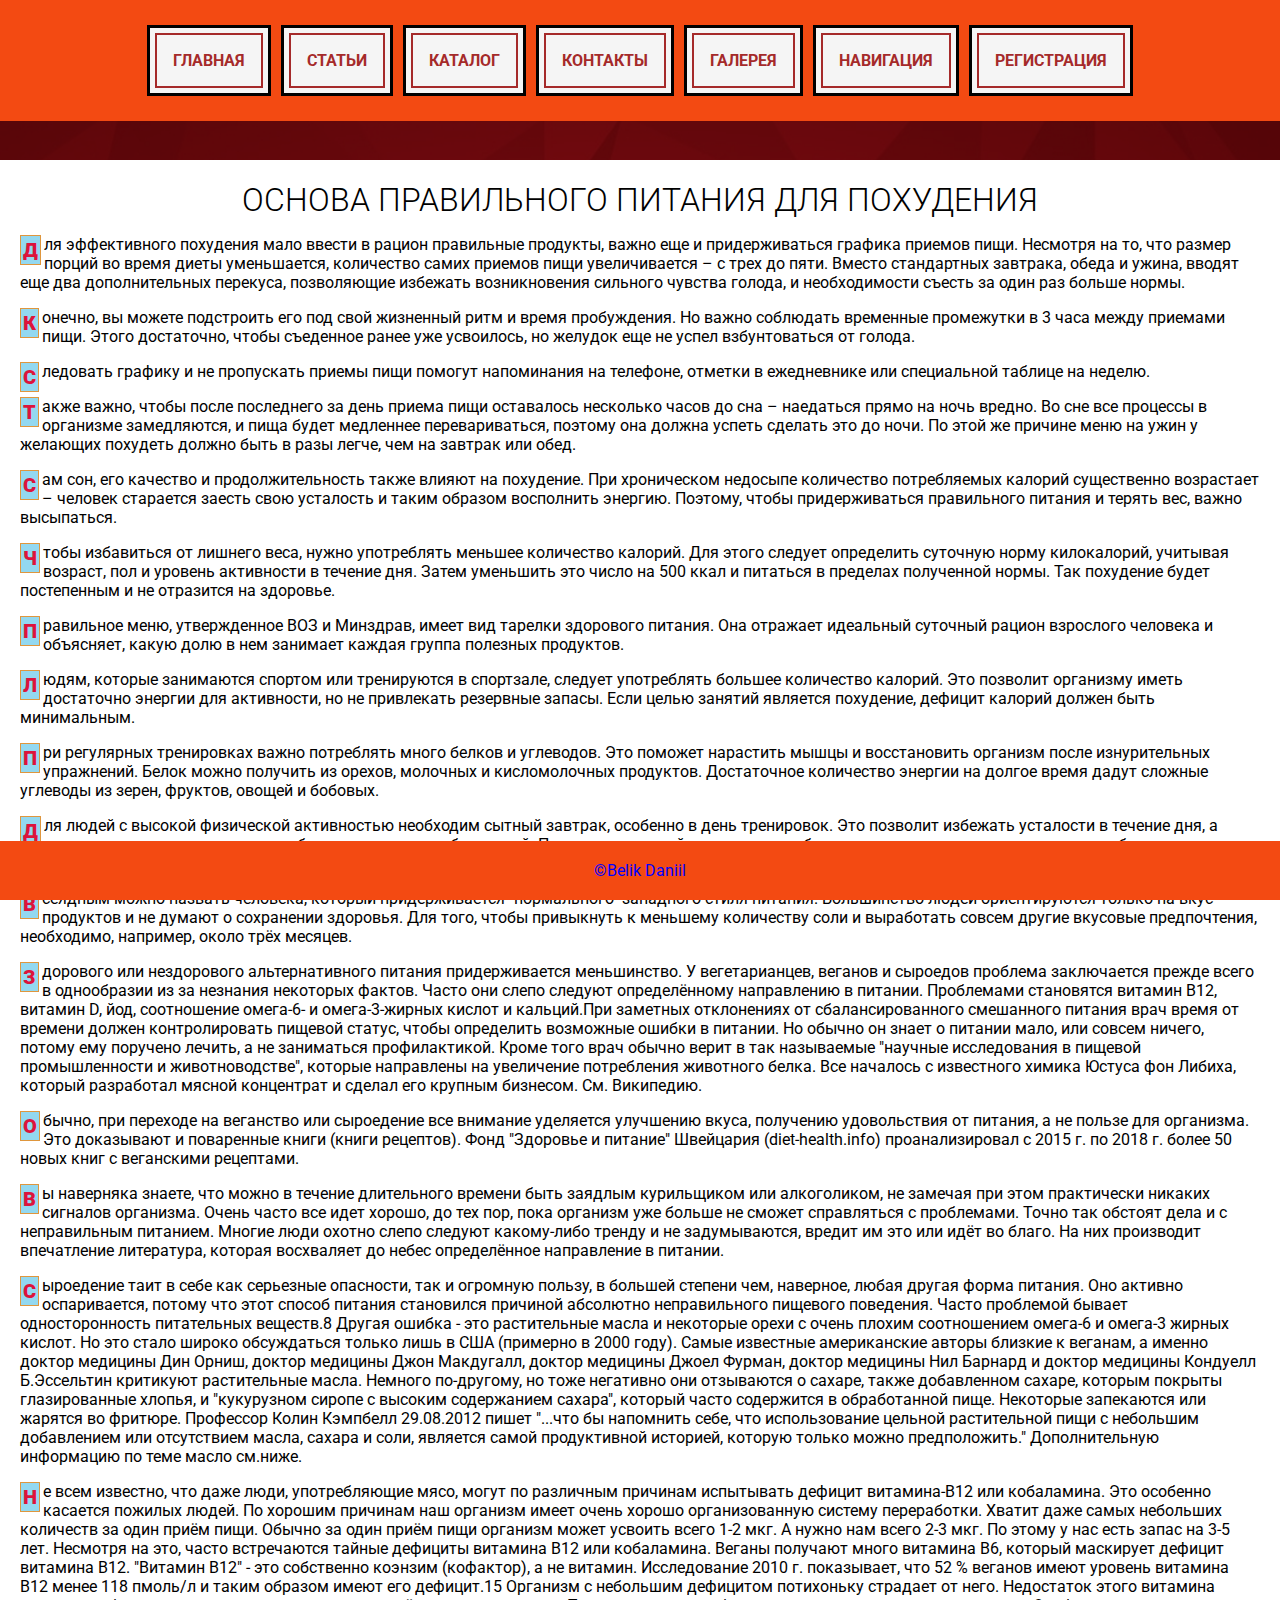
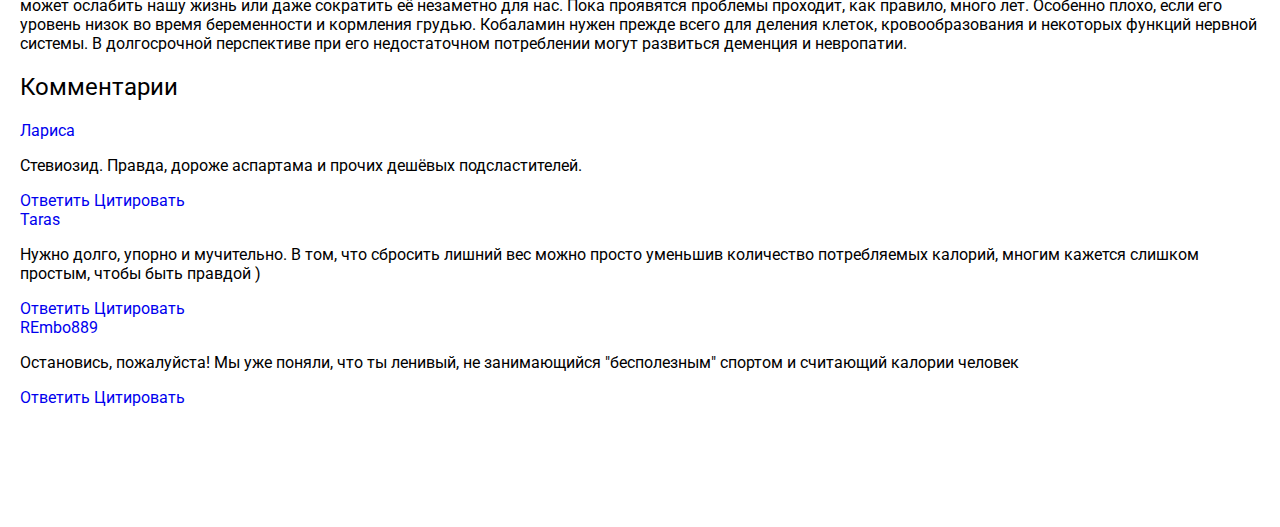
<file: pages/articles/base.html>
<!DOCTYPE html>
<html lang="zxx">

<head>
  <meta charset="UTF-8">
  <meta http-equiv="X-UA-Compatible" content="IE=edge">
  <meta name="viewport" content="width=device-width, initial-scale=1.0">
  <title>Основа</title>
  <link rel="preconnect" href="https://fonts.googleapis.com">
  <link rel="preconnect" href="https://fonts.gstatic.com" crossorigin>
  <link
    href="https://fonts.googleapis.com/css2?family=Roboto+Slab:wght@100;300;500&family=Roboto:ital,wght@1,100;1,300;1,400&display=swap"
    rel="stylesheet">
  <link rel="stylesheet" href="../../css/style.css">
</head>

<body>

  <div class="bg-wallpaper"></div>
  <div class="bg-overlay"></div>

  <header class="header">
    <div class="container">
      <nav class="navbar">
        <ul class="navbar-list">
          <li class="navbar-item"><a class="navbar-link" href="../../index.html">Главная</a></li>
          <li class="navbar-item"><a class="navbar-link" href="../articles.html">Статьи</a></li>
          <li class="navbar-item"><a class="navbar-link" href="../catalog.html">Каталог</a></li>
          <li class="navbar-item"><a class="navbar-link" href="../contacts.html">Контакты</a></li>
          <li class="navbar-item"><a class="navbar-link" href="../gallery.html">Галерея</a></li>
          <li class="navbar-item"><a class="navbar-link" href="../page-nav.html">Навигация</a></li>
          <li class="navbar-item"><a class="navbar-link" href="../registration.html">Регистрация</a></li>
        </ul>
      </nav>
    </div>
  </header>

  <div class="container content">

    <h1 class="h1-articles">Основа правильного питания для похудения</h1>

    <p class="p-articles">Для эффективного похудения мало ввести в рацион правильные продукты, важно еще и
      придерживаться графика приемов
      пищи. Несмотря на то, что размер порций во время диеты уменьшается, количество самих приемов пищи увеличивается –
      с
      трех до пяти. Вместо стандартных завтрака, обеда и ужина, вводят еще два дополнительных перекуса, позволяющие
      избежать возникновения сильного чувства голода, и необходимости съесть за один раз больше нормы.</p>

    <p class="p-articles">Конечно, вы можете подстроить его под свой жизненный ритм и время пробуждения. Но важно
      соблюдать временные
      промежутки в 3 часа между приемами пищи. Этого достаточно, чтобы съеденное ранее уже усвоилось, но желудок еще не
      успел взбунтоваться от голода.</p>

    <p class="p-articles">Следовать графику и не пропускать приемы пищи помогут напоминания на телефоне, отметки в
      ежедневнике или
      специальной таблице на неделю.</p>

    <p class="p-articles">Также важно, чтобы после последнего за день приема пищи оставалось несколько часов до сна –
      наедаться прямо на ночь
      вредно. Во сне все процессы в организме замедляются, и пища будет медленнее перевариваться, поэтому она должна
      успеть сделать это до ночи. По этой же причине меню на ужин у желающих похудеть должно быть в разы легче, чем на
      завтрак или обед.</p>

    <p class="p-articles">Сам сон, его качество и продолжительность также влияют на похудение. При хроническом недосыпе
      количество
      потребляемых калорий существенно возрастает – человек старается заесть свою усталость и таким образом восполнить
      энергию. Поэтому, чтобы придерживаться правильного питания и терять вес, важно высыпаться.</p>

    <p class="p-articles">Чтобы избавиться от лишнего веса, нужно употреблять меньшее количество калорий. Для этого
      следует определить
      суточную норму килокалорий, учитывая возраст, пол и уровень активности в течение дня. Затем уменьшить это число на
      500 ккал и питаться в пределах полученной нормы. Так похудение будет постепенным и не отразится на здоровье.</p>

    <p class="p-articles">Правильное меню, утвержденное ВОЗ и Минздрав, имеет вид тарелки здорового питания. Она
      отражает идеальный суточный
      рацион взрослого человека и объясняет, какую долю в нем занимает каждая группа полезных продуктов.</p>

    <p class="p-articles">Людям, которые занимаются спортом или тренируются в спортзале, следует употреблять большее
      количество калорий. Это
      позволит организму иметь достаточно энергии для активности, но не привлекать резервные запасы. Если целью занятий
      является похудение, дефицит калорий должен быть минимальным.</p>

    <p class="p-articles">При регулярных тренировках важно потреблять много белков и углеводов. Это поможет нарастить
      мышцы и восстановить
      организм после изнурительных упражнений. Белок можно получить из орехов, молочных и кисломолочных продуктов.
      Достаточное количество энергии на долгое время дадут сложные углеводы из зерен, фруктов, овощей и бобовых.</p>

    <p class="p-articles">Для людей с высокой физической активностью необходим сытный завтрак, особенно в день
      тренировок. Это позволит
      избежать усталости в течение дня, а также снизит риск ожирения, диабета и сердечных заболеваний. Перед тренировкой
      следует употреблять продукты с высоким содержанием белков и углеводов. К примеру, можно съесть банан, виноград,
      ягоды, орехи или выпить йогурт.</p>

    <p class="p-articles">Всеядным можно назвать человека, который придерживается "нормального" западного стиля питания.
      Большинство людей
      ориентируются только на вкус продуктов и не думают о сохранении здоровья. Для того, чтобы привыкнуть к меньшему
      количеству соли и выработать совсем другие вкусовые предпочтения, необходимо, например, около трёх месяцев.</p>

    <p class="p-articles">Здорового или нездорового альтернативного питания придерживается меньшинство. У вегетарианцев,
      веганов и сыроедов
      проблема заключается прежде всего в однообразии из за незнания некоторых фактов. Часто они слепо следуют
      определённому направлению в питании. Проблемами становятся витамин B12, витамин D, йод, соотношение омега-6- и
      омега-3-жирных кислот и кальций.При заметных отклонениях от сбалансированного смешанного питания врач время от
      времени должен контролировать пищевой статус, чтобы определить возможные ошибки в питании. Но обычно он знает о
      питании мало, или совсем ничего, потому
      ему поручено лечить, а не заниматься профилактикой. Кроме того врач обычно верит в так называемые "научные
      исследования в пищевой промышленности и животноводстве", которые направлены на увеличение потребления животного
      белка. Все началось с известного химика Юстуса фон Либиха, который разработал мясной концентрат и сделал его
      крупным
      бизнесом. См. Википедию.</p>

    <p class="p-articles">Обычно, при переходе на веганство или сыроедение все внимание уделяется улучшению вкуса,
      получению удовольствия от
      питания, а не пользе для организма. Это доказывают и поваренные книги (книги рецептов). Фонд "Здоровье и питание"
      Швейцария (diet-health.info) проанализировал с 2015 г. по 2018 г. более 50 новых книг с веганскими рецептами.</p>

    <p class="p-articles">Вы наверняка знаете, что можно в течение длительного времени быть заядлым курильщиком или
      алкоголиком, не замечая
      при этом практически никаких сигналов организма. Очень часто все идет хорошо, до тех пор, пока организм уже больше
      не сможет справляться с проблемами. Точно так обстоят дела и с неправильным питанием. Многие люди охотно слепо
      следуют какому-либо тренду и не задумываются, вредит им это или идёт во благо. На них производит впечатление
      литература, которая восхваляет до небес определённое направление в питании.</p>

    <p class="p-articles">Сыроедение таит в себе как серьезные опасности, так и огромную пользу, в большей степени чем,
      наверное, любая
      другая форма питания. Оно активно оспаривается, потому что этот способ питания становился причиной абсолютно
      неправильного пищевого поведения. Часто проблемой бывает односторонность питательных веществ.8
      Другая ошибка - это растительные масла и некоторые орехи с очень плохим соотношением омега-6 и омега-3 жирных
      кислот. Но это стало широко обсуждаться только лишь в США (примерно в 2000 году).
      Самые известные американские авторы близкие к веганам, а именно доктор медицины Дин Орниш, доктор медицины Джон
      Макдугалл, доктор медицины Джоел Фурман, доктор медицины Нил Барнард и доктор медицины Кондуелл Б.Эссельтин
      критикуют растительные масла. Немного по-другому, но тоже негативно они отзываются о сахаре, также добавленном
      сахаре, которым покрыты глазированные хлопья, и "кукурузном сиропе с высоким содержанием сахара", который часто
      содержится в обработанной пище. Некоторые запекаются или жарятся во фритюре.
      Профессор Колин Кэмпбелл 29.08.2012 пишет "...что бы напомнить себе, что использование цельной растительной пищи с
      небольшим добавлением или отсутствием масла, сахара и соли, является самой продуктивной историей, которую только
      можно предположить." Дополнительную информацию по теме масло см.ниже.</p>

    <p class="p-articles">Не всем известно, что даже люди, употребляющие мясо, могут по различным причинам испытывать
      дефицит витамина-B12
      или кобаламина. Это особенно касается пожилых людей. По хорошим причинам наш организм имеет очень хорошо
      организованную систему переработки. Хватит даже самых небольших количеств за один приём пищи. Обычно за один приём
      пищи организм может усвоить всего 1-2 мкг. А нужно нам всего 2-3 мкг. По этому у нас есть запас на 3-5 лет.

      Несмотря на это, часто встречаются тайные дефициты витамина B12 или кобаламина. Веганы получают много витамина B6,
      который маскирует дефицит витамина В12. "Витамин B12" - это собственно коэнзим (кофактор), а не витамин.
      Исследование 2010 г. показывает, что 52 % веганов имеют уровень витамина B12 менее 118 пмоль/л и таким образом
      имеют
      его дефицит.15

      Организм с небольшим дефицитом потихоньку страдает от него. Недостаток этого витамина может ослабить нашу жизнь
      или
      даже сократить её незаметно для нас. Пока проявятся проблемы проходит, как правило, много лет. Особенно плохо,
      если
      его уровень низок во время беременности и кормления грудью. Кобаламин нужен прежде всего для деления клеток,
      кровообразования и некоторых функций нервной системы. В долгосрочной перспективе при его недостаточном потреблении
      могут развиться деменция и невропатии.</p>

    <h2 id="comments">Комментарии</h2>

    <div>
      <div><a href="#">Лариса</a></div>
      <p>Стевиозид. Правда, дороже аспартама и прочих дешёвых подсластителей.</p>
      <div>
        <a href="#">Ответить</a>
        <a href="#">Цитировать</a>
      </div>
    </div>

    <div>
      <div><a href="#">Taras</a></div>
      <p>Нужно долго, упорно и мучительно. В том, что сбросить лишний вес можно просто уменьшив количество потребляемых
        калорий, многим кажется слишком простым, чтобы быть правдой )</p>
      <div>
        <a href="#">Ответить</a>
        <a href="#">Цитировать</a>
      </div>
    </div>

    <div>
      <div><a href="#">REmbo889</a></div>
      <p>Остановись, пожалуйста! Мы уже поняли, что ты ленивый, не занимающийся "бесполезным" спортом и считающий
        калории человек</p>
      <div>
        <a href="#">Ответить</a>
        <a href="#">Цитировать</a>
      </div>
    </div>

  </div>

  <footer class="foter">
    <div class="container">
      &copy;Belik Daniil</div>
  </footer>

</body>

</html>
</file>
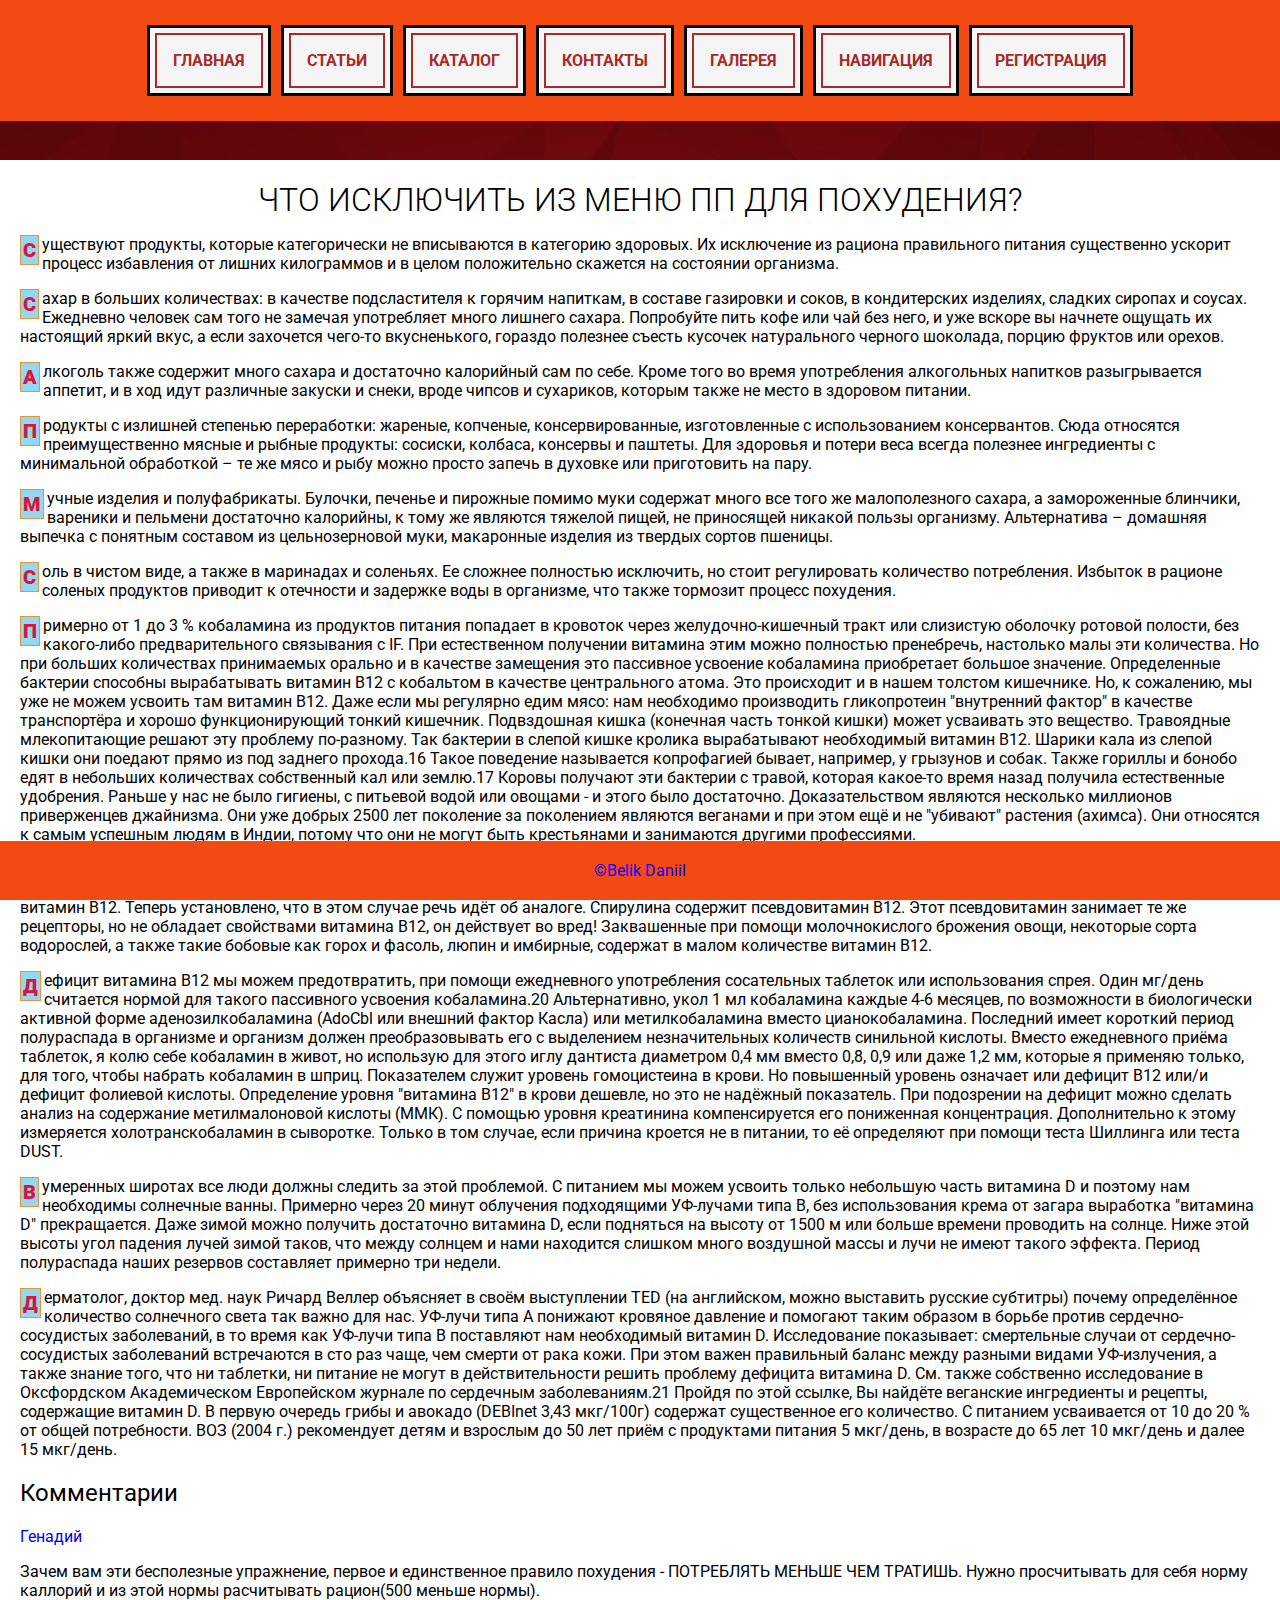
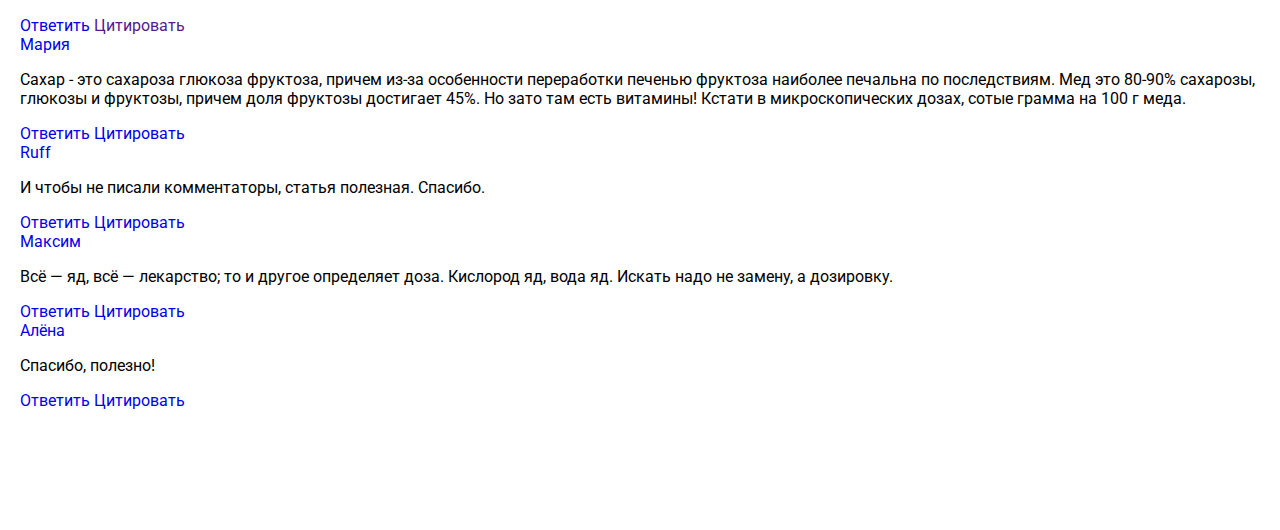
<file: pages/articles/exclude.html>
<!DOCTYPE html>
<html lang="zxx">

<head>
  <meta charset="UTF-8">
  <meta http-equiv="X-UA-Compatible" content="IE=edge">
  <meta name="viewport" content="width=device-width, initial-scale=1.0">
  <title>Исключить</title>
  <link rel="preconnect" href="https://fonts.googleapis.com">
  <link rel="preconnect" href="https://fonts.gstatic.com" crossorigin>
  <link
    href="https://fonts.googleapis.com/css2?family=Roboto+Slab:wght@100;300;500&family=Roboto:ital,wght@1,100;1,300;1,400&display=swap"
    rel="stylesheet">
  <link rel="stylesheet" href="../../css/style.css">
</head>

<body>

  <div class="bg-wallpaper"></div>
  <div class="bg-overlay"></div>

  <header class="header">
    <div class="container">
      <nav class="navbar">
        <ul class="navbar-list">
          <li class="navbar-item"><a class="navbar-link" href="../../index.html">Главная</a></li>
          <li class="navbar-item"><a class="navbar-link" href="../articles.html">Статьи</a></li>
          <li class="navbar-item"><a class="navbar-link" href="../catalog.html">Каталог</a></li>
          <li class="navbar-item"><a class="navbar-link" href="../contacts.html">Контакты</a></li>
          <li class="navbar-item"><a class="navbar-link" href="../gallery.html">Галерея</a></li>
          <li class="navbar-item"><a class="navbar-link" href="../page-nav.html">Навигация</a></li>
          <li class="navbar-item"><a class="navbar-link" href="../registration.html">Регистрация</a></li>
        </ul>
      </nav>
    </div>
  </header>

  <div class="container content">

    <h1 class="h1-articles">Что исключить из меню ПП для похудения?</h1>

    <p class="p-articles">Существуют продукты, которые категорически не вписываются в категорию здоровых. Их исключение
      из
      рациона
      правильного питания существенно ускорит процесс избавления от лишних килограммов и в целом положительно скажется
      на
      состоянии организма.</p>

    <p class="p-articles">Сахар в больших количествах: в качестве подсластителя к горячим напиткам, в составе газировки
      и
      соков, в
      кондитерских изделиях, сладких сиропах и соусах. Ежедневно человек сам того не замечая употребляет много лишнего
      сахара. Попробуйте пить кофе или чай без него, и уже вскоре вы начнете ощущать их настоящий яркий вкус, а если
      захочется чего-то вкусненького, гораздо полезнее съесть кусочек натурального черного шоколада, порцию фруктов или
      орехов.</p>

    <p class="p-articles">Алкоголь также содержит много сахара и достаточно калорийный сам по себе. Кроме того во время
      употребления
      алкогольных напитков разыгрывается аппетит, и в ход идут различные закуски и снеки, вроде чипсов и сухариков,
      которым также не место в здоровом питании.</p>

    <p class="p-articles">Продукты с излишней степенью переработки: жареные, копченые, консервированные, изготовленные с
      использованием
      консервантов. Сюда относятся преимущественно мясные и рыбные продукты: сосиски, колбаса, консервы и паштеты. Для
      здоровья и потери веса всегда полезнее ингредиенты с минимальной обработкой – те же мясо и рыбу можно просто
      запечь
      в духовке или приготовить на пару.</p>

    <p class="p-articles">Мучные изделия и полуфабрикаты. Булочки, печенье и пирожные помимо муки содержат много все
      того
      же малополезного
      сахара, а замороженные блинчики, вареники и пельмени достаточно калорийны, к тому же являются тяжелой пищей, не
      приносящей никакой пользы организму. Альтернатива – домашняя выпечка с понятным составом из цельнозерновой муки,
      макаронные изделия из твердых сортов пшеницы.</p>

    <p class="p-articles">Соль в чистом виде, а также в маринадах и соленьях. Ее сложнее полностью исключить, но стоит
      регулировать
      количество потребления. Избыток в рационе соленых продуктов приводит к отечности и задержке воды в организме, что
      также тормозит процесс похудения.</p>

    <p class="p-articles">Примерно от 1 до 3 % кобаламина из продуктов питания попадает в кровоток через
      желудочно-кишечный тракт или
      слизистую оболочку ротовой полости, без какого-либо предварительного связывания с IF. При естественном получении
      витамина этим можно полностью пренебречь, настолько малы эти количества. Но при больших количествах принимаемых
      орально и в качестве замещения это пассивное усвоение кобаламина приобретает большое значение.
      Определенные бактерии способны вырабатывать витамин В12 с кобальтом в качестве центрального атома. Это происходит
      и
      в нашем толстом кишечнике. Но, к сожалению, мы уже не можем усвоить там витамин В12. Даже если мы регулярно едим
      мясо: нам необходимо производить гликопротеин "внутренний фактор" в качестве транспортёра и хорошо функционирующий
      тонкий кишечник. Подвздошная кишка (конечная часть тонкой кишки) может усваивать это вещество.
      Травоядные млекопитающие решают эту проблему по-разному. Так бактерии в слепой кишке кролика вырабатывают
      необходимый витамин B12. Шарики кала из слепой кишки они поедают прямо из под заднего прохода.16 Такое поведение
      называется копрофагией бывает, например, у грызунов и собак. Также гориллы и бонобо едят в небольших количествах
      собственный кал или землю.17 Коровы получают эти бактерии с травой, которая какое-то время назад получила
      естественные удобрения.
      Раньше у нас не было гигиены, с питьевой водой или овощами - и этого было достаточно. Доказательством являются
      несколько миллионов приверженцев джайнизма. Они уже добрых 2500 лет поколение за поколением являются веганами и
      при
      этом ещё и не "убивают" растения (ахимса). Они относятся к самым успешным людям в Индии, потому что они не могут
      быть крестьянами и занимаются другими профессиями.</p>

    <p class="p-articles">Веганам, вегетарианцам и всем пожилым людям надо принимать достаточно витамина B12 при помощи
      специальных мер.
      Витамин B12 есть в разных формах кобаламинов. Раньше долгое время считалось, что некоторые растения или бактерия
      спирулина (ранее известная, как сине-зеленая водоросль) содержат витамин B12. Теперь установлено, что в этом
      случае
      речь идёт об аналоге. Спирулина содержит псевдовитамин B12. Этот псевдовитамин занимает те же рецепторы, но не
      обладает свойствами витамина B12, он действует во вред!
      Заквашенные при помощи молочнокислого брожения овощи, некоторые сорта водорослей, а также такие бобовые как горох
      и
      фасоль, люпин и имбирные, содержат в малом количестве витамин B12.</p>

    <p class="p-articles">Дефицит витамина В12 мы можем предотвратить, при помощи ежедневного употребления сосательных
      таблеток или
      использования спрея. Один мг/день считается нормой для такого пассивного усвоения кобаламина.20 Альтернативно,
      укол
      1 мл кобаламина каждые 4-6 месяцев, по возможности в биологически активной форме аденозилкобаламина (AdoCbl или
      внешний фактор Касла) или метилкобаламина вместо цианокобаламина. Последний имеет короткий период полураспада в
      организме и организм должен преобразовывать его с выделением незначительных количеств синильной кислоты. Вместо
      ежедневного приёма таблеток, я колю себе кобаламин в живот, но использую для этого иглу дантиста диаметром 0,4 мм
      вместо 0,8, 0,9 или даже 1,2 мм, которые я применяю только, для того, чтобы набрать кобаламин в шприц.
      Показателем служит уровень гомоцистеина в крови. Но повышенный уровень означает или дефицит В12 или/и дефицит
      фолиевой кислоты. Определение уровня "витамина B12" в крови дешевле, но это не надёжный показатель. При подозрении
      на дефицит можно сделать анализ на содержание метилмалоновой кислоты (ММК). С помощью уровня креатинина
      компенсируется его пониженная концентрация. Дополнительно к этому измеряется холотранскобаламин в сыворотке.
      Только
      в том случае, если причина кроется не в питании, то её определяют при помощи теста Шиллинга или теста DUST.</p>

    <p class="p-articles">В умеренных широтах все люди должны следить за этой проблемой. С питанием мы можем усвоить
      только небольшую часть
      витамина D и поэтому нам необходимы солнечные ванны. Примерно через 20 минут облучения подходящими УФ-лучами типа
      В,
      без использования крема от загара выработка "витамина D" прекращается.
      Даже зимой можно получить достаточно витамина D, если подняться на высоту от 1500 м или больше времени проводить
      на
      солнце. Ниже этой высоты угол падения лучей зимой таков, что между солнцем и нами находится слишком много
      воздушной
      массы и лучи не имеют такого эффекта. Период полураспада наших резервов составляет примерно три недели.</p>

    <p class="p-articles">Дерматолог, доктор мед. наук Ричард Веллер объясняет в своём выступлении TED (на английском,
      можно выставить
      русские субтитры) почему определённое количество солнечного света так важно для нас. УФ-лучи типа A понижают
      кровяное давление и помогают таким образом в борьбе против сердечно-сосудистых заболеваний, в то время как УФ-лучи
      типа B поставляют нам необходимый витамин D. Исследование показывает: смертельные случаи от сердечно-сосудистых
      заболеваний встречаются в сто раз чаще, чем смерти от рака кожи.
      При этом важен правильный баланс между разными видами УФ-излучения, а также знание того, что ни таблетки, ни
      питание
      не могут в действительности решить проблему дефицита витамина D. См. также собственно исследование в Оксфордском
      Академическом Европейском журнале по сердечным заболеваниям.21
      Пройдя по этой ссылке, Вы найдёте веганские ингредиенты и рецепты, содержащие витамин D. В первую очередь грибы и
      авокадо (DEBInet 3,43 мкг/100г) содержат существенное его количество. С питанием усваивается от 10 до 20 % от
      общей
      потребности. ВОЗ (2004 г.) рекомендует детям и взрослым до 50 лет приём с продуктами питания 5 мкг/день, в
      возрасте
      до 65 лет 10 мкг/день и далее 15 мкг/день.</p>

    <h2 id="comments">Комментарии</h2>

    <div>
      <div><a href="#">Генадий</a></div>
      <p>Зачем вам эти бесполезные упражнение, первое и единственное правило похудения - ПОТРЕБЛЯТЬ МЕНЬШЕ ЧЕМ ТРАТИШЬ.
        Нужно просчитывать для себя норму каллорий и из этой нормы расчитывать рацион(500 меньше нормы).</p>
      <div>
        <a href="#">Ответить</a>
        <a href="">Цитировать</a>
      </div>
    </div>

    <div>
      <div><a href="#">Мария</a></div>
      <p>Сахар - это сахароза глюкоза фруктоза, причем из-за особенности переработки печенью фруктоза наиболее печальна
        по последствиям. Мед это 80-90% сахарозы, глюкозы и фруктозы, причем доля фруктозы достигает 45%. Но зато там
        есть витамины!
        Кстати в микроскопических дозах, сотые грамма на 100 г меда.</p>
      <div>
        <a href="#">Ответить</a>
        <a href="#">Цитировать</a>
      </div>
    </div>

    <div>
      <div><a href="#">Ruff</a></div>
      <p>И чтобы не писали комментаторы, статья полезная. Спасибо.</p>
      <div>
        <a href="#">Ответить</a>
        <a href="#">Цитировать</a>
      </div>
    </div>

    <div>
      <div><a href="#">Максим</a></div>
      <p>Всё — яд, всё — лекарство; то и другое определяет доза. Кислород яд, вода яд. Искать надо не замену, а
        дозировку.</p>
      <div>
        <a href="#">Ответить</a>
        <a href="#">Цитировать</a>
      </div>
    </div>

    <div>
      <div><a href="#">Алёна</a></div>
      <p>Спасибо, полезно!</p>
      <div>
        <a href="#">Ответить</a>
        <a href="#">Цитировать</a>
      </div>
    </div>

  </div>

  <footer class="foter">
    <div class="container">
      &copy;Belik Daniil</div>
  </footer>

</body>

</html>
</file>
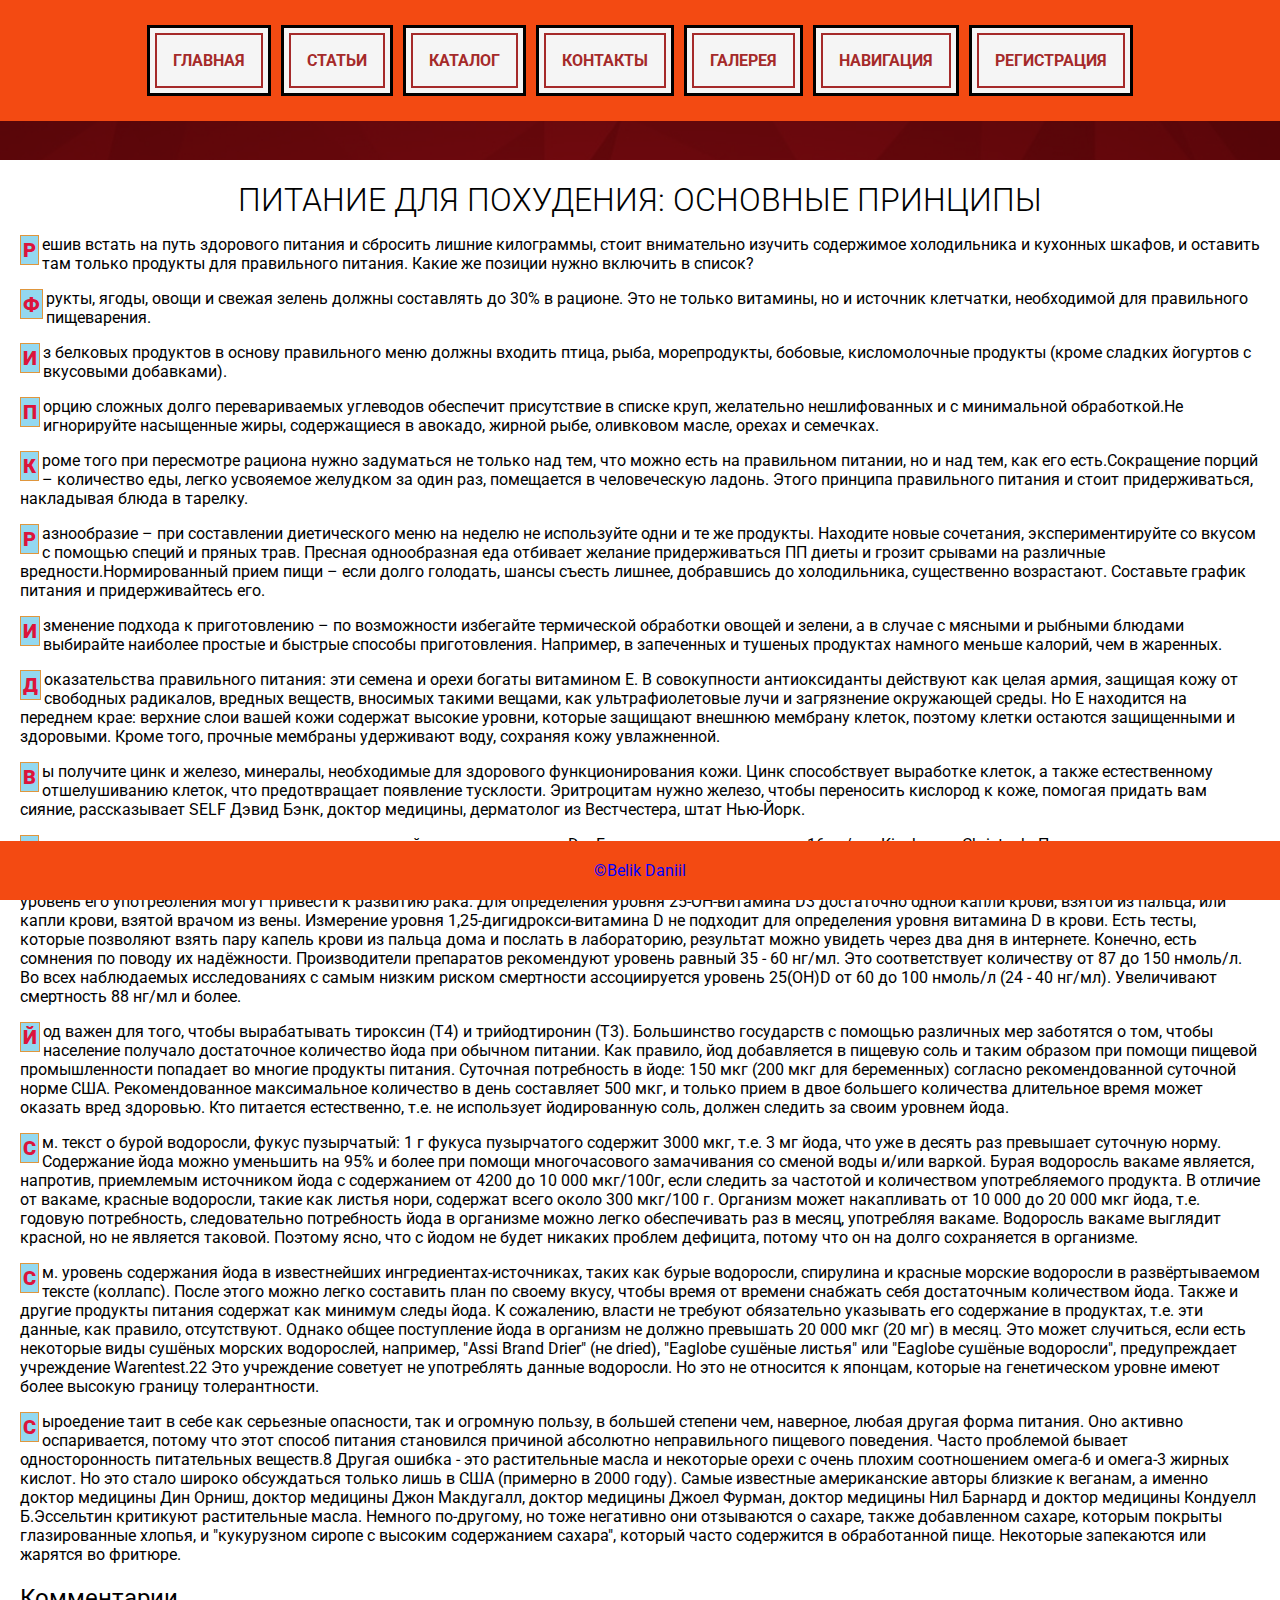
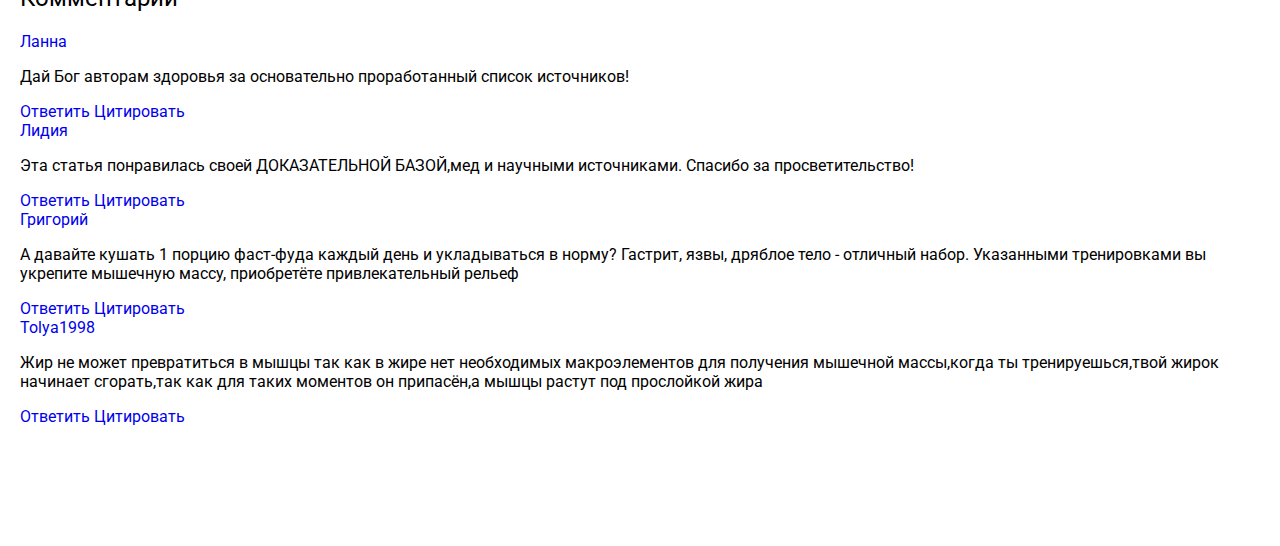
<file: pages/articles/food.html>
<!DOCTYPE html>
<html lang="zxx">

<head>
  <meta charset="UTF-8">
  <meta http-equiv="X-UA-Compatible" content="IE=edge">
  <meta name="viewport" content="width=device-width, initial-scale=1.0">
  <title>Питание</title>
  <link rel="preconnect" href="https://fonts.googleapis.com">
  <link rel="preconnect" href="https://fonts.gstatic.com" crossorigin>
  <link
    href="https://fonts.googleapis.com/css2?family=Roboto+Slab:wght@100;300;500&family=Roboto:ital,wght@1,100;1,300;1,400&display=swap"
    rel="stylesheet">
  <link rel="stylesheet" href="../../css/style.css">
</head>

<body>

  <div class="bg-wallpaper"></div>
  <div class="bg-overlay"></div>

  <header class="header">
    <div class="container">
      <nav class="navbar">
        <ul class="navbar-list">
          <li class="navbar-item"><a class="navbar-link" href="../../index.html">Главная</a></li>
          <li class="navbar-item"><a class="navbar-link" href="../articles.html">Статьи</a></li>
          <li class="navbar-item"><a class="navbar-link" href="../catalog.html">Каталог</a></li>
          <li class="navbar-item"><a class="navbar-link" href="../contacts.html">Контакты</a></li>
          <li class="navbar-item"><a class="navbar-link" href="../gallery.html">Галерея</a></li>
          <li class="navbar-item"><a class="navbar-link" href="../page-nav.html">Навигация</a></li>
          <li class="navbar-item"><a class="navbar-link" href="../registration.html">Регистрация</a></li>
        </ul>
      </nav>
    </div>
  </header>

  <div class="container content">

    <h1 class="h1-articles">Питание для похудения: основные принципы</h1>

    <p class="p-articles">Решив встать на путь здорового питания и сбросить лишние килограммы, стоит внимательно изучить
      содержимое
      холодильника и кухонных шкафов, и оставить там только продукты для правильного питания. Какие же позиции нужно
      включить в список?</p>

    <p class="p-articles">Фрукты, ягоды, овощи и свежая зелень должны составлять до 30% в рационе. Это не только
      витамины, но и источник
      клетчатки, необходимой для правильного пищеварения.</p>

    <p class="p-articles">Из белковых продуктов в основу правильного меню должны входить птица, рыба, морепродукты,
      бобовые, кисломолочные
      продукты (кроме сладких йогуртов с вкусовыми добавками).</p>

    <p class="p-articles">Порцию сложных долго перевариваемых углеводов обеспечит присутствие в списке круп, желательно
      нешлифованных и с
      минимальной обработкой.Не игнорируйте насыщенные жиры, содержащиеся в авокадо, жирной рыбе, оливковом масле,
      орехах
      и семечках.</p>

    <p class="p-articles">Кроме того при пересмотре рациона нужно задуматься не только над тем, что можно есть на
      правильном питании, но и
      над тем, как его есть.Сокращение порций – количество еды, легко усвояемое желудком за один раз, помещается в
      человеческую ладонь. Этого
      принципа правильного питания и стоит придерживаться, накладывая блюда в тарелку.</p>

    <p class="p-articles">Разнообразие – при составлении диетического меню на неделю не используйте одни и те же
      продукты. Находите новые
      сочетания, экспериментируйте со вкусом с помощью специй и пряных трав. Пресная однообразная еда отбивает желание
      придерживаться ПП диеты и грозит срывами на различные вредности.Нормированный прием пищи – если долго голодать,
      шансы съесть лишнее, добравшись до холодильника, существенно
      возрастают. Составьте график питания и придерживайтесь его.</p>

    <p class="p-articles">Изменение подхода к приготовлению – по возможности избегайте термической обработки овощей и
      зелени, а в случае с
      мясными и рыбными блюдами выбирайте наиболее простые и быстрые способы приготовления. Например, в запеченных и
      тушеных продуктах намного меньше калорий, чем в жаренных.</p>

    <p class="p-articles">Доказательства правильного питания: эти семена и орехи богаты витамином Е. В совокупности
      антиоксиданты действуют
      как целая армия, защищая кожу от свободных радикалов, вредных веществ, вносимых такими вещами, как
      ультрафиолетовые
      лучи и загрязнение окружающей среды. Но E находится на переднем крае: верхние слои вашей кожи содержат высокие
      уровни, которые защищают внешнюю мембрану клеток, поэтому клетки остаются защищенными и здоровыми. Кроме того,
      прочные мембраны удерживают воду, сохраняя кожу увлажненной.</p>

    <p class="p-articles">Вы получите цинк и железо, минералы, необходимые для здорового функционирования кожи. Цинк
      способствует выработке
      клеток, а также естественному отшелушиванию клеток, что предотвращает появление тусклости. Эритроцитам нужно
      железо,
      чтобы переносить кислород к коже, помогая придать вам сияние, рассказывает SELF Дэвид Бэнк, доктор медицины,
      дерматолог из Вестчестера, штат Нью-Йорк.</p>

    <p class="p-articles">Следующее исследование показывает, что средний уровень витамина D в Германии составляет всего
      16 нг/мл: Kipshoven,
      Christoph. Поперечное исследование для оценки уровня витамина D у населения Германии (исследование DEVID). Diss.
      Köln, Univ., Diss., 2010. Однако эта тема очень противоречиво обсуждается, потому что торговля лекарствами - это
      прибыльный бизнес. Употребление витамина D значительно выше нормы, более 4000 МЕ в день, а также слишком низкий
      уровень его употребления могут привести к развитию рака.
      Для определения уровня 25-OH-витамина D3 достаточно одной капли крови, взятой из пальца, или капли крови, взятой
      врачом из вены. Измерение уровня 1,25-дигидрокси-витамина D не подходит для определения уровня витамина D в крови.
      Есть тесты, которые позволяют взять пару капель крови из пальца дома и послать в лабораторию, результат можно
      увидеть через два дня в интернете. Конечно, есть сомнения по поводу их надёжности.
      Производители препаратов рекомендуют уровень равный 35 - 60 нг/мл. Это соответствует количеству от 87 до 150
      нмоль/л. Во всех наблюдаемых исследованиях с самым низким риском смертности ассоциируется уровень 25(OH)D от 60 до
      100 нмоль/л (24 - 40 нг/мл). Увеличивают смертность 88 нг/мл и более.</p>

    <p class="p-articles">Йод важен для того, чтобы вырабатывать тироксин (T4) и трийодтиронин (T3). Большинство
      государств с помощью
      различных мер заботятся о том, чтобы население получало достаточное количество йода при обычном питании. Как
      правило, йод добавляется в пищевую соль и таким образом при помощи пищевой промышленности попадает во многие
      продукты питания. Суточная потребность в йоде: 150 мкг (200 мкг для беременных) согласно рекомендованной суточной
      норме США. Рекомендованное максимальное количество в день составляет 500 мкг, и только прием в двое большего
      количества длительное время может оказать вред здоровью.
      Кто питается естественно, т.е. не использует йодированную соль, должен следить за своим уровнем йода.</p>

    <p class="p-articles">См. текст о бурой водоросли, фукус пузырчатый: 1 г фукуса пузырчатого содержит 3000 мкг, т.е.
      3 мг йода, что уже в
      десять раз превышает суточную норму. Содержание йода можно уменьшить на 95% и более при помощи многочасового
      замачивания со сменой воды и/или варкой. Бурая водоросль вакаме является, напротив, приемлемым источником йода с
      содержанием от 4200 до 10 000 мкг/100г, если следить за частотой и количеством употребляемого продукта. В отличие
      от
      вакаме, красные водоросли, такие как листья нори, содержат всего около 300 мкг/100 г.
      Организм может накапливать от 10 000 до 20 000 мкг йода, т.е. годовую потребность, следовательно потребность йода
      в
      организме можно легко обеспечивать раз в месяц, употребляя вакаме. Водоросль вакаме выглядит красной, но не
      является
      таковой. Поэтому ясно, что с йодом не будет никаких проблем дефицита, потому что он на долго сохраняется в
      организме.</p>

    <p class="p-articles">См. уровень содержания йода в известнейших ингредиентах-источниках, таких как бурые водоросли,
      спирулина и красные
      морские водоросли в развёртываемом тексте (коллапс). После этого можно легко составить план по своему вкусу, чтобы
      время от времени снабжать себя достаточным количеством йода. Также и другие продукты питания содержат как минимум
      следы йода. К сожалению, власти не требуют обязательно указывать его содержание в продуктах, т.е. эти данные, как
      правило, отсутствуют.
      Однако общее поступление йода в организм не должно превышать 20 000 мкг (20 мг) в месяц. Это может случиться, если
      есть некоторые виды сушёных морских водорослей, например, "Assi Brand Drier" (не dried), "Eaglobe сушёные листья"
      или "Eaglobe сушёные водоросли", предупреждает учреждение Warentest.22 Это учреждение советует не употреблять
      данные
      водоросли. Но это не относится к японцам, которые на генетическом уровне имеют более высокую границу
      толерантности.
    </p>

    <p class="p-articles">Сыроедение таит в себе как серьезные опасности, так и огромную пользу, в большей степени чем,
      наверное, любая
      другая форма питания. Оно активно оспаривается, потому что этот способ питания становился причиной абсолютно
      неправильного пищевого поведения. Часто проблемой бывает односторонность питательных веществ.8
      Другая ошибка - это растительные масла и некоторые орехи с очень плохим соотношением омега-6 и омега-3 жирных
      кислот. Но это стало широко обсуждаться только лишь в США (примерно в 2000 году).
      Самые известные американские авторы близкие к веганам, а именно доктор медицины Дин Орниш, доктор медицины Джон
      Макдугалл, доктор медицины Джоел Фурман, доктор медицины Нил Барнард и доктор медицины Кондуелл Б.Эссельтин
      критикуют растительные масла. Немного по-другому, но тоже негативно они отзываются о сахаре, также добавленном
      сахаре, которым покрыты глазированные хлопья, и "кукурузном сиропе с высоким содержанием сахара", который часто
      содержится в обработанной пище. Некоторые запекаются или жарятся во фритюре.
    </p>

    <h2 id="comments">Комментарии</h2>

    <div>
      <div><a href="#">Ланна</a></div>
      <p>Дай Бог авторам здоровья за основательно проработанный список источников!</p>
      <div>
        <a href="#">Ответить</a>
        <a href="#">Цитировать</a>
      </div>
    </div>

    <div>
      <div><a href="#">Лидия</a></div>
      <p>Эта статья понравилась своей ДОКАЗАТЕЛЬНОЙ БАЗОЙ,мед и научными источниками. Спасибо за просветительство!</p>
      <div>
        <a href="#">Ответить</a>
        <a href="#">Цитировать</a>
      </div>
    </div>

    <div>
      <div><a href="#">Григорий</a></div>
      <p>А давайте кушать 1 порцию фаст-фуда каждый день и укладываться в норму? Гастрит, язвы, дряблое тело - отличный
        набор. Указанными тренировками вы укрепите мышечную массу, приобретёте привлекательный рельеф</p>
      <div>
        <a href="#">Ответить</a>
        <a href="#">Цитировать</a>
      </div>
    </div>

    <div>
      <div><a href="#">Tolya1998</a></div>
      <p>Жир не может превратиться в мышцы так как в жире нет необходимых макроэлементов для получения мышечной
        массы,когда ты тренируешься,твой жирок начинает сгорать,так как для таких моментов он припасён,а мышцы растут
        под прослойкой жира</p>
      <div>
        <a href="#">Ответить</a>
        <a href="#">Цитировать</a>
      </div>
    </div>
  </div>


  <footer class="foter">
    <div class="container">
      &copy;Belik Daniil</div>
  </footer>

</body>

</html>
</file>
<file: css/style.css>
* {
  box-sizing: border-box;
}

html {
  scroll-behavior: smooth;
  font-family: 'Roboto',
    sans-serif;
  overflow-y: scroll;
}


body {
  margin: 0;
}

h1 {
  text-transform: uppercase;
  text-align: center;
  font-weight: 300;
  margin-top: 1px;
  margin-bottom: 3px;
}

h2 {
  font-weight: 400;
}

a {
  text-decoration: none;
}

.bg-wallpaper {
  position: fixed;
  z-index: -1;
  top: 0;
  height: 100vh;
  width: 100vw;
  background-color: rgb(138, 34, 34);
  background-image: url(../pages/photo/libra-justice-balanced-scale-symbol.png), url(../pages/photo/animfon.jpg);
  background-size: 90px, cover;
  background-repeat: no-repeat;
  background-position: 97% 45%, center;

}

.bg-overlay {
  background-color: rgb(96, 6, 6);
  width: 100vw;
  height: 100vh;
  position: fixed;
  z-index: -1;
  top: 0;
  opacity: 0.7;
}

.container {
  max-width: 1280px;
  padding: 20px;
  margin: auto;
}

.navbar-list {
  display: flex;
  align-items: center;
  justify-content: center;
  flex-wrap: wrap;
  padding: 0;
  margin: 0;
}

.navbar-item {
  list-style: none;
  background-color: whitesmoke;
  padding: 5px;
  margin: 5px;
  border: solid 3px black;
}

.navbar-link {
  border: 2px solid brown;
  padding: 1em;
  display: block;
  font-weight: 700;
  text-transform: uppercase;
  color: brown;
}

.navbar-item:hover {
  background-color: pink;
  transition: 0.5s;
  transform: translate(5px, -2px);
  border: solid 3px rgb(240, 10, 160);
  background-color: rgb(50, 213, 99);
}

.content {
  background-color: white;
  margin-bottom: 100px;
  margin-top: 160px;
  color: rgb(0, 0, 0);
}

.txt-center {
  text-align: center;
}

.foter {
  text-align: center;
  position: fixed;
  bottom: 0;
  width: 100vw;
  background-color: rgb(243, 74, 18);
  color: blue;
}

.header {
  background-color: rgb(243, 74, 18);
  position: fixed;
  top: 0;
  width: 100vw;
  color: brown;
}

.h1-articles {
  text-align: center;
}

.p-articles::first-letter {
  color: crimson;
  font-size: 20px;
  font-weight: 900;
  float: left;
  border: 1px solid rgb(223, 150, 61);
  background-color: rgb(147, 216, 240);
  padding: 2px;
  margin-right: 3px;
}

.new-articles-comment {
  color: rgb(155, 155, 86)
}

.new-articles-comment:hover {
  color: darkorchid;
}

.new-articles-read {
  color: rgb(64, 110, 138);
  font-weight: 400;
  transition: 0.5s;
}

.new-articles-read:hover {
  color: brown;
}

.new-articles-link {
  border-bottom: 1px solid rgb(243, 74, 18);
  color: rgb(0, 0, 255);
}

.new-articles {
  font-family: 'Roboto Slab', serif;
  font-weight: 400;
}

.new::after {
  content: "new";
  background: rgb(255, 0, 212);
  color: rgb(255, 255, 255);
  font-size: 65%;
  padding: 2px;
  margin-left: 2px;
}

.txt-center {
  text-align: center;
}

.sublist {
  list-style: outside url(https://findicons.com/files/icons/1620/crystal_project/22/next.png);
  font-size: 15px;
  background-color: chocolate;
  color: aqua;
  font-weight: normal;
  margin: 10px;
  padding: 10px 10px 10px 40px;
}

.list-catalog {
  list-style: outside url(https://findicons.com/files/icons/1156/fugue/16/fire_big.png);
  font-size: 20px;
  background-color: blueviolet;
  color: aliceblue;
  font-weight: 600;
  padding: 10px 10px 10px 50px;
}

.link-gallery a {
  color: rgb(229, 26, 26);
}

.bg-wallpaper-gallery {
  position: fixed;
  z-index: -1;
  top: 0;
  height: 100vh;
  width: 100vw;
  background-color: rgb(138, 34, 34);
  background-image: url(../pages/photo/libra-justice-balanced-scale-symbol.png), url(../pages/photo/animfon.jpg);
  background-size: 100px, 700px;
  background-repeat: no-repeat, repeat;
  background-position: 97% 45%, center;
}

.slide-gallery {
  border: 20px solid rgb(72, 85, 204);
  margin: 10px;
}

.slide-link {
  display: flex;
  flex-direction: column-reverse;
  text-align: center;
  text-decoration: none;
}

.slide-gallery:hover {
  border: 20px solid transparent;
  margin: 10px;
}

.container--gallery {
  display: flex;
  justify-content: space-around;
  text-align: center;
}

.sub-link {
  color: rgb(237, 136, 5);
  font-weight: 700;
  transition: 0.5s;
}

.sub-link:hover {
  color: rgb(239, 11, 251);
}

.return {
  color: rgb(237, 136, 5);
  font-weight: 500;
  transition: 0.5s;
}

.return:hover {
  color: rgb(239, 11, 251);
}

fieldset {
  max-width: 500px;
  margin: 25px auto;
}

input {
  width: 100%;
  padding: 10px 20px;
}

input[type="file"] {
  padding: 0;
}

input[type="text"] {
  text-transform: capitalize;
}

input[type="checkbox"],
input[type="radio"] {
  width: auto;
}

textarea {
  width: 100%;
  resize: vertical;
  padding: 10px 20px;
  min-height: 75px;
  max-height: 33vh;
}


.button {
  width: 100%;
  padding: 10px 20px;
  text-transform: uppercase;
  color: crimson;
  background-color: black;
  border: 2px solid;
  margin: 5px 5px 5px 0px;
}

.button:hover {
  background-color: crimson;
  color: black;
}

legend {
  color: rgb(255, 255, 255);
  background-color: rgb(26, 174, 224);
  border: solid 2px black;
  padding: 2px 5px;
}

.form-style {
  background: rgb(144, 60, 12);
  background: linear-gradient(263deg, rgba(144, 60, 12, 0.8354692218684349) 0%, rgba(9, 9, 121, 0.9363095580028886) 39%, rgba(0, 212, 255, 1) 100%);
}


.input-name {
  text-transform: capitalize;
}

.anchor {
  position: relative;
}

.anchor>span {
  position: absolute;
  top: -130px;
}

.form-group {
  margin-top: 10px;
  margin-bottom: 10px;
}

.label-form {
  margin-bottom: 0.3em;
  display: inline-block;
  font-weight: 600;
}
</file>
